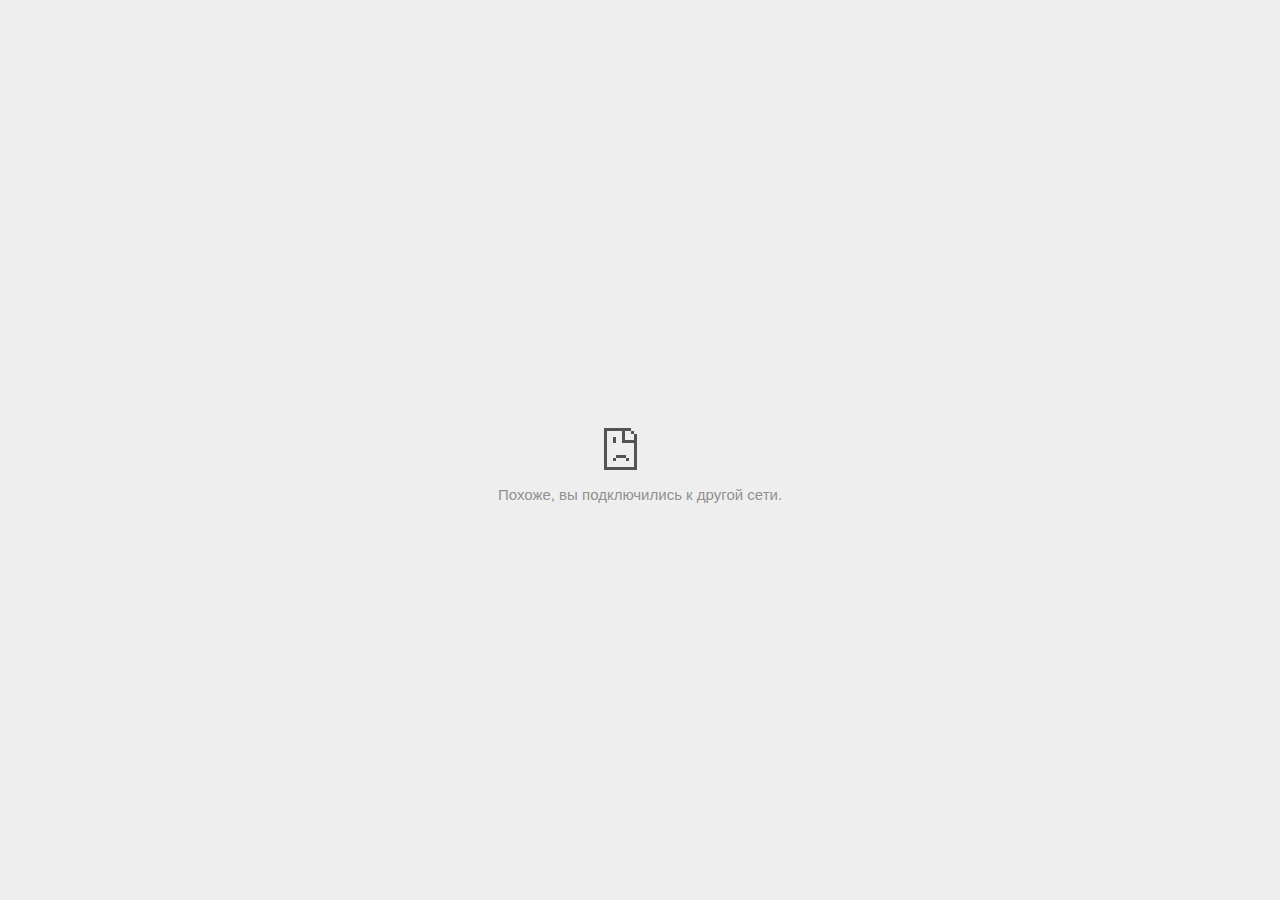
<file: 3 занятие/20221005115250.pdf_files/proxy.html>
<!DOCTYPE html>
<!-- saved from url=(0029)chrome-error://chromewebdata/ -->
<html dir="ltr" lang="ru" subframe=""><head><meta http-equiv="Content-Type" content="text/html; charset=UTF-8">
  
  <meta name="color-scheme" content="light dark">
  <meta name="theme-color" content="#fff">
  <meta name="viewport" content="width=device-width, initial-scale=1.0,
                                 maximum-scale=1.0, user-scalable=no">
  <title>clients6.google.com</title>
  <style>/* Copyright 2017 The Chromium Authors. All rights reserved.
 * Use of this source code is governed by a BSD-style license that can be
 * found in the LICENSE file. */

a {
  color: var(--link-color);
}

body {
  --background-color: #fff;
  --error-code-color: var(--google-gray-700);
  --google-blue-100: rgb(210, 227, 252);
  --google-blue-300: rgb(138, 180, 248);
  --google-blue-600: rgb(26, 115, 232);
  --google-blue-700: rgb(25, 103, 210);
  --google-gray-100: rgb(241, 243, 244);
  --google-gray-300: rgb(218, 220, 224);
  --google-gray-500: rgb(154, 160, 166);
  --google-gray-50: rgb(248, 249, 250);
  --google-gray-600: rgb(128, 134, 139);
  --google-gray-700: rgb(95, 99, 104);
  --google-gray-800: rgb(60, 64, 67);
  --google-gray-900: rgb(32, 33, 36);
  --heading-color: var(--google-gray-900);
  --link-color: rgb(88, 88, 88);
  --popup-container-background-color: rgba(0,0,0,.65);
  --primary-button-fill-color-active: var(--google-blue-700);
  --primary-button-fill-color: var(--google-blue-600);
  --primary-button-text-color: #fff;
  --quiet-background-color: rgb(247, 247, 247);
  --secondary-button-border-color: var(--google-gray-500);
  --secondary-button-fill-color: #fff;
  --secondary-button-hover-border-color: var(--google-gray-600);
  --secondary-button-hover-fill-color: var(--google-gray-50);
  --secondary-button-text-color: var(--google-gray-700);
  --small-link-color: var(--google-gray-700);
  --text-color: var(--google-gray-700);
  background: var(--background-color);
  color: var(--text-color);
  word-wrap: break-word;
}

.nav-wrapper .secondary-button {
  background: var(--secondary-button-fill-color);
  border: 1px solid var(--secondary-button-border-color);
  color: var(--secondary-button-text-color);
  float: none;
  margin: 0;
  padding: 8px 16px;
}

.hidden {
  display: none;
}

html {
  -webkit-text-size-adjust: 100%;
  font-size: 125%;
}

.icon {
  background-repeat: no-repeat;
  background-size: 100%;
}

@media (prefers-color-scheme: dark) {
  body {
    --background-color: var(--google-gray-900);
    --error-code-color: var(--google-gray-500);
    --heading-color: var(--google-gray-500);
    --link-color: var(--google-blue-300);
    --primary-button-fill-color-active: rgb(129, 162, 208);
    --primary-button-fill-color: var(--google-blue-300);
    --primary-button-text-color: var(--google-gray-900);
    --quiet-background-color: var(--background-color);
    --secondary-button-border-color: var(--google-gray-700);
    --secondary-button-fill-color: var(--google-gray-900);
    --secondary-button-hover-fill-color: rgb(48, 51, 57);
    --secondary-button-text-color: var(--google-blue-300);
    --small-link-color: var(--google-blue-300);
    --text-color: var(--google-gray-500);
  }
}
</style>
  <style>/* Copyright 2014 The Chromium Authors. All rights reserved.
   Use of this source code is governed by a BSD-style license that can be
   found in the LICENSE file. */

button {
  border: 0;
  border-radius: 4px;
  box-sizing: border-box;
  color: var(--primary-button-text-color);
  cursor: pointer;
  float: right;
  font-size: .875em;
  margin: 0;
  padding: 8px 16px;
  transition: box-shadow 150ms cubic-bezier(0.4, 0, 0.2, 1);
  user-select: none;
}

[dir='rtl'] button {
  float: left;
}

.bad-clock button,
.captive-portal button,
.https-only button,
.insecure-form button,
.lookalike-url button,
.main-frame-blocked button,
.neterror button,
.pdf button,
.ssl button,
.safe-browsing-billing button {
  background: var(--primary-button-fill-color);
}

button:active {
  background: var(--primary-button-fill-color-active);
  outline: 0;
}

#debugging {
  display: inline;
  overflow: auto;
}

.debugging-content {
  line-height: 1em;
  margin-bottom: 0;
  margin-top: 1em;
}

.debugging-content-fixed-width {
  display: block;
  font-family: monospace;
  font-size: 1.2em;
  margin-top: 0.5em;
}

.debugging-title {
  font-weight: bold;
}

#details {
  margin: 0 0 50px;
}

#details p:not(:first-of-type) {
  margin-top: 20px;
}

.secondary-button:active {
  border-color: white;
  box-shadow: 0 1px 2px 0 rgba(60, 64, 67, .3),
      0 2px 6px 2px rgba(60, 64, 67, .15);
}

.secondary-button:hover {
  background: var(--secondary-button-hover-fill-color);
  border-color: var(--secondary-button-hover-border-color);
  text-decoration: none;
}

.error-code {
  color: var(--error-code-color);
  font-size: .8em;
  margin-top: 12px;
  text-transform: uppercase;
}

#error-debugging-info {
  font-size: 0.8em;
}

h1 {
  color: var(--heading-color);
  font-size: 1.6em;
  font-weight: normal;
  line-height: 1.25em;
  margin-bottom: 16px;
}

h2 {
  font-size: 1.2em;
  font-weight: normal;
}

.icon {
  height: 72px;
  margin: 0 0 40px;
  width: 72px;
}

input[type=checkbox] {
  opacity: 0;
}

input[type=checkbox]:focus ~ .checkbox::after {
  outline: -webkit-focus-ring-color auto 5px;
}

.interstitial-wrapper {
  box-sizing: border-box;
  font-size: 1em;
  line-height: 1.6em;
  margin: 14vh auto 0;
  max-width: 600px;
  width: 100%;
}

#main-message > p {
  display: inline;
}

#extended-reporting-opt-in {
  font-size: .875em;
  margin-top: 32px;
}

#extended-reporting-opt-in label {
  display: grid;
  grid-template-columns: 1.8em 1fr;
  position: relative;
}

#enhanced-protection-message {
  border-radius: 4px;
  font-size: 1em;
  margin-top: 32px;
  padding: 10px 5px;
}

#enhanced-protection-message label {
  display: grid;
  grid-template-columns: 2.5em 1fr;
  position: relative;
}

#enhanced-protection-message div {
  margin: 0.5em;
}

#enhanced-protection-message .icon {
  height: 1.5em;
  vertical-align: middle;
  width: 1.5em;
}

.nav-wrapper {
  margin-top: 51px;
}

.nav-wrapper::after {
  clear: both;
  content: '';
  display: table;
  width: 100%;
}

.small-link {
  color: var(--small-link-color);
  font-size: .875em;
}

.checkboxes {
  flex: 0 0 24px;
}

.checkbox {
  --padding: .9em;
  background: transparent;
  display: block;
  height: 1em;
  left: -1em;
  padding-inline-start: var(--padding);
  position: absolute;
  right: 0;
  top: -.5em;
  width: 1em;
}

.checkbox::after {
  border: 1px solid white;
  border-radius: 2px;
  content: '';
  height: 1em;
  left: var(--padding);
  position: absolute;
  top: var(--padding);
  width: 1em;
}

.checkbox::before {
  background: transparent;
  border: 2px solid white;
  border-inline-end-width: 0;
  border-top-width: 0;
  content: '';
  height: .2em;
  left: calc(.3em + var(--padding));
  opacity: 0;
  position: absolute;
  top: calc(.3em  + var(--padding));
  transform: rotate(-45deg);
  width: .5em;
}

input[type=checkbox]:checked ~ .checkbox::before {
  opacity: 1;
}

#recurrent-error-message {
  background: #ededed;
  border-radius: 4px;
  margin-bottom: 16px;
  margin-top: 12px;
  padding: 12px 16px;
}

.showing-recurrent-error-message #extended-reporting-opt-in {
  margin-top: 16px;
}

.showing-recurrent-error-message #enhanced-protection-message {
  margin-top: 16px;
}

@media (max-width: 700px) {
  .interstitial-wrapper {
    padding: 0 10%;
  }

  #error-debugging-info {
    overflow: auto;
  }
}

@media (max-width: 420px) {
  button,
  [dir='rtl'] button,
  .small-link {
    float: none;
    font-size: .825em;
    font-weight: 500;
    margin: 0;
    width: 100%;
  }

  button {
    padding: 16px 24px;
  }

  #details {
    margin: 20px 0 20px 0;
  }

  #details p:not(:first-of-type) {
    margin-top: 10px;
  }

  .secondary-button:not(.hidden) {
    display: block;
    margin-top: 20px;
    text-align: center;
    width: 100%;
  }

  .interstitial-wrapper {
    padding: 0 5%;
  }

  #extended-reporting-opt-in {
    margin-top: 24px;
  }

  #enhanced-protection-message {
    margin-top: 24px;
  }

  .nav-wrapper {
    margin-top: 30px;
  }
}

/**
 * Mobile specific styling.
 * Navigation buttons are anchored to the bottom of the screen.
 * Details message replaces the top content in its own scrollable area.
 */

@media (max-width: 420px) {
  .nav-wrapper .secondary-button {
    border: 0;
    margin: 16px 0 0;
    margin-inline-end: 0;
    padding-bottom: 16px;
    padding-top: 16px;
  }
}

/* Fixed nav. */
@media (min-width: 240px) and (max-width: 420px) and
       (min-height: 401px),
       (min-width: 421px) and (min-height: 240px) and
       (max-height: 560px) {
  body .nav-wrapper {
    background: var(--background-color);
    bottom: 0;
    box-shadow: 0 -12px 24px var(--background-color);
    left: 0;
    margin: 0 auto;
    max-width: 736px;
    padding-inline-end: 24px;
    padding-inline-start: 24px;
    position: fixed;
    right: 0;
    width: 100%;
    z-index: 2;
  }

  .interstitial-wrapper {
    max-width: 736px;
  }

  #details,
  #main-content {
    padding-bottom: 40px;
  }

  #details {
    padding-top: 5.5vh;
  }

  button.small-link {
    color: var(--google-blue-600);
  }
}

@media (max-width: 420px) and (orientation: portrait),
       (max-height: 560px) {
  body {
    margin: 0 auto;
  }

  button,
  [dir='rtl'] button,
  button.small-link,
  .nav-wrapper .secondary-button {
    font-family: Roboto-Regular,Helvetica;
    font-size: .933em;
    margin: 6px 0;
    transform: translatez(0);
  }

  .nav-wrapper {
    box-sizing: border-box;
    padding-bottom: 8px;
    width: 100%;
  }

  #details {
    box-sizing: border-box;
    height: auto;
    margin: 0;
    opacity: 1;
    transition: opacity 250ms cubic-bezier(0.4, 0, 0.2, 1);
  }

  #details.hidden,
  #main-content.hidden {
    height: 0;
    opacity: 0;
    overflow: hidden;
    padding-bottom: 0;
    transition: none;
  }

  h1 {
    font-size: 1.5em;
    margin-bottom: 8px;
  }

  .icon {
    margin-bottom: 5.69vh;
  }

  .interstitial-wrapper {
    box-sizing: border-box;
    margin: 7vh auto 12px;
    padding: 0 24px;
    position: relative;
  }

  .interstitial-wrapper p {
    font-size: .95em;
    line-height: 1.61em;
    margin-top: 8px;
  }

  #main-content {
    margin: 0;
    transition: opacity 100ms cubic-bezier(0.4, 0, 0.2, 1);
  }

  .small-link {
    border: 0;
  }

  .suggested-left > #control-buttons,
  .suggested-right > #control-buttons {
    float: none;
    margin: 0;
  }
}

@media (min-width: 421px) and (min-height: 500px) and (max-height: 560px) {
  .interstitial-wrapper {
    margin-top: 10vh;
  }
}

@media (min-height: 400px) and (orientation:portrait) {
  .interstitial-wrapper {
    margin-bottom: 145px;
  }
}

@media (min-height: 299px) {
  .nav-wrapper {
    padding-bottom: 16px;
  }
}

@media (max-height: 560px) and (min-height: 240px) and (orientation:landscape) {
  .extended-reporting-has-checkbox #details {
    padding-bottom: 80px;
  }
}

@media (min-height: 500px) and (max-height: 650px) and (max-width: 414px) and
       (orientation: portrait) {
  .interstitial-wrapper {
    margin-top: 7vh;
  }
}

@media (min-height: 650px) and (max-width: 414px) and (orientation: portrait) {
  .interstitial-wrapper {
    margin-top: 10vh;
  }
}

/* Small mobile screens. No fixed nav. */
@media (max-height: 400px) and (orientation: portrait),
       (max-height: 239px) and (orientation: landscape),
       (max-width: 419px) and (max-height: 399px) {
  .interstitial-wrapper {
    display: flex;
    flex-direction: column;
    margin-bottom: 0;
  }

  #details {
    flex: 1 1 auto;
    order: 0;
  }

  #main-content {
    flex: 1 1 auto;
    order: 0;
  }

  .nav-wrapper {
    flex: 0 1 auto;
    margin-top: 8px;
    order: 1;
    padding-inline-end: 0;
    padding-inline-start: 0;
    position: relative;
    width: 100%;
  }

  button,
  .nav-wrapper .secondary-button {
    padding: 16px 24px;
  }

  button.small-link {
    color: var(--google-blue-600);
  }
}

@media (max-width: 239px) and (orientation: portrait) {
  .nav-wrapper {
    padding-inline-end: 0;
    padding-inline-start: 0;
  }
}
</style>
  <style>/* Copyright 2013 The Chromium Authors. All rights reserved.
 * Use of this source code is governed by a BSD-style license that can be
 * found in the LICENSE file. */

/* Don't use the main frame div when the error is in a subframe. */
html[subframe] #main-frame-error {
  display: none;
}

/* Don't use the subframe error div when the error is in a main frame. */
html:not([subframe]) #sub-frame-error {
  display: none;
}

h1 {
  margin-top: 0;
  word-wrap: break-word;
}

h1 span {
  font-weight: 500;
}

a {
  text-decoration: none;
}

.icon {
  -webkit-user-select: none;
  display: inline-block;
}

.icon-generic {
  /* Can't access chrome://theme/IDR_ERROR_NETWORK_GENERIC from an untrusted
   * renderer process, so embed the resource manually. */
  content: -webkit-image-set(
      url([data-uri]) 1x,
      url([data-uri]) 2x);
}

.icon-offline {
  content: -webkit-image-set(
      url([data-uri]) 1x,
      url([data-uri]) 2x);
  position: relative;
}

.icon-disabled {
  content: -webkit-image-set(
      url([data-uri]) 1x,
      url([data-uri]) 2x);
  width: 112px;
}

.hidden {
  display: none;
}

#suggestions-list a {
  color: var(--google-blue-600);
}

#suggestions-list p {
  margin-block-end: 0;
}

#suggestions-list ul {
  margin-top: 0;
}

.single-suggestion {
  list-style-type: none;
  padding-inline-start: 0;
}

#error-information-button {
  content: url([data-uri]);
  height: 24px;
  vertical-align: -.15em;
  width: 24px;
}

.use-popup-container#error-information-popup-container
  #error-information-popup {
  align-items: center;
  background-color: var(--popup-container-background-color);
  display: flex;
  height: 100%;
  left: 0;
  position: fixed;
  top: 0;
  width: 100%;
  z-index: 100;
}

.use-popup-container#error-information-popup-container
  #error-information-popup-content > p {
  margin-bottom: 11px;
  margin-inline-start: 20px;
}

.use-popup-container#error-information-popup-container #suggestions-list ul {
  margin-inline-start: 15px;
}

.use-popup-container#error-information-popup-container
  #error-information-popup-box {
  background-color: var(--background-color);
  left: 5%;
  padding-bottom: 15px;
  padding-top: 15px;
  position: fixed;
  width: 90%;
  z-index: 101;
}

.use-popup-container#error-information-popup-container div.error-code {
  margin-inline-start: 20px;
}

.use-popup-container#error-information-popup-container #suggestions-list p {
  margin-inline-start: 20px;
}

:not(.use-popup-container)#error-information-popup-container
  #error-information-popup-close {
  display: none;
}

#error-information-popup-close {
  margin-bottom: 0;
  margin-inline-end: 35px;
  margin-top: 15px;
  text-align: end;
}

.link-button {
  color: rgb(66, 133, 244);
  display: inline-block;
  font-weight: bold;
  text-transform: uppercase;
}

#sub-frame-error-details {

  color: #8F8F8F;

  /* Not done on mobile for performance reasons. */
  text-shadow: 0 1px 0 rgba(255,255,255,0.3);

}

[jscontent=hostName],
[jscontent=failedUrl] {
  overflow-wrap: break-word;
}

.secondary-button {
  background: #d9d9d9;
  color: #696969;
  margin-inline-end: 16px;
}

.snackbar {
  background: #323232;
  border-radius: 2px;
  bottom: 24px;
  box-sizing: border-box;
  color: #fff;
  font-size: .87em;
  left: 24px;
  max-width: 568px;
  min-width: 288px;
  opacity: 0;
  padding: 16px 24px 12px;
  position: fixed;
  transform: translateY(90px);
  will-change: opacity, transform;
  z-index: 999;
}

.snackbar-show {
  -webkit-animation:
    show-snackbar 250ms cubic-bezier(0, 0, 0.2, 1) forwards,
    hide-snackbar 250ms cubic-bezier(0.4, 0, 1, 1) forwards 5s;
}

@-webkit-keyframes show-snackbar {
  100% {
    opacity: 1;
    transform: translateY(0);
  }
}

@-webkit-keyframes hide-snackbar {
  0% {
    opacity: 1;
    transform: translateY(0);
  }
  100% {
    opacity: 0;
    transform: translateY(90px);
  }
}

.suggestions {
  margin-top: 18px;
}

.suggestion-header {
  font-weight: bold;
  margin-bottom: 4px;
}

.suggestion-body {
  color: #777;
}

/* Decrease padding at low sizes. */
@media (max-width: 640px), (max-height: 640px) {
  h1 {
    margin: 0 0 15px;
  }
  .suggestions {
    margin-top: 10px;
  }
  .suggestion-header {
    margin-bottom: 0;
  }
}

#download-link,
#download-link-clicked {
  margin-bottom: 30px;
  margin-top: 30px;
}

#download-link-clicked {
  color: #BBB;
}

#download-link::before,
#download-link-clicked::before {
  content: url([data-uri]);
  display: inline-block;
  margin-inline-end: 4px;
  vertical-align: -webkit-baseline-middle;
}

#download-link-clicked::before {
  opacity: 0;
  width: 0;
}

#offline-content-list-visibility-card {
  border: 1px solid white;
  border-radius: 8px;
  display: flex;
  font-size: .8em;
  justify-content: space-between;
  line-height: 1;
}

#offline-content-list.list-hidden #offline-content-list-visibility-card {
  border-color: rgb(218, 220, 224);
}

#offline-content-list-visibility-card > div {
  padding: 1em;
}

#offline-content-list-title {
  color: var(--google-gray-700);
}

#offline-content-list-show-text,
#offline-content-list-hide-text {
  color: rgb(66, 133, 244);
}

/* Hides the "hide" text div when the offline content list is collapsed/hidden
 * and, alternatively, hides the "show" text div when the offline content list
 * is expanded/shown.
 */
#offline-content-list.list-hidden #offline-content-list-hide-text,
#offline-content-list:not(.list-hidden) #offline-content-list-show-text {
  display: none;
}

/* Controls the animation of the offline content list when it is expanded/shown.
 */
#offline-content-suggestions {
  /* Max-height has to be set for the height animation to work. The chosen value
   * is a little greater than the maximum height the list will have, when all
   * suggestions have images, so that it is never clamped. This makes so that
   * when the actual height is smaller then the animation is not as smooth.
   */
  max-height: 27em;
  transition: max-height 200ms ease-in, visibility 0s 200ms,
              opacity 200ms 200ms linear;
}

/* Controls the animation of the offline content list when it is
 * collapsed/hidden.
 */
#offline-content-list.list-hidden #offline-content-suggestions {
  max-height: 0;
  opacity: 0;
  transition: opacity 200ms linear, visibility 0s 200ms,
              max-height 200ms 200ms ease-out;
  visibility: hidden;
}

#offline-content-list {
  margin-inline-start: -5%;
  width: 110%;
}

/* The selectors below adjust the "overflow" of the suggestion cards contents
 * based on the same screen size based strategy used for the main frame, which
 * is applied by the `interstitial-wrapper` class. */
@media (max-width: 420px)  {
  #offline-content-list {
    margin-inline-start: -2.5%;
    width: 105%;
  }
}
@media (max-width: 420px) and (orientation: portrait),
       (max-height: 560px) {
  #offline-content-list {
    margin-inline-start: -12px;
    width: calc(100% + 24px);
  }
}

.suggestion-with-image .offline-content-suggestion-thumbnail {
  flex-basis: 8.2em;
  flex-shrink: 0;
}

.suggestion-with-image .offline-content-suggestion-thumbnail > img {
  height: 100%;
  width: 100%;
}

.suggestion-with-image #offline-content-list:not(.is-rtl)
.offline-content-suggestion-thumbnail > img {
  border-bottom-right-radius: 7px;
  border-top-right-radius: 7px;
}

.suggestion-with-image #offline-content-list.is-rtl
.offline-content-suggestion-thumbnail > img {
  border-bottom-left-radius: 7px;
  border-top-left-radius: 7px;
}

.suggestion-with-icon .offline-content-suggestion-thumbnail {
  align-items: center;
  display: flex;
  justify-content: center;
  min-height: 4.2em;
  min-width: 4.2em;
}

.suggestion-with-icon .offline-content-suggestion-thumbnail > div {
  align-items: center;
  background-color: rgb(241, 243, 244);
  border-radius: 50%;
  display: flex;
  height: 2.3em;
  justify-content: center;
  width: 2.3em;
}

.suggestion-with-icon .offline-content-suggestion-thumbnail > div > img {
  height: 1.45em;
  width: 1.45em;
}

.offline-content-suggestion-favicon {
  height: 1em;
  margin-inline-end: 0.4em;
  width: 1.4em;
}

.offline-content-suggestion-favicon > img {
  height: 1.4em;
  width: 1.4em;
}

.no-favicon .offline-content-suggestion-favicon {
  display: none;
}

.image-video {
  content: url([data-uri]);
}

.image-music-note {
  content: url([data-uri]);
}

.image-earth {
  content: url([data-uri]);
}

.image-file {
  content: url([data-uri]);
}

.offline-content-suggestion-texts {
  display: flex;
  flex-direction: column;
  justify-content: space-between;
  line-height: 1.3;
  padding: .9em;
  width: 100%;
}

.offline-content-suggestion-title {
  -webkit-box-orient: vertical;
  -webkit-line-clamp: 3;
  color: rgb(32, 33, 36);
  display: -webkit-box;
  font-size: 1.1em;
  overflow: hidden;
  text-overflow: ellipsis;
}

div.offline-content-suggestion {
  align-items: stretch;
  border: 1px solid rgb(218, 220, 224);
  border-radius: 8px;
  display: flex;
  justify-content: space-between;
  margin-bottom: .8em;
}

.suggestion-with-image {
  flex-direction: row;
  height: 8.2em;
  max-height: 8.2em;
}

.suggestion-with-icon {
  flex-direction: row-reverse;
  height: 4.2em;
  max-height: 4.2em;
}

.suggestion-with-icon .offline-content-suggestion-title {
  -webkit-line-clamp: 1;
  word-break: break-all;
}

.suggestion-with-icon .offline-content-suggestion-texts {
  padding-inline-start: 0;
}

.offline-content-suggestion-attribution-freshness {
  color: rgb(95, 99, 104);
  display: flex;
  font-size: .8em;
  line-height: 1.7em;
}

.offline-content-suggestion-attribution {
  -webkit-box-orient: vertical;
  -webkit-line-clamp: 1;
  display: -webkit-box;
  flex-shrink: 1;
  margin-inline-end: 0.3em;
  overflow: hidden;
  overflow-wrap: break-word;
  text-overflow: ellipsis;
  word-break: break-all;
}

.no-attribution .offline-content-suggestion-attribution {
  display: none;
}

.offline-content-suggestion-freshness::before {
  content: '-';
  display: inline-block;
  flex-shrink: 0;
  margin-inline-end: .1em;
  margin-inline-start: .1em;
}

.no-attribution .offline-content-suggestion-freshness::before {
  display: none;
}

.offline-content-suggestion-freshness {
  flex-shrink: 0;
}

.suggestion-with-image .offline-content-suggestion-pin-spacer {
  flex-grow: 100;
  flex-shrink: 1;
}

.suggestion-with-image .offline-content-suggestion-pin {
  content: url([data-uri]);
  flex-shrink: 0;
  height: 1.4em;
  margin-inline-start: .4em;
  width: 1.4em;
}

/* Controls the animation (and a bit more) of the launch-downloads-home action
 * button when the offline content list is expanded/shown.
 */
#offline-content-list-action {
  text-align: center;
  transition: visibility 0s 200ms, opacity 200ms 200ms linear;
}

/* Controls the animation of the launch-downloads-home action button when the
 * offline content list is collapsed/hidden.
 */
#offline-content-list.list-hidden #offline-content-list-action {
  opacity: 0;
  transition: opacity 200ms linear, visibility 0s 200ms;
  visibility: hidden;
}

#cancel-save-page-button {
  background-image: url([data-uri]);
  background-position: right 27px center;
  background-repeat: no-repeat;
  border: 1px solid var(--google-gray-300);
  border-radius: 5px;
  color: var(--google-gray-700);
  margin-bottom: 26px;
  padding-bottom: 16px;
  padding-inline-end: 88px;
  padding-inline-start: 16px;
  padding-top: 16px;
  text-align: start;
}

html[dir='rtl'] #cancel-save-page-button {
  background-position: left 27px center;
}

#save-page-for-later-button {
  display: flex;
  justify-content: start;
}

#save-page-for-later-button a::before {
  content: url([data-uri]);
  display: inline-block;
  margin-inline-end: 4px;
  vertical-align: -webkit-baseline-middle;
}

.hidden#save-page-for-later-button {
  display: none;
}

/* Don't allow overflow when in a subframe. */
html[subframe] body {
  overflow: hidden;
}

#sub-frame-error {
  -webkit-align-items: center;
  -webkit-flex-flow: column;
  -webkit-justify-content: center;
  background-color: #DDD;
  display: -webkit-flex;
  height: 100%;
  left: 0;
  position: absolute;
  text-align: center;
  top: 0;
  transition: background-color 200ms ease-in-out;
  width: 100%;
}

#sub-frame-error:hover {
  background-color: #EEE;
}

#sub-frame-error .icon-generic {
  margin: 0 0 16px;
}

#sub-frame-error-details {
  margin: 0 10px;
  text-align: center;
  visibility: hidden;
}

/* Show details only when hovering. */
#sub-frame-error:hover #sub-frame-error-details {
  visibility: visible;
}

/* If the iframe is too small, always hide the error code. */
/* TODO(mmenke): See if overflow: no-display works better, once supported. */
@media (max-width: 200px), (max-height: 95px) {
  #sub-frame-error-details {
    display: none;
  }
}

/* Adjust icon for small embedded frames in apps. */
@media (max-height: 100px) {
  #sub-frame-error .icon-generic {
    height: auto;
    margin: 0;
    padding-top: 0;
    width: 25px;
  }
}

/* details-button is special; it's a <button> element that looks like a link. */
#details-button {
  box-shadow: none;
  min-width: 0;
}

/* Styles for platform dependent separation of controls and details button. */
.suggested-left > #control-buttons,
.suggested-right > #details-button {
  float: left;
}

.suggested-right > #control-buttons,
.suggested-left > #details-button {
  float: right;
}

.suggested-left .secondary-button {
  margin-inline-end: 0;
  margin-inline-start: 16px;
}

#details-button.singular {
  float: none;
}

/* download-button shows both icon and text. */
#download-button {
  padding-bottom: 4px;
  padding-top: 4px;
  position: relative;
}

#download-button::before {
  background: -webkit-image-set(
      url([data-uri]) 1x,
      url([data-uri]) 2x)
    no-repeat;
  content: '';
  display: inline-block;
  height: 24px;
  margin-inline-end: 4px;
  margin-inline-start: -4px;
  vertical-align: middle;
  width: 24px;
}

#download-button:disabled {
  background: rgb(180, 206, 249);
  color: rgb(255, 255, 255);
}

#buttons::after {
  clear: both;
  content: '';
  display: block;
  width: 100%;
}

/* Offline page */
html[dir='rtl'] .runner-container,
html[dir='rtl'].offline .icon-offline {
  transform: scaleX(-1);
}

.offline {
  transition: filter 1.5s cubic-bezier(0.65, 0.05, 0.36, 1),
              background-color 1.5s cubic-bezier(0.65, 0.05, 0.36, 1);

  will-change: filter, background-color;

}

.offline body {
  transition: background-color 1.5s cubic-bezier(0.65, 0.05, 0.36, 1);
}

.offline #main-message > p {
  display: none;
}

.offline.inverted {
  background-color: #fff;
  filter: invert(1);
}

.offline.inverted body {
  background-color: #fff;
}

.offline .interstitial-wrapper {
  color: var(--text-color);
  font-size: 1em;
  line-height: 1.55;
  margin: 0 auto;
  max-width: 600px;
  padding-top: 100px;
  position: relative;
  width: 100%;
}

.offline .runner-container {
  direction: ltr;
  height: 150px;
  max-width: 600px;
  overflow: hidden;
  position: absolute;
  top: 35px;
  width: 44px;
}

.offline .runner-container:focus {
  outline: none;
}

.offline .runner-container:focus-visible {
  outline: 3px solid var(--google-blue-300);
}

.offline .runner-canvas {
  height: 150px;
  max-width: 600px;
  opacity: 1;
  overflow: hidden;
  position: absolute;
  top: 0;
  z-index: 10;
}

.offline .controller {
  height: 100vh;
  left: 0;
  position: absolute;
  top: 0;
  width: 100vw;
  z-index: 9;
}

#offline-resources {
  display: none;
}

#offline-instruction {
  image-rendering: pixelated;
  left: 0;
  margin: auto;
  position: absolute;
  right: 0;
  top: 60px;
  width: fit-content;
}

.offline-runner-live-region {
  bottom: 0;
  clip-path: polygon(0 0, 0 0, 0 0);
  color: var(--background-color);
  display: block;
  font-size: xx-small;
  overflow: hidden;
  position: absolute;
  text-align: center;
  transition: color 1.5s cubic-bezier(0.65, 0.05, 0.36, 1);
  user-select: none;
}

/* Custom toggle */
.slow-speed-option {
  align-items: center;
  background: var(--google-gray-50);
  border-radius: 24px/50%;
  bottom: 0;
  color: var(--error-code-color);
  display: inline-flex;
  font-size: 1em;
  left: 0;
  line-height: 1.1em;
  margin: 5px auto;
  padding: 2px 12px 3px 20px;
  position: absolute;
  right: 0;
  width: max-content;
  z-index: 999;
}

.slow-speed-option.hidden {
  display: none;
}

.slow-speed-option [type=checkbox] {
  opacity: 0;
  pointer-events: none;
  position: absolute;
}

.slow-speed-option .slow-speed-toggle {
  cursor: pointer;
  margin-inline-start: 8px;
  padding: 8px 4px;
  position: relative;
}

.slow-speed-option [type=checkbox]:disabled ~ .slow-speed-toggle {
  cursor: default;
}

.slow-speed-option-label [type=checkbox] {
  opacity: 0;
  pointer-events: none;
  position: absolute;
}

.slow-speed-option .slow-speed-toggle::before,
.slow-speed-option .slow-speed-toggle::after {
  content: '';
  display: block;
  margin: 0 3px;
  transition: all 100ms cubic-bezier(0.4, 0, 1, 1);
}

.slow-speed-option .slow-speed-toggle::before {
  background: rgb(189,193,198);
  border-radius: 0.65em;
  height: 0.9em;
  width: 2em;
}

.slow-speed-option .slow-speed-toggle::after {
  background: #fff;
  border-radius: 50%;
  box-shadow: 0 1px 3px 0 rgb(0 0 0 / 40%);
  height: 1.2em;
  position: absolute;
  top: 51%;
  transform: translate(-20%, -50%);
  width: 1.1em;
}

.slow-speed-option [type=checkbox]:focus + .slow-speed-toggle {
  box-shadow: 0 0 8px rgb(94, 158, 214);
  outline: 1px solid rgb(93, 157, 213);
}

.slow-speed-option [type=checkbox]:checked + .slow-speed-toggle::before {
  background: var(--google-blue-600);
  opacity: 0.5;
}

.slow-speed-option [type=checkbox]:checked + .slow-speed-toggle::after {
  background: var(--google-blue-600);
  transform: translate(calc(2em - 90%), -50%);
}

.slow-speed-option [type=checkbox]:checked:disabled +
  .slow-speed-toggle::before {
  background: rgb(189,193,198);
}

.slow-speed-option [type=checkbox]:checked:disabled +
  .slow-speed-toggle::after {
  background: var(--google-gray-50);
}

@media (max-width: 420px) {
  #download-button {
    padding-bottom: 12px;
    padding-top: 12px;
  }

  .suggested-left > #control-buttons,
  .suggested-right > #control-buttons {
    float: none;
  }

  .snackbar {
    border-radius: 0;
    bottom: 0;
    left: 0;
    width: 100%;
  }
}

@media (max-height: 350px) {
  h1 {
    margin: 0 0 15px;
  }

  .icon-offline {
    margin: 0 0 10px;
  }

  .interstitial-wrapper {
    margin-top: 5%;
  }

  .nav-wrapper {
    margin-top: 30px;
  }
}

@media (min-width: 420px) and (max-width: 736px) and
       (min-height: 240px) and (max-height: 420px) and
       (orientation:landscape) {
  .interstitial-wrapper {
    margin-bottom: 100px;
  }
}

@media (max-width: 360px) and (max-height: 480px) {
  .offline .interstitial-wrapper {
    padding-top: 60px;
  }

  .offline .runner-container {
    top: 8px;
  }
}

@media (min-height: 240px) and (orientation: landscape) {
  .offline .interstitial-wrapper {
    margin-bottom: 90px;
  }

  .icon-offline {
    margin-bottom: 20px;
  }
}

@media (max-height: 320px) and (orientation: landscape) {
  .icon-offline {
    margin-bottom: 0;
  }

  .offline .runner-container {
    top: 10px;
  }
}

@media (max-width: 240px) {
  button {
    padding-inline-end: 12px;
    padding-inline-start: 12px;
  }

  .interstitial-wrapper {
    overflow: inherit;
    padding: 0 8px;
  }
}

@media (max-width: 120px) {
  button {
    width: auto;
  }
}

.arcade-mode,
.arcade-mode .runner-container,
.arcade-mode .runner-canvas {
  image-rendering: pixelated;
  max-width: 100%;
  overflow: hidden;
}

.arcade-mode #buttons,
.arcade-mode #main-content {
  opacity: 0;
  overflow: hidden;
}

.arcade-mode .interstitial-wrapper {
  height: 100vh;
  max-width: 100%;
  overflow: hidden;
}

.arcade-mode .runner-container {
  left: 0;
  margin: auto;
  right: 0;
  transform-origin: top center;
  transition: transform 250ms cubic-bezier(0.4, 0, 1, 1) 400ms;
  z-index: 2;
}

@media (prefers-color-scheme: dark) {
  .icon {
    filter: invert(1);
  }

  .offline .runner-canvas {
    filter: invert(1);
  }

  .offline.inverted {
    background-color: var(--background-color);
    filter: invert(0);
  }

  .offline.inverted body {
    background-color: #fff;
  }

  .offline.inverted .offline-runner-live-region {
    color: #fff;
  }

  #suggestions-list a {
    color: var(--link-color);
  }

  #error-information-button {
    filter: invert(0.6);
  }

  .slow-speed-option {
    background: var(--google-gray-800);
    color: var(--google-gray-100);
  }

  .slow-speed-option .slow-speed-toggle::before,
  .slow-speed-option [type=checkbox]:checked:disabled +
    .slow-speed-toggle::before {
     background: rgb(189,193,198);
  }

  .slow-speed-option [type=checkbox]:checked + .slow-speed-toggle::after,
  .slow-speed-option [type=checkbox]:checked + .slow-speed-toggle::before {
    background: var(--google-blue-300);
  }
}
</style>
  <script>// Copyright 2013 The Chromium Authors. All rights reserved.
// Use of this source code is governed by a BSD-style license that can be
// found in the LICENSE file.

/**
 * @typedef {{
 *   downloadButtonClick: function(),
 *   reloadButtonClick: function(string),
 *   detailsButtonClick: function(),
 *   diagnoseErrorsButtonClick: function(),
 *   trackEasterEgg: function(),
 *   updateEasterEggHighScore: function(number),
 *   resetEasterEggHighScore: function(),
 *   launchOfflineItem: function(string, string),
 *   savePageForLater: function(),
 *   cancelSavePage: function(),
 *   listVisibilityChange: function(boolean),
 * }}
 */
// eslint-disable-next-line no-var
var errorPageController;

const HIDDEN_CLASS = 'hidden';

// Decodes a UTF16 string that is encoded as base64.
function decodeUTF16Base64ToString(encoded_text) {
  const data = atob(encoded_text);
  let result = '';
  for (let i = 0; i < data.length; i += 2) {
    result +=
        String.fromCharCode(data.charCodeAt(i) * 256 + data.charCodeAt(i + 1));
  }
  return result;
}

function toggleHelpBox() {
  const helpBoxOuter = document.getElementById('details');
  helpBoxOuter.classList.toggle(HIDDEN_CLASS);
  const detailsButton = document.getElementById('details-button');
  if (helpBoxOuter.classList.contains(HIDDEN_CLASS)) {
    /** @suppress {missingProperties} */
    detailsButton.innerText = detailsButton.detailsText;
  } else {
    /** @suppress {missingProperties} */
    detailsButton.innerText = detailsButton.hideDetailsText;
  }

  // Details appears over the main content on small screens.
  if (mobileNav) {
    document.getElementById('main-content').classList.toggle(HIDDEN_CLASS);
    const runnerContainer = document.querySelector('.runner-container');
    if (runnerContainer) {
      runnerContainer.classList.toggle(HIDDEN_CLASS);
    }
  }
}

function diagnoseErrors() {
  if (window.errorPageController) {
    errorPageController.diagnoseErrorsButtonClick();
  }
}

// Subframes use a different layout but the same html file.  This is to make it
// easier to support platforms that load the error page via different
// mechanisms (Currently just iOS). We also use the subframe style for portals
// as they are embedded like subframes and can't be interacted with by the user.
let isSubFrame = false;
if (window.top.location !== window.location || window.portalHost) {
  document.documentElement.setAttribute('subframe', '');
  isSubFrame = true;
}

// Re-renders the error page using |strings| as the dictionary of values.
// Used by NetErrorTabHelper to update DNS error pages with probe results.
function updateForDnsProbe(strings) {
  const context = new JsEvalContext(strings);
  jstProcess(context, document.getElementById('t'));
  onDocumentLoadOrUpdate();
}

// Adds an icon class to the list and removes classes previously set.
function updateIconClass(newClass) {
  const frameSelector = isSubFrame ? '#sub-frame-error' : '#main-frame-error';
  const iconEl = document.querySelector(frameSelector + ' .icon');

  if (iconEl.classList.contains(newClass)) {
    return;
  }

  iconEl.className = 'icon ' + newClass;
}

// Implements button clicks.  This function is needed during the transition
// between implementing these in trunk chromium and implementing them in iOS.
function reloadButtonClick(url) {
  if (window.errorPageController) {
    // 

    // 
    errorPageController.reloadButtonClick();
    // 
  } else {
    window.location = url;
  }
}

function downloadButtonClick() {
  if (window.errorPageController) {
    errorPageController.downloadButtonClick();
    const downloadButton = document.getElementById('download-button');
    downloadButton.disabled = true;
    /** @suppress {missingProperties} */
    downloadButton.textContent = downloadButton.disabledText;

    document.getElementById('download-link-wrapper')
        .classList.add(HIDDEN_CLASS);
    document.getElementById('download-link-clicked-wrapper')
        .classList.remove(HIDDEN_CLASS);
  }
}

function detailsButtonClick() {
  if (window.errorPageController) {
    errorPageController.detailsButtonClick();
  }
}

let primaryControlOnLeft = true;
// clang-format off
// 

function setAutoFetchState(scheduled, can_schedule) {
  document.getElementById('cancel-save-page-button')
      .classList.toggle(HIDDEN_CLASS, !scheduled);
  document.getElementById('save-page-for-later-button')
      .classList.toggle(HIDDEN_CLASS, scheduled || !can_schedule);
}

function savePageLaterClick() {
  errorPageController.savePageForLater();
  // savePageForLater will eventually trigger a call to setAutoFetchState() when
  // it completes.
}

function cancelSavePageClick() {
  errorPageController.cancelSavePage();
  // setAutoFetchState is not called in response to cancelSavePage(), so do it
  // now.
  setAutoFetchState(false, true);
}

function toggleErrorInformationPopup() {
  document.getElementById('error-information-popup-container')
      .classList.toggle(HIDDEN_CLASS);
}

function launchOfflineItem(itemID, name_space) {
  errorPageController.launchOfflineItem(itemID, name_space);
}

function launchDownloadsPage() {
  errorPageController.launchDownloadsPage();
}

function getIconForSuggestedItem(item) {
  // Note: |item.content_type| contains the enum values from
  // chrome::mojom::AvailableContentType.
  switch (item.content_type) {
    case 1:  // kVideo
      return 'image-video';
    case 2:  // kAudio
      return 'image-music-note';
    case 0:  // kPrefetchedPage
    case 3:  // kOtherPage
      return 'image-earth';
  }
  return 'image-file';
}

function getSuggestedContentDiv(item, index) {
  // Note: See AvailableContentToValue in available_offline_content_helper.cc
  // for the data contained in an |item|.
  // TODO(carlosk): Present |snippet_base64| when that content becomes
  // available.
  let thumbnail = '';
  const extraContainerClasses = [];
  // html_inline.py will try to replace src attributes with data URIs using a
  // simple regex. The following is obfuscated slightly to avoid that.
  const source = 'src';
  if (item.thumbnail_data_uri) {
    extraContainerClasses.push('suggestion-with-image');
    thumbnail = `<img ${source}="${item.thumbnail_data_uri}">`;
  } else {
    extraContainerClasses.push('suggestion-with-icon');
    const iconClass = getIconForSuggestedItem(item);
    thumbnail = `<div><img class="${iconClass}"></div>`;
  }

  let favicon = '';
  if (item.favicon_data_uri) {
    favicon = `<img ${source}="${item.favicon_data_uri}">`;
  } else {
    extraContainerClasses.push('no-favicon');
  }

  if (!item.attribution_base64) {
    extraContainerClasses.push('no-attribution');
  }

  return `
  <div class="offline-content-suggestion ${extraContainerClasses.join(' ')}"
    onclick="launchOfflineItem('${item.ID}', '${item.name_space}')">
      <div class="offline-content-suggestion-texts">
        <div id="offline-content-suggestion-title-${index}"
             class="offline-content-suggestion-title">
        </div>
        <div class="offline-content-suggestion-attribution-freshness">
          <div id="offline-content-suggestion-favicon-${index}"
               class="offline-content-suggestion-favicon">
            ${favicon}
          </div>
          <div id="offline-content-suggestion-attribution-${index}"
               class="offline-content-suggestion-attribution">
          </div>
          <div class="offline-content-suggestion-freshness">
            ${item.date_modified}
          </div>
          <div class="offline-content-suggestion-pin-spacer"></div>
          <div class="offline-content-suggestion-pin"></div>
        </div>
      </div>
      <div class="offline-content-suggestion-thumbnail">
        ${thumbnail}
      </div>
  </div>`;
}

/**
 * @typedef {{
 *   ID: string,
 *   name_space: string,
 *   title_base64: string,
 *   snippet_base64: string,
 *   date_modified: string,
 *   attribution_base64: string,
 *   thumbnail_data_uri: string,
 *   favicon_data_uri: string,
 *   content_type: number,
 * }}
 */
let AvailableOfflineContent;

// Populates a list of suggested offline content.
// Note: For security reasons all content downloaded from the web is considered
// unsafe and must be securely handled to be presented on the dino page. Images
// have already been safely re-encoded but textual content -- like title and
// attribution -- must be properly handled here.
// @param {boolean} isShown
// @param {Array<AvailableOfflineContent>} suggestions
function offlineContentAvailable(isShown, suggestions) {
  if (!suggestions || !loadTimeData.valueExists('offlineContentList')) {
    return;
  }

  const suggestionsHTML = [];
  for (let index = 0; index < suggestions.length; index++) {
    suggestionsHTML.push(getSuggestedContentDiv(suggestions[index], index));
  }

  document.getElementById('offline-content-suggestions').innerHTML =
      suggestionsHTML.join('\n');

  // Sets textual web content using |textContent| to make sure it's handled as
  // plain text.
  for (let index = 0; index < suggestions.length; index++) {
    document.getElementById(`offline-content-suggestion-title-${index}`)
        .textContent =
        decodeUTF16Base64ToString(suggestions[index].title_base64);
    document.getElementById(`offline-content-suggestion-attribution-${index}`)
        .textContent =
        decodeUTF16Base64ToString(suggestions[index].attribution_base64);
  }

  const contentListElement = document.getElementById('offline-content-list');
  if (document.dir === 'rtl') {
    contentListElement.classList.add('is-rtl');
  }
  contentListElement.hidden = false;
  // The list is configured as hidden by default. Show it if needed.
  if (isShown) {
    toggleOfflineContentListVisibility(false);
  }
}

function toggleOfflineContentListVisibility(updatePref) {
  if (!loadTimeData.valueExists('offlineContentList')) {
    return;
  }

  const contentListElement = document.getElementById('offline-content-list');
  const isVisible = !contentListElement.classList.toggle('list-hidden');

  if (updatePref && window.errorPageController) {
    errorPageController.listVisibilityChanged(isVisible);
  }
}

// Called on document load, and from updateForDnsProbe().
function onDocumentLoadOrUpdate() {
  const downloadButtonVisible = loadTimeData.valueExists('downloadButton') &&
      loadTimeData.getValue('downloadButton').msg;
  const detailsButton = document.getElementById('details-button');

  // If offline content suggestions will be visible, the usual buttons will not
  // be presented.
  const offlineContentVisible =
      loadTimeData.valueExists('suggestedOfflineContentPresentation');
  if (offlineContentVisible) {
    document.querySelector('.nav-wrapper').classList.add(HIDDEN_CLASS);
    detailsButton.classList.add(HIDDEN_CLASS);

    document.getElementById('download-link').hidden = !downloadButtonVisible;
    document.getElementById('download-links-wrapper')
        .classList.remove(HIDDEN_CLASS);
    document.getElementById('error-information-popup-container')
        .classList.add('use-popup-container', HIDDEN_CLASS);
    document.getElementById('error-information-button')
        .classList.remove(HIDDEN_CLASS);
  }

  const attemptAutoFetch = loadTimeData.valueExists('attemptAutoFetch') &&
      loadTimeData.getValue('attemptAutoFetch');

  const reloadButtonVisible = loadTimeData.valueExists('reloadButton') &&
      loadTimeData.getValue('reloadButton').msg;

  const reloadButton = document.getElementById('reload-button');
  const downloadButton = document.getElementById('download-button');
  if (reloadButton.style.display === 'none' &&
      downloadButton.style.display === 'none') {
    detailsButton.classList.add('singular');
  }

  // Show or hide control buttons.
  const controlButtonDiv = document.getElementById('control-buttons');
  controlButtonDiv.hidden =
      offlineContentVisible || !(reloadButtonVisible || downloadButtonVisible);

  const iconClass = loadTimeData.valueExists('iconClass') &&
      loadTimeData.getValue('iconClass');

  updateIconClass(iconClass);

  if (!isSubFrame && iconClass === 'icon-offline') {
    document.documentElement.classList.add('offline');
    new Runner('.interstitial-wrapper');
  }
}

function onDocumentLoad() {
  // Sets up the proper button layout for the current platform.
  const buttonsDiv = document.getElementById('buttons');
  if (primaryControlOnLeft) {
    buttonsDiv.classList.add('suggested-left');
  } else {
    buttonsDiv.classList.add('suggested-right');
  }

  onDocumentLoadOrUpdate();
}

document.addEventListener('DOMContentLoaded', onDocumentLoad);
</script>
  <script>// Copyright 2015 The Chromium Authors. All rights reserved.
// Use of this source code is governed by a BSD-style license that can be
// found in the LICENSE file.

let mobileNav = false;

/**
 * For small screen mobile the navigation buttons are moved
 * below the advanced text.
 */
function onResize() {
  const helpOuterBox = document.querySelector('#details');
  const mainContent = document.querySelector('#main-content');
  const mediaQuery = '(min-width: 240px) and (max-width: 420px) and ' +
      '(min-height: 401px), ' +
      '(max-height: 560px) and (min-height: 240px) and ' +
      '(min-width: 421px)';

  const detailsHidden = helpOuterBox.classList.contains(HIDDEN_CLASS);
  const runnerContainer = document.querySelector('.runner-container');

  // Check for change in nav status.
  if (mobileNav !== window.matchMedia(mediaQuery).matches) {
    mobileNav = !mobileNav;

    // Handle showing the top content / details sections according to state.
    if (mobileNav) {
      mainContent.classList.toggle(HIDDEN_CLASS, !detailsHidden);
      helpOuterBox.classList.toggle(HIDDEN_CLASS, detailsHidden);
      if (runnerContainer) {
        runnerContainer.classList.toggle(HIDDEN_CLASS, !detailsHidden);
      }
    } else if (!detailsHidden) {
      // Non mobile nav with visible details.
      mainContent.classList.remove(HIDDEN_CLASS);
      helpOuterBox.classList.remove(HIDDEN_CLASS);
      if (runnerContainer) {
        runnerContainer.classList.remove(HIDDEN_CLASS);
      }
    }
  }
}

function setupMobileNav() {
  window.addEventListener('resize', onResize);
  onResize();
}

document.addEventListener('DOMContentLoaded', setupMobileNav);
</script>
  <script>// Copyright (c) 2014 The Chromium Authors. All rights reserved.
// Use of this source code is governed by a BSD-style license that can be
// found in the LICENSE file.

/**
 * T-Rex runner.
 * @param {string} outerContainerId Outer containing element id.
 * @param {!Object=} opt_config
 * @constructor
 * @implements {EventListener}
 * @export
 */
function Runner(outerContainerId, opt_config) {
  // Singleton
  if (Runner.instance_) {
    return Runner.instance_;
  }
  Runner.instance_ = this;

  this.outerContainerEl = document.querySelector(outerContainerId);
  this.containerEl = null;
  this.snackbarEl = null;
  // A div to intercept touch events. Only set while (playing && useTouch).
  this.touchController = null;

  this.config = opt_config || Object.assign(Runner.config, Runner.normalConfig);
  // Logical dimensions of the container.
  this.dimensions = Runner.defaultDimensions;

  this.gameType = null;
  Runner.spriteDefinition = Runner.spriteDefinitionByType['original'];

  this.altGameImageSprite = null;
  this.altGameModeActive = false;
  this.altGameModeFlashTimer = null;
  this.fadeInTimer = 0;

  this.canvas = null;
  this.canvasCtx = null;

  this.tRex = null;

  this.distanceMeter = null;
  this.distanceRan = 0;

  this.highestScore = 0;
  this.syncHighestScore = false;

  this.time = 0;
  this.runningTime = 0;
  this.msPerFrame = 1000 / FPS;
  this.currentSpeed = this.config.SPEED;
  Runner.slowDown = false;

  this.obstacles = [];

  this.activated = false; // Whether the easter egg has been activated.
  this.playing = false; // Whether the game is currently in play state.
  this.crashed = false;
  this.paused = false;
  this.inverted = false;
  this.invertTimer = 0;
  this.resizeTimerId_ = null;

  this.playCount = 0;

  // Sound FX.
  this.audioBuffer = null;

  /** @type {Object} */
  this.soundFx = {};
  this.generatedSoundFx = null;

  // Global web audio context for playing sounds.
  this.audioContext = null;

  // Images.
  this.images = {};
  this.imagesLoaded = 0;

  // Gamepad state.
  this.pollingGamepads = false;
  this.gamepadIndex = undefined;
  this.previousGamepad = null;

  if (this.isDisabled()) {
    this.setupDisabledRunner();
  } else {
    if (Runner.isAltGameModeEnabled()) {
      this.initAltGameType();
      Runner.gameType = this.gameType;
    }
    this.loadImages();

    window['initializeEasterEggHighScore'] =
        this.initializeHighScore.bind(this);
  }
}

/**
 * Default game width.
 * @const
 */
const DEFAULT_WIDTH = 600;

/**
 * Frames per second.
 * @const
 */
const FPS = 60;

/** @const */
const IS_HIDPI = window.devicePixelRatio > 1;

/** @const */
const IS_IOS = /CriOS/.test(window.navigator.userAgent);

/** @const */
const IS_MOBILE = /Android/.test(window.navigator.userAgent) || IS_IOS;

/** @const */
const IS_RTL = document.querySelector('html').dir == 'rtl';

/** @const */
const ARCADE_MODE_URL = 'chrome://dino/';

/** @const */
const RESOURCE_POSTFIX = 'offline-resources-';

/** @const */
const A11Y_STRINGS = {
  ariaLabel: 'dinoGameA11yAriaLabel',
  description: 'dinoGameA11yDescription',
  gameOver: 'dinoGameA11yGameOver',
  highScore: 'dinoGameA11yHighScore',
  jump: 'dinoGameA11yJump',
  started: 'dinoGameA11yStartGame',
  speedLabel: 'dinoGameA11ySpeedToggle',
};

/**
 * Default game configuration.
 * Shared config for all  versions of the game. Additional parameters are
 * defined in Runner.normalConfig and Runner.slowConfig.
 */
Runner.config = {
  AUDIOCUE_PROXIMITY_THRESHOLD: 190,
  AUDIOCUE_PROXIMITY_THRESHOLD_MOBILE_A11Y: 250,
  BG_CLOUD_SPEED: 0.2,
  BOTTOM_PAD: 10,
  // Scroll Y threshold at which the game can be activated.
  CANVAS_IN_VIEW_OFFSET: -10,
  CLEAR_TIME: 3000,
  CLOUD_FREQUENCY: 0.5,
  FADE_DURATION: 1,
  FLASH_DURATION: 1000,
  GAMEOVER_CLEAR_TIME: 1200,
  INITIAL_JUMP_VELOCITY: 12,
  INVERT_FADE_DURATION: 12000,
  MAX_BLINK_COUNT: 3,
  MAX_CLOUDS: 6,
  MAX_OBSTACLE_LENGTH: 3,
  MAX_OBSTACLE_DUPLICATION: 2,
  RESOURCE_TEMPLATE_ID: 'audio-resources',
  SPEED: 6,
  SPEED_DROP_COEFFICIENT: 3,
  ARCADE_MODE_INITIAL_TOP_POSITION: 35,
  ARCADE_MODE_TOP_POSITION_PERCENT: 0.1,
};

Runner.normalConfig = {
  ACCELERATION: 0.001,
  AUDIOCUE_PROXIMITY_THRESHOLD: 190,
  AUDIOCUE_PROXIMITY_THRESHOLD_MOBILE_A11Y: 250,
  GAP_COEFFICIENT: 0.6,
  INVERT_DISTANCE: 700,
  MAX_SPEED: 13,
  MOBILE_SPEED_COEFFICIENT: 1.2,
  SPEED: 6,
};


Runner.slowConfig = {
  ACCELERATION: 0.0005,
  AUDIOCUE_PROXIMITY_THRESHOLD: 170,
  AUDIOCUE_PROXIMITY_THRESHOLD_MOBILE_A11Y: 220,
  GAP_COEFFICIENT: 0.3,
  INVERT_DISTANCE: 350,
  MAX_SPEED: 9,
  MOBILE_SPEED_COEFFICIENT: 1.5,
  SPEED: 4.2,
};


/**
 * Default dimensions.
 */
Runner.defaultDimensions = {
  WIDTH: DEFAULT_WIDTH,
  HEIGHT: 150,
};


/**
 * CSS class names.
 * @enum {string}
 */
Runner.classes = {
  ARCADE_MODE: 'arcade-mode',
  CANVAS: 'runner-canvas',
  CONTAINER: 'runner-container',
  CRASHED: 'crashed',
  ICON: 'icon-offline',
  INVERTED: 'inverted',
  SNACKBAR: 'snackbar',
  SNACKBAR_SHOW: 'snackbar-show',
  TOUCH_CONTROLLER: 'controller',
};


/**
 * Sound FX. Reference to the ID of the audio tag on interstitial page.
 * @enum {string}
 */
Runner.sounds = {
  BUTTON_PRESS: 'offline-sound-press',
  HIT: 'offline-sound-hit',
  SCORE: 'offline-sound-reached',
};


/**
 * Key code mapping.
 * @enum {Object}
 */
Runner.keycodes = {
  JUMP: {'38': 1, '32': 1},  // Up, spacebar
  DUCK: {'40': 1},           // Down
  RESTART: {'13': 1},        // Enter
};


/**
 * Runner event names.
 * @enum {string}
 */
Runner.events = {
  ANIM_END: 'webkitAnimationEnd',
  CLICK: 'click',
  KEYDOWN: 'keydown',
  KEYUP: 'keyup',
  POINTERDOWN: 'pointerdown',
  POINTERUP: 'pointerup',
  RESIZE: 'resize',
  TOUCHEND: 'touchend',
  TOUCHSTART: 'touchstart',
  VISIBILITY: 'visibilitychange',
  BLUR: 'blur',
  FOCUS: 'focus',
  LOAD: 'load',
  GAMEPADCONNECTED: 'gamepadconnected',
};

Runner.prototype = {
  /**
   * Initialize alternative game type.
   */
  initAltGameType() {
    if (GAME_TYPE.length > 0) {
      this.gameType = loadTimeData && loadTimeData.valueExists('altGameType') ?
          GAME_TYPE[parseInt(loadTimeData.getValue('altGameType'), 10) - 1] :
          '';
    }
  },

  /**
   * Whether the easter egg has been disabled. CrOS enterprise enrolled devices.
   * @return {boolean}
   */
  isDisabled() {
    return loadTimeData && loadTimeData.valueExists('disabledEasterEgg');
  },

  /**
   * For disabled instances, set up a snackbar with the disabled message.
   */
  setupDisabledRunner() {
    this.containerEl = document.createElement('div');
    this.containerEl.className = Runner.classes.SNACKBAR;
    this.containerEl.textContent = loadTimeData.getValue('disabledEasterEgg');
    this.outerContainerEl.appendChild(this.containerEl);

    // Show notification when the activation key is pressed.
    document.addEventListener(Runner.events.KEYDOWN, function(e) {
      if (Runner.keycodes.JUMP[e.keyCode]) {
        this.containerEl.classList.add(Runner.classes.SNACKBAR_SHOW);
        document.querySelector('.icon').classList.add('icon-disabled');
      }
    }.bind(this));
  },

  /**
   * Setting individual settings for debugging.
   * @param {string} setting
   * @param {number|string} value
   */
  updateConfigSetting(setting, value) {
    if (setting in this.config && value !== undefined) {
      this.config[setting] = value;

      switch (setting) {
        case 'GRAVITY':
        case 'MIN_JUMP_HEIGHT':
        case 'SPEED_DROP_COEFFICIENT':
          this.tRex.config[setting] = value;
          break;
        case 'INITIAL_JUMP_VELOCITY':
          this.tRex.setJumpVelocity(value);
          break;
        case 'SPEED':
          this.setSpeed(/** @type {number} */ (value));
          break;
      }
    }
  },

  /**
   * Creates an on page image element from the base 64 encoded string source.
   * @param {string} resourceName Name in data object,
   * @return {HTMLImageElement} The created element.
   */
  createImageElement(resourceName) {
    const imgSrc = loadTimeData && loadTimeData.valueExists(resourceName) ?
        loadTimeData.getString(resourceName) :
        null;

    if (imgSrc) {
      const el =
          /** @type {HTMLImageElement} */ (document.createElement('img'));
      el.id = resourceName;
      el.src = imgSrc;
      document.getElementById('offline-resources').appendChild(el);
      return el;
    }
    return null;
  },

  /**
   * Cache the appropriate image sprite from the page and get the sprite sheet
   * definition.
   */
  loadImages() {
    let scale = '1x';
    this.spriteDef = Runner.spriteDefinition.LDPI;
    if (IS_HIDPI) {
      scale = '2x';
      this.spriteDef = Runner.spriteDefinition.HDPI;
    }

    Runner.imageSprite = /** @type {HTMLImageElement} */
        (document.getElementById(RESOURCE_POSTFIX + scale));

    if (this.gameType) {
      Runner.altGameImageSprite = /** @type {HTMLImageElement} */
          (this.createImageElement('altGameSpecificImage' + scale));
      Runner.altCommonImageSprite = /** @type {HTMLImageElement} */
          (this.createImageElement('altGameCommonImage' + scale));
    }
    Runner.origImageSprite = Runner.imageSprite;

    // Disable the alt game mode if the sprites can't be loaded.
    if (!Runner.altGameImageSprite || !Runner.altCommonImageSprite) {
      Runner.isAltGameModeEnabled = () => false;
      this.altGameModeActive = false;
    }

    if (Runner.imageSprite.complete) {
      this.init();
    } else {
      // If the images are not yet loaded, add a listener.
      Runner.imageSprite.addEventListener(Runner.events.LOAD,
          this.init.bind(this));
    }
  },

  /**
   * Load and decode base 64 encoded sounds.
   */
  loadSounds() {
    if (!IS_IOS) {
      this.audioContext = new AudioContext();

      const resourceTemplate =
          document.getElementById(this.config.RESOURCE_TEMPLATE_ID).content;

      for (const sound in Runner.sounds) {
        let soundSrc =
            resourceTemplate.getElementById(Runner.sounds[sound]).src;
        soundSrc = soundSrc.substr(soundSrc.indexOf(',') + 1);
        const buffer = decodeBase64ToArrayBuffer(soundSrc);

        // Async, so no guarantee of order in array.
        this.audioContext.decodeAudioData(buffer, function(index, audioData) {
            this.soundFx[index] = audioData;
          }.bind(this, sound));
      }
    }
  },

  /**
   * Sets the game speed. Adjust the speed accordingly if on a smaller screen.
   * @param {number=} opt_speed
   */
  setSpeed(opt_speed) {
    const speed = opt_speed || this.currentSpeed;

    // Reduce the speed on smaller mobile screens.
    if (this.dimensions.WIDTH < DEFAULT_WIDTH) {
      const mobileSpeed = Runner.slowDown ? speed :
                                            speed * this.dimensions.WIDTH /
              DEFAULT_WIDTH * this.config.MOBILE_SPEED_COEFFICIENT;
      this.currentSpeed = mobileSpeed > speed ? speed : mobileSpeed;
    } else if (opt_speed) {
      this.currentSpeed = opt_speed;
    }
  },

  /**
   * Game initialiser.
   */
  init() {
    // Hide the static icon.
    document.querySelector('.' + Runner.classes.ICON).style.visibility =
        'hidden';

    this.adjustDimensions();
    this.setSpeed();

    const ariaLabel = getA11yString(A11Y_STRINGS.ariaLabel);
    this.containerEl = document.createElement('div');
    this.containerEl.setAttribute('role', IS_MOBILE ? 'button' : 'application');
    this.containerEl.setAttribute('tabindex', '0');
    this.containerEl.setAttribute('title', ariaLabel);

    this.containerEl.className = Runner.classes.CONTAINER;

    // Player canvas container.
    this.canvas = createCanvas(this.containerEl, this.dimensions.WIDTH,
        this.dimensions.HEIGHT);

    // Live region for game status updates.
    this.a11yStatusEl = document.createElement('span');
    this.a11yStatusEl.className = 'offline-runner-live-region';
    this.a11yStatusEl.setAttribute('aria-live', 'assertive');
    this.a11yStatusEl.textContent = '';
    Runner.a11yStatusEl = this.a11yStatusEl;

    // Add checkbox to slow down the game.
    this.slowSpeedCheckboxLabel = document.createElement('label');
    this.slowSpeedCheckboxLabel.className = 'slow-speed-option hidden';
    this.slowSpeedCheckboxLabel.textContent =
        getA11yString(A11Y_STRINGS.speedLabel);

    this.slowSpeedCheckbox = document.createElement('input');
    this.slowSpeedCheckbox.setAttribute('type', 'checkbox');
    this.slowSpeedCheckbox.setAttribute(
        'title', getA11yString(A11Y_STRINGS.speedLabel));
    this.slowSpeedCheckbox.setAttribute('tabindex', '0');
    this.slowSpeedCheckbox.setAttribute('checked', 'checked');

    this.slowSpeedToggleEl = document.createElement('span');
    this.slowSpeedToggleEl.className = 'slow-speed-toggle';

    this.slowSpeedCheckboxLabel.appendChild(this.slowSpeedCheckbox);
    this.slowSpeedCheckboxLabel.appendChild(this.slowSpeedToggleEl);

    if (IS_IOS) {
      this.outerContainerEl.appendChild(this.a11yStatusEl);
    } else {
      this.containerEl.appendChild(this.a11yStatusEl);
    }

    announcePhrase(getA11yString(A11Y_STRINGS.description));

    this.generatedSoundFx = new GeneratedSoundFx();

    this.canvasCtx =
        /** @type {CanvasRenderingContext2D} */ (this.canvas.getContext('2d'));
    this.canvasCtx.fillStyle = '#f7f7f7';
    this.canvasCtx.fill();
    Runner.updateCanvasScaling(this.canvas);

    // Horizon contains clouds, obstacles and the ground.
    this.horizon = new Horizon(this.canvas, this.spriteDef, this.dimensions,
        this.config.GAP_COEFFICIENT);

    // Distance meter
    this.distanceMeter = new DistanceMeter(this.canvas,
          this.spriteDef.TEXT_SPRITE, this.dimensions.WIDTH);

    // Draw t-rex
    this.tRex = new Trex(this.canvas, this.spriteDef.TREX);

    this.outerContainerEl.appendChild(this.containerEl);
    this.outerContainerEl.appendChild(this.slowSpeedCheckboxLabel);

    this.startListening();
    this.update();

    window.addEventListener(Runner.events.RESIZE,
        this.debounceResize.bind(this));

    // Handle dark mode
    const darkModeMediaQuery =
        window.matchMedia('(prefers-color-scheme: dark)');
    this.isDarkMode = darkModeMediaQuery && darkModeMediaQuery.matches;
    darkModeMediaQuery.addListener((e) => {
      this.isDarkMode = e.matches;
    });
  },

  /**
   * Create the touch controller. A div that covers whole screen.
   */
  createTouchController() {
    this.touchController = document.createElement('div');
    this.touchController.className = Runner.classes.TOUCH_CONTROLLER;
    this.touchController.addEventListener(Runner.events.TOUCHSTART, this);
    this.touchController.addEventListener(Runner.events.TOUCHEND, this);
    this.outerContainerEl.appendChild(this.touchController);
  },

  /**
   * Debounce the resize event.
   */
  debounceResize() {
    if (!this.resizeTimerId_) {
      this.resizeTimerId_ =
          setInterval(this.adjustDimensions.bind(this), 250);
    }
  },

  /**
   * Adjust game space dimensions on resize.
   */
  adjustDimensions() {
    clearInterval(this.resizeTimerId_);
    this.resizeTimerId_ = null;

    const boxStyles = window.getComputedStyle(this.outerContainerEl);
    const padding = Number(boxStyles.paddingLeft.substr(0,
        boxStyles.paddingLeft.length - 2));

    this.dimensions.WIDTH = this.outerContainerEl.offsetWidth - padding * 2;
    if (this.isArcadeMode()) {
      this.dimensions.WIDTH = Math.min(DEFAULT_WIDTH, this.dimensions.WIDTH);
      if (this.activated) {
        this.setArcadeModeContainerScale();
      }
    }

    // Redraw the elements back onto the canvas.
    if (this.canvas) {
      this.canvas.width = this.dimensions.WIDTH;
      this.canvas.height = this.dimensions.HEIGHT;

      Runner.updateCanvasScaling(this.canvas);

      this.distanceMeter.calcXPos(this.dimensions.WIDTH);
      this.clearCanvas();
      this.horizon.update(0, 0, true);
      this.tRex.update(0);

      // Outer container and distance meter.
      if (this.playing || this.crashed || this.paused) {
        this.containerEl.style.width = this.dimensions.WIDTH + 'px';
        this.containerEl.style.height = this.dimensions.HEIGHT + 'px';
        this.distanceMeter.update(0, Math.ceil(this.distanceRan));
        this.stop();
      } else {
        this.tRex.draw(0, 0);
      }

      // Game over panel.
      if (this.crashed && this.gameOverPanel) {
        this.gameOverPanel.updateDimensions(this.dimensions.WIDTH);
        this.gameOverPanel.draw(this.altGameModeActive, this.tRex);
      }
    }
  },

  /**
   * Play the game intro.
   * Canvas container width expands out to the full width.
   */
  playIntro() {
    if (!this.activated && !this.crashed) {
      this.playingIntro = true;
      this.tRex.playingIntro = true;

      // CSS animation definition.
      const keyframes = '@-webkit-keyframes intro { ' +
            'from { width:' + Trex.config.WIDTH + 'px }' +
            'to { width: ' + this.dimensions.WIDTH + 'px }' +
          '}';
      document.styleSheets[0].insertRule(keyframes, 0);

      this.containerEl.addEventListener(Runner.events.ANIM_END,
          this.startGame.bind(this));

      this.containerEl.style.webkitAnimation = 'intro .4s ease-out 1 both';
      this.containerEl.style.width = this.dimensions.WIDTH + 'px';

      this.setPlayStatus(true);
      this.activated = true;
    } else if (this.crashed) {
      this.restart();
    }
  },


  /**
   * Update the game status to started.
   */
  startGame() {
    if (this.isArcadeMode()) {
      this.setArcadeMode();
    }
    this.toggleSpeed();
    this.runningTime = 0;
    this.playingIntro = false;
    this.tRex.playingIntro = false;
    this.containerEl.style.webkitAnimation = '';
    this.playCount++;
    this.generatedSoundFx.background();
    announcePhrase(getA11yString(A11Y_STRINGS.started));

    if (Runner.audioCues) {
      this.containerEl.setAttribute('title', getA11yString(A11Y_STRINGS.jump));
    }

    // Handle tabbing off the page. Pause the current game.
    document.addEventListener(Runner.events.VISIBILITY,
          this.onVisibilityChange.bind(this));

    window.addEventListener(Runner.events.BLUR,
          this.onVisibilityChange.bind(this));

    window.addEventListener(Runner.events.FOCUS,
          this.onVisibilityChange.bind(this));
  },

  clearCanvas() {
    this.canvasCtx.clearRect(0, 0, this.dimensions.WIDTH,
        this.dimensions.HEIGHT);
  },

  /**
   * Checks whether the canvas area is in the viewport of the browser
   * through the current scroll position.
   * @return boolean.
   */
  isCanvasInView() {
    return this.containerEl.getBoundingClientRect().top >
        Runner.config.CANVAS_IN_VIEW_OFFSET;
  },

  /**
   * Enable the alt game mode. Switching out the sprites.
   */
  enableAltGameMode() {
    Runner.imageSprite = Runner.altGameImageSprite;
    Runner.spriteDefinition = Runner.spriteDefinitionByType[Runner.gameType];

    if (IS_HIDPI) {
      this.spriteDef = Runner.spriteDefinition.HDPI;
    } else {
      this.spriteDef = Runner.spriteDefinition.LDPI;
    }

    this.altGameModeActive = true;
    this.tRex.enableAltGameMode(this.spriteDef.TREX);
    this.horizon.enableAltGameMode(this.spriteDef);
    this.generatedSoundFx.background();
  },

  /**
   * Update the game frame and schedules the next one.
   */
  update() {
    this.updatePending = false;

    const now = getTimeStamp();
    let deltaTime = now - (this.time || now);

    // Flashing when switching game modes.
    if (this.altGameModeFlashTimer < 0 || this.altGameModeFlashTimer === 0) {
      this.altGameModeFlashTimer = null;
      this.tRex.setFlashing(false);
      this.enableAltGameMode();
    } else if (this.altGameModeFlashTimer > 0) {
      this.altGameModeFlashTimer -= deltaTime;
      this.tRex.update(deltaTime);
      deltaTime = 0;
    }

    this.time = now;

    if (this.playing) {
      this.clearCanvas();

      // Additional fade in - Prevents jump when switching sprites
      if (this.altGameModeActive &&
          this.fadeInTimer <= this.config.FADE_DURATION) {
        this.fadeInTimer += deltaTime / 1000;
        this.canvasCtx.globalAlpha = this.fadeInTimer;
      } else {
        this.canvasCtx.globalAlpha = 1;
      }

      if (this.tRex.jumping) {
        this.tRex.updateJump(deltaTime);
      }

      this.runningTime += deltaTime;
      const hasObstacles = this.runningTime > this.config.CLEAR_TIME;

      // First jump triggers the intro.
      if (this.tRex.jumpCount === 1 && !this.playingIntro) {
        this.playIntro();
      }

      // The horizon doesn't move until the intro is over.
      if (this.playingIntro) {
        this.horizon.update(0, this.currentSpeed, hasObstacles);
      } else if (!this.crashed) {
        const showNightMode = this.isDarkMode ^ this.inverted;
        deltaTime = !this.activated ? 0 : deltaTime;
        this.horizon.update(
            deltaTime, this.currentSpeed, hasObstacles, showNightMode);
      }

      // Check for collisions.
      let collision = hasObstacles &&
          checkForCollision(this.horizon.obstacles[0], this.tRex);

      // For a11y, audio cues.
      if (Runner.audioCues && hasObstacles) {
        const jumpObstacle =
            this.horizon.obstacles[0].typeConfig.type != 'COLLECTABLE';

        if (!this.horizon.obstacles[0].jumpAlerted) {
          const threshold = Runner.isMobileMouseInput ?
              Runner.config.AUDIOCUE_PROXIMITY_THRESHOLD_MOBILE_A11Y :
              Runner.config.AUDIOCUE_PROXIMITY_THRESHOLD;
          const adjProximityThreshold = threshold +
              (threshold * Math.log10(this.currentSpeed / Runner.config.SPEED));

          if (this.horizon.obstacles[0].xPos < adjProximityThreshold) {
            if (jumpObstacle) {
              this.generatedSoundFx.jump();
            }
            this.horizon.obstacles[0].jumpAlerted = true;
          }
        }
      }

      // Activated alt game mode.
      if (Runner.isAltGameModeEnabled() && collision &&
          this.horizon.obstacles[0].typeConfig.type == 'COLLECTABLE') {
        this.horizon.removeFirstObstacle();
        this.tRex.setFlashing(true);
        collision = false;
        this.altGameModeFlashTimer = this.config.FLASH_DURATION;
        this.runningTime = 0;
        this.generatedSoundFx.collect();
      }

      if (!collision) {
        this.distanceRan += this.currentSpeed * deltaTime / this.msPerFrame;

        if (this.currentSpeed < this.config.MAX_SPEED) {
          this.currentSpeed += this.config.ACCELERATION;
        }
      } else {
        this.gameOver();
      }

      const playAchievementSound = this.distanceMeter.update(deltaTime,
          Math.ceil(this.distanceRan));

      if (!Runner.audioCues && playAchievementSound) {
        this.playSound(this.soundFx.SCORE);
      }

      // Night mode.
      if (!Runner.isAltGameModeEnabled()) {
        if (this.invertTimer > this.config.INVERT_FADE_DURATION) {
          this.invertTimer = 0;
          this.invertTrigger = false;
          this.invert(false);
        } else if (this.invertTimer) {
          this.invertTimer += deltaTime;
        } else {
          const actualDistance =
              this.distanceMeter.getActualDistance(Math.ceil(this.distanceRan));

          if (actualDistance > 0) {
            this.invertTrigger =
                !(actualDistance % this.config.INVERT_DISTANCE);

            if (this.invertTrigger && this.invertTimer === 0) {
              this.invertTimer += deltaTime;
              this.invert(false);
            }
          }
        }
      }
    }

    if (this.playing || (!this.activated &&
        this.tRex.blinkCount < Runner.config.MAX_BLINK_COUNT)) {
      this.tRex.update(deltaTime);
      this.scheduleNextUpdate();
    }
  },

  /**
   * Event handler.
   * @param {Event} e
   */
  handleEvent(e) {
    return (function(evtType, events) {
      switch (evtType) {
        case events.KEYDOWN:
        case events.TOUCHSTART:
        case events.POINTERDOWN:
          this.onKeyDown(e);
          break;
        case events.KEYUP:
        case events.TOUCHEND:
        case events.POINTERUP:
          this.onKeyUp(e);
          break;
        case events.GAMEPADCONNECTED:
          this.onGamepadConnected(e);
          break;
      }
    }.bind(this))(e.type, Runner.events);
  },

  /**
   * Initialize audio cues if activated by focus on the canvas element.
   * @param {Event} e
   */
  handleCanvasKeyPress(e) {
    if (!this.activated && !Runner.audioCues) {
      this.toggleSpeed();
      Runner.audioCues = true;
      this.generatedSoundFx.init();
      Runner.generatedSoundFx = this.generatedSoundFx;
      Runner.config.CLEAR_TIME *= 1.2;
    } else if (e.keyCode && Runner.keycodes.JUMP[e.keyCode]) {
      this.onKeyDown(e);
    }
  },

  /**
   * Prevent space key press from scrolling.
   * @param {Event} e
   */
  preventScrolling(e) {
    if (e.keyCode === 32) {
      e.preventDefault();
    }
  },

  /**
   * Toggle speed setting if toggle is shown.
   */
  toggleSpeed() {
    if (Runner.audioCues) {
      const speedChange = Runner.slowDown != this.slowSpeedCheckbox.checked;

      if (speedChange) {
        Runner.slowDown = this.slowSpeedCheckbox.checked;
        const updatedConfig =
            Runner.slowDown ? Runner.slowConfig : Runner.normalConfig;

        Runner.config = Object.assign(Runner.config, updatedConfig);
        this.currentSpeed = updatedConfig.SPEED;
        this.tRex.enableSlowConfig();
        this.horizon.adjustObstacleSpeed();
      }
      if (this.playing) {
        this.disableSpeedToggle(true);
      }
    }
  },

  /**
   * Show the speed toggle.
   * From focus event or when audio cues are activated.
   * @param {Event=} e
   */
  showSpeedToggle(e) {
    const isFocusEvent = e && e.type == 'focus';
    if (Runner.audioCues || isFocusEvent) {
      this.slowSpeedCheckboxLabel.classList.toggle(
          HIDDEN_CLASS, isFocusEvent ? false : !this.crashed);
    }
  },

  /**
   * Disable the speed toggle.
   * @param {boolean} disable
   */
  disableSpeedToggle(disable) {
    if (disable) {
      this.slowSpeedCheckbox.setAttribute('disabled', 'disabled');
    } else {
      this.slowSpeedCheckbox.removeAttribute('disabled');
    }
  },

  /**
   * Bind relevant key / mouse / touch listeners.
   */
  startListening() {
    // A11y keyboard / screen reader activation.
    this.containerEl.addEventListener(
        Runner.events.KEYDOWN, this.handleCanvasKeyPress.bind(this));
    if (!IS_MOBILE) {
      this.containerEl.addEventListener(
          Runner.events.FOCUS, this.showSpeedToggle.bind(this));
    }
    this.canvas.addEventListener(
        Runner.events.KEYDOWN, this.preventScrolling.bind(this));
    this.canvas.addEventListener(
        Runner.events.KEYUP, this.preventScrolling.bind(this));

    // Keys.
    document.addEventListener(Runner.events.KEYDOWN, this);
    document.addEventListener(Runner.events.KEYUP, this);

    // Touch / pointer.
    this.containerEl.addEventListener(Runner.events.TOUCHSTART, this);
    document.addEventListener(Runner.events.POINTERDOWN, this);
    document.addEventListener(Runner.events.POINTERUP, this);

    if (this.isArcadeMode()) {
      // Gamepad
      window.addEventListener(Runner.events.GAMEPADCONNECTED, this);
    }
  },

  /**
   * Remove all listeners.
   */
  stopListening() {
    document.removeEventListener(Runner.events.KEYDOWN, this);
    document.removeEventListener(Runner.events.KEYUP, this);

    if (this.touchController) {
      this.touchController.removeEventListener(Runner.events.TOUCHSTART, this);
      this.touchController.removeEventListener(Runner.events.TOUCHEND, this);
    }

    this.containerEl.removeEventListener(Runner.events.TOUCHSTART, this);
    document.removeEventListener(Runner.events.POINTERDOWN, this);
    document.removeEventListener(Runner.events.POINTERUP, this);

    if (this.isArcadeMode()) {
      window.removeEventListener(Runner.events.GAMEPADCONNECTED, this);
    }
  },

  /**
   * Process keydown.
   * @param {Event} e
   */
  onKeyDown(e) {
    // Prevent native page scrolling whilst tapping on mobile.
    if (IS_MOBILE && this.playing) {
      e.preventDefault();
    }

    if (this.isCanvasInView()) {
      // Allow toggling of speed toggle.
      if (Runner.keycodes.JUMP[e.keyCode] &&
          e.target == this.slowSpeedCheckbox) {
        return;
      }

      if (!this.crashed && !this.paused) {
        // For a11y, screen reader activation.
        const isMobileMouseInput = IS_MOBILE &&
                e.type === Runner.events.POINTERDOWN &&
                e.pointerType == 'mouse' && e.target == this.containerEl ||
            (IS_IOS && e.pointerType == 'touch' &&
             document.activeElement == this.containerEl);

        if (Runner.keycodes.JUMP[e.keyCode] ||
            e.type === Runner.events.TOUCHSTART || isMobileMouseInput ||
            (Runner.keycodes.DUCK[e.keyCode] && this.altGameModeActive)) {
          e.preventDefault();
          // Starting the game for the first time.
          if (!this.playing) {
            // Started by touch so create a touch controller.
            if (!this.touchController && e.type === Runner.events.TOUCHSTART) {
              this.createTouchController();
            }

            if (isMobileMouseInput) {
              this.handleCanvasKeyPress(e);
            }
            this.loadSounds();
            this.setPlayStatus(true);
            this.update();
            if (window.errorPageController) {
              errorPageController.trackEasterEgg();
            }
          }
          // Start jump.
          if (!this.tRex.jumping && !this.tRex.ducking) {
            if (Runner.audioCues) {
              this.generatedSoundFx.cancelFootSteps();
            } else {
              this.playSound(this.soundFx.BUTTON_PRESS);
            }
            this.tRex.startJump(this.currentSpeed);
          }
          // Ducking is disabled on alt game modes.
        } else if (
            !this.altGameModeActive && this.playing &&
            Runner.keycodes.DUCK[e.keyCode]) {
          e.preventDefault();
          if (this.tRex.jumping) {
            // Speed drop, activated only when jump key is not pressed.
            this.tRex.setSpeedDrop();
          } else if (!this.tRex.jumping && !this.tRex.ducking) {
            // Duck.
            this.tRex.setDuck(true);
          }
        }
      }
    }
  },

  /**
   * Process key up.
   * @param {Event} e
   */
  onKeyUp(e) {
    const keyCode = String(e.keyCode);
    const isjumpKey = Runner.keycodes.JUMP[keyCode] ||
        e.type === Runner.events.TOUCHEND || e.type === Runner.events.POINTERUP;

    if (this.isRunning() && isjumpKey) {
      this.tRex.endJump();
    } else if (Runner.keycodes.DUCK[keyCode]) {
      this.tRex.speedDrop = false;
      this.tRex.setDuck(false);
    } else if (this.crashed) {
      // Check that enough time has elapsed before allowing jump key to restart.
      const deltaTime = getTimeStamp() - this.time;

      if (this.isCanvasInView() &&
          (Runner.keycodes.RESTART[keyCode] || this.isLeftClickOnCanvas(e) ||
          (deltaTime >= this.config.GAMEOVER_CLEAR_TIME &&
          Runner.keycodes.JUMP[keyCode]))) {
        this.handleGameOverClicks(e);
      }
    } else if (this.paused && isjumpKey) {
      // Reset the jump state
      this.tRex.reset();
      this.play();
    }
  },

  /**
   * Process gamepad connected event.
   * @param {Event} e
   */
  onGamepadConnected(e) {
    if (!this.pollingGamepads) {
      this.pollGamepadState();
    }
  },

  /**
   * rAF loop for gamepad polling.
   */
  pollGamepadState() {
    const gamepads = navigator.getGamepads();
    this.pollActiveGamepad(gamepads);

    this.pollingGamepads = true;
    requestAnimationFrame(this.pollGamepadState.bind(this));
  },

  /**
   * Polls for a gamepad with the jump button pressed. If one is found this
   * becomes the "active" gamepad and all others are ignored.
   * @param {!Array<Gamepad>} gamepads
   */
  pollForActiveGamepad(gamepads) {
    for (let i = 0; i < gamepads.length; ++i) {
      if (gamepads[i] && gamepads[i].buttons.length > 0 &&
          gamepads[i].buttons[0].pressed) {
        this.gamepadIndex = i;
        this.pollActiveGamepad(gamepads);
        return;
      }
    }
  },

  /**
   * Polls the chosen gamepad for button presses and generates KeyboardEvents
   * to integrate with the rest of the game logic.
   * @param {!Array<Gamepad>} gamepads
   */
  pollActiveGamepad(gamepads) {
    if (this.gamepadIndex === undefined) {
      this.pollForActiveGamepad(gamepads);
      return;
    }

    const gamepad = gamepads[this.gamepadIndex];
    if (!gamepad) {
      this.gamepadIndex = undefined;
      this.pollForActiveGamepad(gamepads);
      return;
    }

    // The gamepad specification defines the typical mapping of physical buttons
    // to button indicies: https://w3c.github.io/gamepad/#remapping
    this.pollGamepadButton(gamepad, 0, 38);  // Jump
    if (gamepad.buttons.length >= 2) {
      this.pollGamepadButton(gamepad, 1, 40);  // Duck
    }
    if (gamepad.buttons.length >= 10) {
      this.pollGamepadButton(gamepad, 9, 13);  // Restart
    }

    this.previousGamepad = gamepad;
  },

  /**
   * Generates a key event based on a gamepad button.
   * @param {!Gamepad} gamepad
   * @param {number} buttonIndex
   * @param {number} keyCode
   */
  pollGamepadButton(gamepad, buttonIndex, keyCode) {
    const state = gamepad.buttons[buttonIndex].pressed;
    let previousState = false;
    if (this.previousGamepad) {
      previousState = this.previousGamepad.buttons[buttonIndex].pressed;
    }
    // Generate key events on the rising and falling edge of a button press.
    if (state !== previousState) {
      const e = new KeyboardEvent(state ? Runner.events.KEYDOWN
                                      : Runner.events.KEYUP,
                                { keyCode: keyCode });
      document.dispatchEvent(e);
    }
  },

  /**
   * Handle interactions on the game over screen state.
   * A user is able to tap the high score twice to reset it.
   * @param {Event} e
   */
  handleGameOverClicks(e) {
    if (e.target != this.slowSpeedCheckbox) {
      e.preventDefault();
      if (this.distanceMeter.hasClickedOnHighScore(e) && this.highestScore) {
        if (this.distanceMeter.isHighScoreFlashing()) {
          // Subsequent click, reset the high score.
          this.saveHighScore(0, true);
          this.distanceMeter.resetHighScore();
        } else {
          // First click, flash the high score.
          this.distanceMeter.startHighScoreFlashing();
        }
      } else {
        this.distanceMeter.cancelHighScoreFlashing();
        this.restart();
      }
    }
  },

  /**
   * Returns whether the event was a left click on canvas.
   * On Windows right click is registered as a click.
   * @param {Event} e
   * @return {boolean}
   */
  isLeftClickOnCanvas(e) {
    return e.button != null && e.button < 2 &&
        e.type === Runner.events.POINTERUP &&
        (e.target === this.canvas ||
         (IS_MOBILE && Runner.audioCues && e.target === this.containerEl));
  },

  /**
   * RequestAnimationFrame wrapper.
   */
  scheduleNextUpdate() {
    if (!this.updatePending) {
      this.updatePending = true;
      this.raqId = requestAnimationFrame(this.update.bind(this));
    }
  },

  /**
   * Whether the game is running.
   * @return {boolean}
   */
  isRunning() {
    return !!this.raqId;
  },

  /**
   * Set the initial high score as stored in the user's profile.
   * @param {number} highScore
   */
  initializeHighScore(highScore) {
    this.syncHighestScore = true;
    highScore = Math.ceil(highScore);
    if (highScore < this.highestScore) {
      if (window.errorPageController) {
        errorPageController.updateEasterEggHighScore(this.highestScore);
      }
      return;
    }
    this.highestScore = highScore;
    this.distanceMeter.setHighScore(this.highestScore);
  },

  /**
   * Sets the current high score and saves to the profile if available.
   * @param {number} distanceRan Total distance ran.
   * @param {boolean=} opt_resetScore Whether to reset the score.
   */
  saveHighScore(distanceRan, opt_resetScore) {
    this.highestScore = Math.ceil(distanceRan);
    this.distanceMeter.setHighScore(this.highestScore);

    // Store the new high score in the profile.
    if (this.syncHighestScore && window.errorPageController) {
      if (opt_resetScore) {
        errorPageController.resetEasterEggHighScore();
      } else {
        errorPageController.updateEasterEggHighScore(this.highestScore);
      }
    }
  },

  /**
   * Game over state.
   */
  gameOver() {
    this.playSound(this.soundFx.HIT);
    vibrate(200);

    this.stop();
    this.crashed = true;
    this.distanceMeter.achievement = false;

    this.tRex.update(100, Trex.status.CRASHED);

    // Game over panel.
    if (!this.gameOverPanel) {
      const origSpriteDef = IS_HIDPI ?
          Runner.spriteDefinitionByType.original.HDPI :
          Runner.spriteDefinitionByType.original.LDPI;

      if (this.canvas) {
        if (Runner.isAltGameModeEnabled) {
          this.gameOverPanel = new GameOverPanel(
              this.canvas, origSpriteDef.TEXT_SPRITE, origSpriteDef.RESTART,
              this.dimensions, origSpriteDef.ALT_GAME_END,
              this.altGameModeActive);
        } else {
          this.gameOverPanel = new GameOverPanel(
              this.canvas, origSpriteDef.TEXT_SPRITE, origSpriteDef.RESTART,
              this.dimensions);
        }
      }
    }

    this.gameOverPanel.draw(this.altGameModeActive, this.tRex);

    // Update the high score.
    if (this.distanceRan > this.highestScore) {
      this.saveHighScore(this.distanceRan);
    }

    // Reset the time clock.
    this.time = getTimeStamp();

    if (Runner.audioCues) {
      this.generatedSoundFx.stopAll();
      announcePhrase(
          getA11yString(A11Y_STRINGS.gameOver)
              .replace(
                  '$1',
                  this.distanceMeter.getActualDistance(this.distanceRan)
                      .toString()) +
          ' ' +
          getA11yString(A11Y_STRINGS.highScore)
              .replace(
                  '$1',

                  this.distanceMeter.getActualDistance(this.highestScore)
                      .toString()));
      this.containerEl.setAttribute(
          'title', getA11yString(A11Y_STRINGS.ariaLabel));
    }
    this.showSpeedToggle();
    this.disableSpeedToggle(false);
  },

  stop() {
    this.setPlayStatus(false);
    this.paused = true;
    cancelAnimationFrame(this.raqId);
    this.raqId = 0;
    this.generatedSoundFx.stopAll();
  },

  play() {
    if (!this.crashed) {
      this.setPlayStatus(true);
      this.paused = false;
      this.tRex.update(0, Trex.status.RUNNING);
      this.time = getTimeStamp();
      this.update();
      this.generatedSoundFx.background();
    }
  },

  restart() {
    if (!this.raqId) {
      this.playCount++;
      this.runningTime = 0;
      this.setPlayStatus(true);
      this.toggleSpeed();
      this.paused = false;
      this.crashed = false;
      this.distanceRan = 0;
      this.setSpeed(this.config.SPEED);
      this.time = getTimeStamp();
      this.containerEl.classList.remove(Runner.classes.CRASHED);
      this.clearCanvas();
      this.distanceMeter.reset();
      this.horizon.reset();
      this.tRex.reset();
      this.playSound(this.soundFx.BUTTON_PRESS);
      this.invert(true);
      this.flashTimer = null;
      this.update();
      this.gameOverPanel.reset();
      this.generatedSoundFx.background();
      this.containerEl.setAttribute('title', getA11yString(A11Y_STRINGS.jump));
      announcePhrase(getA11yString(A11Y_STRINGS.started));
    }
  },

  setPlayStatus(isPlaying) {
    if (this.touchController) {
      this.touchController.classList.toggle(HIDDEN_CLASS, !isPlaying);
    }
    this.playing = isPlaying;
  },

  /**
   * Whether the game should go into arcade mode.
   * @return {boolean}
   */
  isArcadeMode() {
    // In RTL languages the title is wrapped with the left to right mark
    // control characters &#x202A; and &#x202C but are invisible.
    return IS_RTL ? document.title.indexOf(ARCADE_MODE_URL) == 1 :
                    document.title === ARCADE_MODE_URL;
  },

  /**
   * Hides offline messaging for a fullscreen game only experience.
   */
  setArcadeMode() {
    document.body.classList.add(Runner.classes.ARCADE_MODE);
    this.setArcadeModeContainerScale();
  },

  /**
   * Sets the scaling for arcade mode.
   */
  setArcadeModeContainerScale() {
    const windowHeight = window.innerHeight;
    const scaleHeight = windowHeight / this.dimensions.HEIGHT;
    const scaleWidth = window.innerWidth / this.dimensions.WIDTH;
    const scale = Math.max(1, Math.min(scaleHeight, scaleWidth));
    const scaledCanvasHeight = this.dimensions.HEIGHT * scale;
    // Positions the game container at 10% of the available vertical window
    // height minus the game container height.
    const translateY = Math.ceil(Math.max(0, (windowHeight - scaledCanvasHeight -
        Runner.config.ARCADE_MODE_INITIAL_TOP_POSITION) *
        Runner.config.ARCADE_MODE_TOP_POSITION_PERCENT)) *
        window.devicePixelRatio;

    const cssScale = IS_RTL ? -scale + ',' + scale : scale;
    this.containerEl.style.transform =
        'scale(' + cssScale + ') translateY(' + translateY + 'px)';
  },

  /**
   * Pause the game if the tab is not in focus.
   */
  onVisibilityChange(e) {
    if (document.hidden || document.webkitHidden || e.type === 'blur' ||
        document.visibilityState !== 'visible') {
      this.stop();
    } else if (!this.crashed) {
      this.tRex.reset();
      this.play();
    }
  },

  /**
   * Play a sound.
   * @param {AudioBuffer} soundBuffer
   */
  playSound(soundBuffer) {
    if (soundBuffer) {
      const sourceNode = this.audioContext.createBufferSource();
      sourceNode.buffer = soundBuffer;
      sourceNode.connect(this.audioContext.destination);
      sourceNode.start(0);
    }
  },

  /**
   * Inverts the current page / canvas colors.
   * @param {boolean} reset Whether to reset colors.
   */
  invert(reset) {
    const htmlEl = document.firstElementChild;

    if (reset) {
      htmlEl.classList.toggle(Runner.classes.INVERTED,
          false);
      this.invertTimer = 0;
      this.inverted = false;
    } else {
      this.inverted = htmlEl.classList.toggle(
          Runner.classes.INVERTED, this.invertTrigger);
    }
  },
};


/**
 * Updates the canvas size taking into
 * account the backing store pixel ratio and
 * the device pixel ratio.
 *
 * See article by Paul Lewis:
 * http://www.html5rocks.com/en/tutorials/canvas/hidpi/
 *
 * @param {HTMLCanvasElement} canvas
 * @param {number=} opt_width
 * @param {number=} opt_height
 * @return {boolean} Whether the canvas was scaled.
 */
Runner.updateCanvasScaling = function(canvas, opt_width, opt_height) {
  const context =
      /** @type {CanvasRenderingContext2D} */ (canvas.getContext('2d'));

  // Query the various pixel ratios
  const devicePixelRatio = Math.floor(window.devicePixelRatio) || 1;
  /** @suppress {missingProperties} */
  const backingStoreRatio =
      Math.floor(context.webkitBackingStorePixelRatio) || 1;
  const ratio = devicePixelRatio / backingStoreRatio;

  // Upscale the canvas if the two ratios don't match
  if (devicePixelRatio !== backingStoreRatio) {
    const oldWidth = opt_width || canvas.width;
    const oldHeight = opt_height || canvas.height;

    canvas.width = oldWidth * ratio;
    canvas.height = oldHeight * ratio;

    canvas.style.width = oldWidth + 'px';
    canvas.style.height = oldHeight + 'px';

    // Scale the context to counter the fact that we've manually scaled
    // our canvas element.
    context.scale(ratio, ratio);
    return true;
  } else if (devicePixelRatio === 1) {
    // Reset the canvas width / height. Fixes scaling bug when the page is
    // zoomed and the devicePixelRatio changes accordingly.
    canvas.style.width = canvas.width + 'px';
    canvas.style.height = canvas.height + 'px';
  }
  return false;
};


/**
 * Whether events are enabled.
 * @return {boolean}
 */
Runner.isAltGameModeEnabled = function() {
  return loadTimeData && loadTimeData.valueExists('enableAltGameMode');
};


/**
 * Generated sound FX class for audio cues.
 * @constructor
 */
function GeneratedSoundFx() {
  this.audioCues = false;
  this.context = null;
  this.panner = null;
}

GeneratedSoundFx.prototype = {
  init() {
    this.audioCues = true;
    if (!this.context) {
      // iOS only supports the webkit version.
      this.context = window.webkitAudioContext ? new webkitAudioContext() :
                                                 new AudioContext();
      if (IS_IOS) {
        this.context.onstatechange = (function() {
                                       if (this.context.state != 'running') {
                                         this.context.resume();
                                       }
                                     }).bind(this);
        this.context.resume();
      }
      this.panner = this.context.createStereoPanner ?
          this.context.createStereoPanner() :
          null;
    }
  },

  stopAll() {
    this.cancelFootSteps();
  },

  /**
   * Play oscillators at certain frequency and for a certain time.
   * @param {number} frequency
   * @param {number} startTime
   * @param {number} duration
   * @param {?number=} opt_vol
   * @param {number=} opt_pan
   */
  playNote(frequency, startTime, duration, opt_vol, opt_pan) {
    const osc1 = this.context.createOscillator();
    const osc2 = this.context.createOscillator();
    const volume = this.context.createGain();

    // Set oscillator wave type
    osc1.type = 'triangle';
    osc2.type = 'triangle';
    volume.gain.value = 0.1;

    // Set up node routing
    if (this.panner) {
      this.panner.pan.value = opt_pan || 0;
      osc1.connect(volume).connect(this.panner);
      osc2.connect(volume).connect(this.panner);
      this.panner.connect(this.context.destination);
    } else {
      osc1.connect(volume);
      osc2.connect(volume);
      volume.connect(this.context.destination);
    }

    // Detune oscillators for chorus effect
    osc1.frequency.value = frequency + 1;
    osc2.frequency.value = frequency - 2;

    // Fade out
    volume.gain.setValueAtTime(opt_vol || 0.01, startTime + duration - 0.05);
    volume.gain.linearRampToValueAtTime(0.00001, startTime + duration);

    // Start oscillators
    osc1.start(startTime);
    osc2.start(startTime);
    // Stop oscillators
    osc1.stop(startTime + duration);
    osc2.stop(startTime + duration);
  },

  background() {
    if (this.audioCues) {
      const now = this.context.currentTime;
      this.playNote(493.883, now, 0.116);
      this.playNote(659.255, now + 0.116, 0.232);
      this.loopFootSteps();
    }
  },

  loopFootSteps() {
    if (this.audioCues && !this.bgSoundIntervalId) {
      this.bgSoundIntervalId = setInterval(function() {
        this.playNote(73.42, this.context.currentTime, 0.05, 0.16);
        this.playNote(69.30, this.context.currentTime + 0.116, 0.116, 0.16);
      }.bind(this), 280);
    }
  },

  cancelFootSteps() {
    if (this.audioCues && this.bgSoundIntervalId) {
      clearInterval(this.bgSoundIntervalId);
      this.bgSoundIntervalId = null;
      this.playNote(103.83, this.context.currentTime, 0.232, 0.02);
      this.playNote(116.54, this.context.currentTime + 0.116, 0.232, 0.02);
    }
  },

  collect() {
    if (this.audioCues) {
      this.cancelFootSteps();
      const now = this.context.currentTime;
      this.playNote(830.61, now, 0.116);
      this.playNote(1318.51, now + 0.116, 0.232);
    }
  },

  jump() {
    if (this.audioCues) {
      const now = this.context.currentTime;
      this.playNote(659.25, now, 0.116, 0.3, -0.6);
      this.playNote(880, now + 0.116, 0.232, 0.3, -0.6);
    }
  },
};


/**
 * Speak a phrase using Speech Synthesis API for a11y.
 * @param {string} phrase Sentence to speak.
 */
function speakPhrase(phrase) {
  if ('speechSynthesis' in window) {
    const msg = new SpeechSynthesisUtterance(phrase);
    const voices = window.speechSynthesis.getVoices();
    msg.text = phrase;
    speechSynthesis.speak(msg);
  }
}


/**
 * For screen readers make an announcement to the live region.
 * @param {string} phrase Sentence to speak.
 */
function announcePhrase(phrase) {
  if (Runner.a11yStatusEl) {
    Runner.a11yStatusEl.textContent = '';
    Runner.a11yStatusEl.textContent = phrase;
  }
}


/**
 * Returns a string from loadTimeData data object.
 * @param {string} stringName
 * @return {string}
 */
function getA11yString(stringName) {
  return loadTimeData && loadTimeData.valueExists(stringName) ?
      loadTimeData.getString(stringName) :
      '';
}


/**
 * Get random number.
 * @param {number} min
 * @param {number} max
 */
function getRandomNum(min, max) {
  return Math.floor(Math.random() * (max - min + 1)) + min;
}


/**
 * Vibrate on mobile devices.
 * @param {number} duration Duration of the vibration in milliseconds.
 */
function vibrate(duration) {
  if (IS_MOBILE && window.navigator.vibrate) {
    window.navigator.vibrate(duration);
  }
}


/**
 * Create canvas element.
 * @param {Element} container Element to append canvas to.
 * @param {number} width
 * @param {number} height
 * @param {string=} opt_classname
 * @return {HTMLCanvasElement}
 */
function createCanvas(container, width, height, opt_classname) {
  const canvas =
      /** @type {!HTMLCanvasElement} */ (document.createElement('canvas'));
  canvas.className = opt_classname ? Runner.classes.CANVAS + ' ' +
      opt_classname : Runner.classes.CANVAS;
  canvas.width = width;
  canvas.height = height;
  container.appendChild(canvas);

  return canvas;
}


/**
 * Decodes the base 64 audio to ArrayBuffer used by Web Audio.
 * @param {string} base64String
 */
function decodeBase64ToArrayBuffer(base64String) {
  const len = (base64String.length / 4) * 3;
  const str = atob(base64String);
  const arrayBuffer = new ArrayBuffer(len);
  const bytes = new Uint8Array(arrayBuffer);

  for (let i = 0; i < len; i++) {
    bytes[i] = str.charCodeAt(i);
  }
  return bytes.buffer;
}


/**
 * Return the current timestamp.
 * @return {number}
 */
function getTimeStamp() {
  return IS_IOS ? new Date().getTime() : performance.now();
}


//******************************************************************************


/**
 * Game over panel.
 * @param {!HTMLCanvasElement} canvas
 * @param {Object} textImgPos
 * @param {Object} restartImgPos
 * @param {!Object} dimensions Canvas dimensions.
 * @param {Object=} opt_altGameEndImgPos
 * @param {boolean=} opt_altGameActive
 * @constructor
 */
function GameOverPanel(
    canvas, textImgPos, restartImgPos, dimensions, opt_altGameEndImgPos,
    opt_altGameActive) {
  this.canvas = canvas;
  this.canvasCtx =
      /** @type {CanvasRenderingContext2D} */ (canvas.getContext('2d'));
  this.canvasDimensions = dimensions;
  this.textImgPos = textImgPos;
  this.restartImgPos = restartImgPos;
  this.altGameEndImgPos = opt_altGameEndImgPos;
  this.altGameModeActive = opt_altGameActive;

  // Retry animation.
  this.frameTimeStamp = 0;
  this.animTimer = 0;
  this.currentFrame = 0;

  this.gameOverRafId = null;

  this.flashTimer = 0;
  this.flashCounter = 0;
  this.originalText = true;
}

GameOverPanel.RESTART_ANIM_DURATION = 875;
GameOverPanel.LOGO_PAUSE_DURATION = 875;
GameOverPanel.FLASH_ITERATIONS = 5;

/**
 * Animation frames spec.
 */
GameOverPanel.animConfig = {
  frames: [0, 36, 72, 108, 144, 180, 216, 252],
  msPerFrame: GameOverPanel.RESTART_ANIM_DURATION / 8,
};

/**
 * Dimensions used in the panel.
 * @enum {number}
 */
GameOverPanel.dimensions = {
  TEXT_X: 0,
  TEXT_Y: 13,
  TEXT_WIDTH: 191,
  TEXT_HEIGHT: 11,
  RESTART_WIDTH: 36,
  RESTART_HEIGHT: 32,
};


GameOverPanel.prototype = {
  /**
   * Update the panel dimensions.
   * @param {number} width New canvas width.
   * @param {number} opt_height Optional new canvas height.
   */
  updateDimensions(width, opt_height) {
    this.canvasDimensions.WIDTH = width;
    if (opt_height) {
      this.canvasDimensions.HEIGHT = opt_height;
    }
    this.currentFrame = GameOverPanel.animConfig.frames.length - 1;
  },

  drawGameOverText(dimensions, opt_useAltText) {
    const centerX = this.canvasDimensions.WIDTH / 2;
    let textSourceX = dimensions.TEXT_X;
    let textSourceY = dimensions.TEXT_Y;
    let textSourceWidth = dimensions.TEXT_WIDTH;
    let textSourceHeight = dimensions.TEXT_HEIGHT;

    const textTargetX = Math.round(centerX - (dimensions.TEXT_WIDTH / 2));
    const textTargetY = Math.round((this.canvasDimensions.HEIGHT - 25) / 3);
    const textTargetWidth = dimensions.TEXT_WIDTH;
    const textTargetHeight = dimensions.TEXT_HEIGHT;

    if (IS_HIDPI) {
      textSourceY *= 2;
      textSourceX *= 2;
      textSourceWidth *= 2;
      textSourceHeight *= 2;
    }

    if (!opt_useAltText) {
      textSourceX += this.textImgPos.x;
      textSourceY += this.textImgPos.y;
    }

    const spriteSource =
        opt_useAltText ? Runner.altCommonImageSprite : Runner.origImageSprite;

    this.canvasCtx.save();

    if (IS_RTL) {
      this.canvasCtx.translate(this.canvasDimensions.WIDTH, 0);
      this.canvasCtx.scale(-1, 1);
    }

    // Game over text from sprite.
    this.canvasCtx.drawImage(
        spriteSource, textSourceX, textSourceY, textSourceWidth,
        textSourceHeight, textTargetX, textTargetY, textTargetWidth,
        textTargetHeight);

    this.canvasCtx.restore();
  },

  /**
   * Draw additional adornments for alternative game types.
   */
  drawAltGameElements(tRex) {
    // Additional adornments.
    if (this.altGameModeActive && Runner.spriteDefinition.ALT_GAME_END_CONFIG) {
      const altGameEndConfig = Runner.spriteDefinition.ALT_GAME_END_CONFIG;

      let altGameEndSourceWidth = altGameEndConfig.WIDTH;
      let altGameEndSourceHeight = altGameEndConfig.HEIGHT;
      const altGameEndTargetX = tRex.xPos + altGameEndConfig.X_OFFSET;
      const altGameEndTargetY = tRex.yPos + altGameEndConfig.Y_OFFSET;

      if (IS_HIDPI) {
        altGameEndSourceWidth *= 2;
        altGameEndSourceHeight *= 2;
      }

      this.canvasCtx.drawImage(
          Runner.altCommonImageSprite, this.altGameEndImgPos.x,
          this.altGameEndImgPos.y, altGameEndSourceWidth,
          altGameEndSourceHeight, altGameEndTargetX, altGameEndTargetY,
          altGameEndConfig.WIDTH, altGameEndConfig.HEIGHT);
    }
  },

  /**
   * Draw restart button.
   */
  drawRestartButton() {
    const dimensions = GameOverPanel.dimensions;
    let framePosX = GameOverPanel.animConfig.frames[this.currentFrame];
    let restartSourceWidth = dimensions.RESTART_WIDTH;
    let restartSourceHeight = dimensions.RESTART_HEIGHT;
    const restartTargetX =
        (this.canvasDimensions.WIDTH / 2) - (dimensions.RESTART_WIDTH / 2);
    const restartTargetY = this.canvasDimensions.HEIGHT / 2;

    if (IS_HIDPI) {
      restartSourceWidth *= 2;
      restartSourceHeight *= 2;
      framePosX *= 2;
    }

    this.canvasCtx.save();

    if (IS_RTL) {
      this.canvasCtx.translate(this.canvasDimensions.WIDTH, 0);
      this.canvasCtx.scale(-1, 1);
    }

    this.canvasCtx.drawImage(
        Runner.origImageSprite, this.restartImgPos.x + framePosX,
        this.restartImgPos.y, restartSourceWidth, restartSourceHeight,
        restartTargetX, restartTargetY, dimensions.RESTART_WIDTH,
        dimensions.RESTART_HEIGHT);
    this.canvasCtx.restore();
  },


  /**
   * Draw the panel.
   * @param {boolean} opt_altGameModeActive
   * @param {!Trex} opt_tRex
   */
  draw(opt_altGameModeActive, opt_tRex) {
    if (opt_altGameModeActive) {
      this.altGameModeActive = opt_altGameModeActive;
    }

    this.drawGameOverText(GameOverPanel.dimensions, false);
    this.drawRestartButton();
    this.drawAltGameElements(opt_tRex);
    this.update();
  },

  /**
   * Update animation frames.
   */
  update() {
    const now = getTimeStamp();
    const deltaTime = now - (this.frameTimeStamp || now);

    this.frameTimeStamp = now;
    this.animTimer += deltaTime;
    this.flashTimer += deltaTime;

    // Restart Button
    if (this.currentFrame == 0 &&
        this.animTimer > GameOverPanel.LOGO_PAUSE_DURATION) {
      this.animTimer = 0;
      this.currentFrame++;
      this.drawRestartButton();
    } else if (
        this.currentFrame > 0 &&
        this.currentFrame < GameOverPanel.animConfig.frames.length) {
      if (this.animTimer >= GameOverPanel.animConfig.msPerFrame) {
        this.currentFrame++;
        this.drawRestartButton();
      }
    } else if (
        !this.altGameModeActive &&
        this.currentFrame == GameOverPanel.animConfig.frames.length) {
      this.reset();
      return;
    }

    // Game over text
    if (this.altGameModeActive &&
        Runner.spriteDefinitionByType.original.ALT_GAME_OVER_TEXT_CONFIG) {
      const altTextConfig =
          Runner.spriteDefinitionByType.original.ALT_GAME_OVER_TEXT_CONFIG;

      if (this.flashCounter < GameOverPanel.FLASH_ITERATIONS &&
          this.flashTimer > altTextConfig.FLASH_DURATION) {
        this.flashTimer = 0;
        this.originalText = !this.originalText;

        this.clearGameOverTextBounds();
        if (this.originalText) {
          this.drawGameOverText(GameOverPanel.dimensions, false);
          this.flashCounter++;
        } else {
          this.drawGameOverText(altTextConfig, true);
        }
      } else if (this.flashCounter >= GameOverPanel.FLASH_ITERATIONS) {
        this.reset();
        return;
      }
    }

    this.gameOverRafId = requestAnimationFrame(this.update.bind(this));
  },

  /**
   * Clear game over text.
   */
  clearGameOverTextBounds() {
    this.canvasCtx.save();

    this.canvasCtx.clearRect(
        Math.round(
            this.canvasDimensions.WIDTH / 2 -
            (GameOverPanel.dimensions.TEXT_WIDTH / 2)),
        Math.round((this.canvasDimensions.HEIGHT - 25) / 3),
        GameOverPanel.dimensions.TEXT_WIDTH,
        GameOverPanel.dimensions.TEXT_HEIGHT + 4);
    this.canvasCtx.restore();
  },

  reset() {
    if (this.gameOverRafId) {
      cancelAnimationFrame(this.gameOverRafId);
      this.gameOverRafId = null;
    }
    this.animTimer = 0;
    this.frameTimeStamp = 0;
    this.currentFrame = 0;
    this.flashTimer = 0;
    this.flashCounter = 0;
    this.originalText = true;
  },
};


//******************************************************************************

/**
 * Check for a collision.
 * @param {!Obstacle} obstacle
 * @param {!Trex} tRex T-rex object.
 * @param {CanvasRenderingContext2D=} opt_canvasCtx Optional canvas context for
 *    drawing collision boxes.
 * @return {Array<CollisionBox>|undefined}
 */
function checkForCollision(obstacle, tRex, opt_canvasCtx) {
  const obstacleBoxXPos = Runner.defaultDimensions.WIDTH + obstacle.xPos;

  // Adjustments are made to the bounding box as there is a 1 pixel white
  // border around the t-rex and obstacles.
  const tRexBox = new CollisionBox(
      tRex.xPos + 1,
      tRex.yPos + 1,
      tRex.config.WIDTH - 2,
      tRex.config.HEIGHT - 2);

  const obstacleBox = new CollisionBox(
      obstacle.xPos + 1,
      obstacle.yPos + 1,
      obstacle.typeConfig.width * obstacle.size - 2,
      obstacle.typeConfig.height - 2);

  // Debug outer box
  if (opt_canvasCtx) {
    drawCollisionBoxes(opt_canvasCtx, tRexBox, obstacleBox);
  }

  // Simple outer bounds check.
  if (boxCompare(tRexBox, obstacleBox)) {
    const collisionBoxes = obstacle.collisionBoxes;
    let tRexCollisionBoxes = [];

    if (Runner.isAltGameModeEnabled()) {
      tRexCollisionBoxes = Runner.spriteDefinition.TREX.COLLISION_BOXES;
    } else {
      tRexCollisionBoxes = tRex.ducking ? Trex.collisionBoxes.DUCKING :
                                          Trex.collisionBoxes.RUNNING;
    }

    // Detailed axis aligned box check.
    for (let t = 0; t < tRexCollisionBoxes.length; t++) {
      for (let i = 0; i < collisionBoxes.length; i++) {
        // Adjust the box to actual positions.
        const adjTrexBox =
            createAdjustedCollisionBox(tRexCollisionBoxes[t], tRexBox);
        const adjObstacleBox =
            createAdjustedCollisionBox(collisionBoxes[i], obstacleBox);
        const crashed = boxCompare(adjTrexBox, adjObstacleBox);

        // Draw boxes for debug.
        if (opt_canvasCtx) {
          drawCollisionBoxes(opt_canvasCtx, adjTrexBox, adjObstacleBox);
        }

        if (crashed) {
          return [adjTrexBox, adjObstacleBox];
        }
      }
    }
  }
}


/**
 * Adjust the collision box.
 * @param {!CollisionBox} box The original box.
 * @param {!CollisionBox} adjustment Adjustment box.
 * @return {CollisionBox} The adjusted collision box object.
 */
function createAdjustedCollisionBox(box, adjustment) {
  return new CollisionBox(
      box.x + adjustment.x,
      box.y + adjustment.y,
      box.width,
      box.height);
}


/**
 * Draw the collision boxes for debug.
 */
function drawCollisionBoxes(canvasCtx, tRexBox, obstacleBox) {
  canvasCtx.save();
  canvasCtx.strokeStyle = '#f00';
  canvasCtx.strokeRect(tRexBox.x, tRexBox.y, tRexBox.width, tRexBox.height);

  canvasCtx.strokeStyle = '#0f0';
  canvasCtx.strokeRect(obstacleBox.x, obstacleBox.y,
      obstacleBox.width, obstacleBox.height);
  canvasCtx.restore();
}


/**
 * Compare two collision boxes for a collision.
 * @param {CollisionBox} tRexBox
 * @param {CollisionBox} obstacleBox
 * @return {boolean} Whether the boxes intersected.
 */
function boxCompare(tRexBox, obstacleBox) {
  let crashed = false;
  const tRexBoxX = tRexBox.x;
  const tRexBoxY = tRexBox.y;

  const obstacleBoxX = obstacleBox.x;
  const obstacleBoxY = obstacleBox.y;

  // Axis-Aligned Bounding Box method.
  if (tRexBox.x < obstacleBoxX + obstacleBox.width &&
      tRexBox.x + tRexBox.width > obstacleBoxX &&
      tRexBox.y < obstacleBox.y + obstacleBox.height &&
      tRexBox.height + tRexBox.y > obstacleBox.y) {
    crashed = true;
  }

  return crashed;
}


//******************************************************************************

/**
 * Collision box object.
 * @param {number} x X position.
 * @param {number} y Y Position.
 * @param {number} w Width.
 * @param {number} h Height.
 * @constructor
 */
function CollisionBox(x, y, w, h) {
  this.x = x;
  this.y = y;
  this.width = w;
  this.height = h;
}


//******************************************************************************

/**
 * Obstacle.
 * @param {CanvasRenderingContext2D} canvasCtx
 * @param {ObstacleType} type
 * @param {Object} spriteImgPos Obstacle position in sprite.
 * @param {Object} dimensions
 * @param {number} gapCoefficient Mutipler in determining the gap.
 * @param {number} speed
 * @param {number=} opt_xOffset
 * @param {boolean=} opt_isAltGameMode
 * @constructor
 */
function Obstacle(
    canvasCtx, type, spriteImgPos, dimensions, gapCoefficient, speed,
    opt_xOffset, opt_isAltGameMode) {
  this.canvasCtx = canvasCtx;
  this.spritePos = spriteImgPos;
  this.typeConfig = type;
  this.gapCoefficient = Runner.slowDown ? gapCoefficient * 2 : gapCoefficient;
  this.size = getRandomNum(1, Obstacle.MAX_OBSTACLE_LENGTH);
  this.dimensions = dimensions;
  this.remove = false;
  this.xPos = dimensions.WIDTH + (opt_xOffset || 0);
  this.yPos = 0;
  this.width = 0;
  this.collisionBoxes = [];
  this.gap = 0;
  this.speedOffset = 0;
  this.altGameModeActive = opt_isAltGameMode;
  this.imageSprite = this.typeConfig.type == 'COLLECTABLE' ?
      Runner.altCommonImageSprite :
      this.altGameModeActive ? Runner.altGameImageSprite : Runner.imageSprite;

  // For animated obstacles.
  this.currentFrame = 0;
  this.timer = 0;

  this.init(speed);
}

/**
 * Coefficient for calculating the maximum gap.
 */
Obstacle.MAX_GAP_COEFFICIENT = 1.5;

/**
 * Maximum obstacle grouping count.
 */
Obstacle.MAX_OBSTACLE_LENGTH = 3;


Obstacle.prototype = {
  /**
   * Initialise the DOM for the obstacle.
   * @param {number} speed
   */
  init(speed) {
    this.cloneCollisionBoxes();

    // Only allow sizing if we're at the right speed.
    if (this.size > 1 && this.typeConfig.multipleSpeed > speed) {
      this.size = 1;
    }

    this.width = this.typeConfig.width * this.size;

    // Check if obstacle can be positioned at various heights.
    if (Array.isArray(this.typeConfig.yPos)) {
      const yPosConfig =
          IS_MOBILE ? this.typeConfig.yPosMobile : this.typeConfig.yPos;
      this.yPos = yPosConfig[getRandomNum(0, yPosConfig.length - 1)];
    } else {
      this.yPos = this.typeConfig.yPos;
    }

    this.draw();

    // Make collision box adjustments,
    // Central box is adjusted to the size as one box.
    //      ____        ______        ________
    //    _|   |-|    _|     |-|    _|       |-|
    //   | |<->| |   | |<--->| |   | |<----->| |
    //   | | 1 | |   | |  2  | |   | |   3   | |
    //   |_|___|_|   |_|_____|_|   |_|_______|_|
    //
    if (this.size > 1) {
      this.collisionBoxes[1].width = this.width - this.collisionBoxes[0].width -
          this.collisionBoxes[2].width;
      this.collisionBoxes[2].x = this.width - this.collisionBoxes[2].width;
    }

    // For obstacles that go at a different speed from the horizon.
    if (this.typeConfig.speedOffset) {
      this.speedOffset = Math.random() > 0.5 ? this.typeConfig.speedOffset :
                                               -this.typeConfig.speedOffset;
    }

    this.gap = this.getGap(this.gapCoefficient, speed);

    // Increase gap for audio cues enabled.
    if (Runner.audioCues) {
      this.gap *= 2;
    }
  },

  /**
   * Draw and crop based on size.
   */
  draw() {
    let sourceWidth = this.typeConfig.width;
    let sourceHeight = this.typeConfig.height;

    if (IS_HIDPI) {
      sourceWidth = sourceWidth * 2;
      sourceHeight = sourceHeight * 2;
    }

    // X position in sprite.
    let sourceX =
        (sourceWidth * this.size) * (0.5 * (this.size - 1)) + this.spritePos.x;

    // Animation frames.
    if (this.currentFrame > 0) {
      sourceX += sourceWidth * this.currentFrame;
    }

    this.canvasCtx.drawImage(
        this.imageSprite, sourceX, this.spritePos.y, sourceWidth * this.size,
        sourceHeight, this.xPos, this.yPos, this.typeConfig.width * this.size,
        this.typeConfig.height);
  },

  /**
   * Obstacle frame update.
   * @param {number} deltaTime
   * @param {number} speed
   */
  update(deltaTime, speed) {
    if (!this.remove) {
      if (this.typeConfig.speedOffset) {
        speed += this.speedOffset;
      }
      this.xPos -= Math.floor((speed * FPS / 1000) * deltaTime);

      // Update frame
      if (this.typeConfig.numFrames) {
        this.timer += deltaTime;
        if (this.timer >= this.typeConfig.frameRate) {
          this.currentFrame =
              this.currentFrame === this.typeConfig.numFrames - 1 ?
              0 :
              this.currentFrame + 1;
          this.timer = 0;
        }
      }
      this.draw();

      if (!this.isVisible()) {
        this.remove = true;
      }
    }
  },

  /**
   * Calculate a random gap size.
   * - Minimum gap gets wider as speed increses
   * @param {number} gapCoefficient
   * @param {number} speed
   * @return {number} The gap size.
   */
  getGap(gapCoefficient, speed) {
    const minGap = Math.round(
        this.width * speed + this.typeConfig.minGap * gapCoefficient);
    const maxGap = Math.round(minGap * Obstacle.MAX_GAP_COEFFICIENT);
    return getRandomNum(minGap, maxGap);
  },

  /**
   * Check if obstacle is visible.
   * @return {boolean} Whether the obstacle is in the game area.
   */
  isVisible() {
    return this.xPos + this.width > 0;
  },

  /**
   * Make a copy of the collision boxes, since these will change based on
   * obstacle type and size.
   */
  cloneCollisionBoxes() {
    const collisionBoxes = this.typeConfig.collisionBoxes;

    for (let i = collisionBoxes.length - 1; i >= 0; i--) {
      this.collisionBoxes[i] = new CollisionBox(
          collisionBoxes[i].x, collisionBoxes[i].y, collisionBoxes[i].width,
          collisionBoxes[i].height);
    }
  },
};


//******************************************************************************
/**
 * T-rex game character.
 * @param {HTMLCanvasElement} canvas
 * @param {Object} spritePos Positioning within image sprite.
 * @constructor
 */
function Trex(canvas, spritePos) {
  this.canvas = canvas;
  this.canvasCtx =
      /** @type {CanvasRenderingContext2D} */ (canvas.getContext('2d'));
  this.spritePos = spritePos;
  this.xPos = 0;
  this.yPos = 0;
  this.xInitialPos = 0;
  // Position when on the ground.
  this.groundYPos = 0;
  this.currentFrame = 0;
  this.currentAnimFrames = [];
  this.blinkDelay = 0;
  this.blinkCount = 0;
  this.animStartTime = 0;
  this.timer = 0;
  this.msPerFrame = 1000 / FPS;
  this.config = Object.assign(Trex.config, Trex.normalJumpConfig);
  // Current status.
  this.status = Trex.status.WAITING;
  this.jumping = false;
  this.ducking = false;
  this.jumpVelocity = 0;
  this.reachedMinHeight = false;
  this.speedDrop = false;
  this.jumpCount = 0;
  this.jumpspotX = 0;
  this.altGameModeEnabled = false;
  this.flashing = false;

  this.init();
}


/**
 * T-rex player config.
 */
Trex.config = {
  DROP_VELOCITY: -5,
  FLASH_OFF: 175,
  FLASH_ON: 100,
  HEIGHT: 47,
  HEIGHT_DUCK: 25,
  INTRO_DURATION: 1500,
  SPEED_DROP_COEFFICIENT: 3,
  SPRITE_WIDTH: 262,
  START_X_POS: 50,
  WIDTH: 44,
  WIDTH_DUCK: 59,
};

Trex.slowJumpConfig = {
  GRAVITY: 0.25,
  MAX_JUMP_HEIGHT: 50,
  MIN_JUMP_HEIGHT: 45,
  INITIAL_JUMP_VELOCITY: -20,
};

Trex.normalJumpConfig = {
  GRAVITY: 0.6,
  MAX_JUMP_HEIGHT: 30,
  MIN_JUMP_HEIGHT: 30,
  INITIAL_JUMP_VELOCITY: -10,
};

/**
 * Used in collision detection.
 * @enum {Array<CollisionBox>}
 */
Trex.collisionBoxes = {
  DUCKING: [new CollisionBox(1, 18, 55, 25)],
  RUNNING: [
    new CollisionBox(22, 0, 17, 16),
    new CollisionBox(1, 18, 30, 9),
    new CollisionBox(10, 35, 14, 8),
    new CollisionBox(1, 24, 29, 5),
    new CollisionBox(5, 30, 21, 4),
    new CollisionBox(9, 34, 15, 4),
  ],
};


/**
 * Animation states.
 * @enum {string}
 */
Trex.status = {
  CRASHED: 'CRASHED',
  DUCKING: 'DUCKING',
  JUMPING: 'JUMPING',
  RUNNING: 'RUNNING',
  WAITING: 'WAITING',
};

/**
 * Blinking coefficient.
 * @const
 */
Trex.BLINK_TIMING = 7000;


/**
 * Animation config for different states.
 * @enum {Object}
 */
Trex.animFrames = {
  WAITING: {
    frames: [44, 0],
    msPerFrame: 1000 / 3,
  },
  RUNNING: {
    frames: [88, 132],
    msPerFrame: 1000 / 12,
  },
  CRASHED: {
    frames: [220],
    msPerFrame: 1000 / 60,
  },
  JUMPING: {
    frames: [0],
    msPerFrame: 1000 / 60,
  },
  DUCKING: {
    frames: [264, 323],
    msPerFrame: 1000 / 8,
  },
};


Trex.prototype = {
  /**
   * T-rex player initaliser.
   * Sets the t-rex to blink at random intervals.
   */
  init() {
    this.groundYPos = Runner.defaultDimensions.HEIGHT - this.config.HEIGHT -
        Runner.config.BOTTOM_PAD;
    this.yPos = this.groundYPos;
    this.minJumpHeight = this.groundYPos - this.config.MIN_JUMP_HEIGHT;

    this.draw(0, 0);
    this.update(0, Trex.status.WAITING);
  },

  /**
   * Assign the appropriate jump parameters based on the game speed.
   */
  enableSlowConfig: function() {
    const jumpConfig =
        Runner.slowDown ? Trex.slowJumpConfig : Trex.normalJumpConfig;
    Trex.config = Object.assign(Trex.config, jumpConfig);

    this.adjustAltGameConfigForSlowSpeed();
  },

  /**
   * Enables the alternative game. Redefines the dino config.
   * @param {Object} spritePos New positioning within image sprite.
   */
  enableAltGameMode: function(spritePos) {
    this.altGameModeEnabled = true;
    this.spritePos = spritePos;
    const spriteDefinition = Runner.spriteDefinition['TREX'];

    // Update animation frames.
    Trex.animFrames.RUNNING.frames =
        [spriteDefinition.RUNNING_1.x, spriteDefinition.RUNNING_2.x];
    Trex.animFrames.CRASHED.frames = [spriteDefinition.CRASHED.x];

    if (typeof spriteDefinition.JUMPING.x == 'object') {
      Trex.animFrames.JUMPING.frames = spriteDefinition.JUMPING.x;
    } else {
      Trex.animFrames.JUMPING.frames = [spriteDefinition.JUMPING.x];
    }

    Trex.animFrames.DUCKING.frames =
        [spriteDefinition.RUNNING_1.x, spriteDefinition.RUNNING_2.x];

    // Update Trex config
    Trex.config.GRAVITY = spriteDefinition.GRAVITY || Trex.config.GRAVITY;
    Trex.config.HEIGHT = spriteDefinition.RUNNING_1.h,
    Trex.config.INITIAL_JUMP_VELOCITY = spriteDefinition.INITIAL_JUMP_VELOCITY;
    Trex.config.MAX_JUMP_HEIGHT = spriteDefinition.MAX_JUMP_HEIGHT;
    Trex.config.MIN_JUMP_HEIGHT = spriteDefinition.MIN_JUMP_HEIGHT;
    Trex.config.WIDTH = spriteDefinition.RUNNING_1.w;
    Trex.config.WIDTH_JUMP = spriteDefinition.JUMPING.w;
    Trex.config.INVERT_JUMP = spriteDefinition.INVERT_JUMP;

    this.adjustAltGameConfigForSlowSpeed(spriteDefinition.GRAVITY);
    this.config = Trex.config;

    // Adjust bottom horizon placement.
    this.groundYPos = Runner.defaultDimensions.HEIGHT - this.config.HEIGHT -
        Runner.spriteDefinition['BOTTOM_PAD'];
    this.yPos = this.groundYPos;
    this.reset();
  },

  /**
   * Slow speeds adjustments for the alt game modes.
   * @param {number=} opt_gravityValue
   */
  adjustAltGameConfigForSlowSpeed: function(opt_gravityValue) {
    if (Runner.slowDown) {
      if (opt_gravityValue) {
        Trex.config.GRAVITY = opt_gravityValue / 1.5;
      }
      Trex.config.MIN_JUMP_HEIGHT *= 1.5;
      Trex.config.MAX_JUMP_HEIGHT *= 1.5;
      Trex.config.INITIAL_JUMP_VELOCITY =
          Trex.config.INITIAL_JUMP_VELOCITY * 1.5;
    }
  },

  /**
   * Setter whether dino is flashing.
   * @param {boolean} status
   */
  setFlashing: function(status) {
    this.flashing = status;
  },

  /**
   * Setter for the jump velocity.
   * The approriate drop velocity is also set.
   * @param {number} setting
   */
  setJumpVelocity(setting) {
    this.config.INITIAL_JUMP_VELOCITY = -setting;
    this.config.DROP_VELOCITY = -setting / 2;
  },

  /**
   * Set the animation status.
   * @param {!number} deltaTime
   * @param {Trex.status=} opt_status Optional status to switch to.
   */
  update(deltaTime, opt_status) {
    this.timer += deltaTime;

    // Update the status.
    if (opt_status) {
      this.status = opt_status;
      this.currentFrame = 0;
      this.msPerFrame = Trex.animFrames[opt_status].msPerFrame;
      this.currentAnimFrames = Trex.animFrames[opt_status].frames;

      if (opt_status === Trex.status.WAITING) {
        this.animStartTime = getTimeStamp();
        this.setBlinkDelay();
      }
    }
    // Game intro animation, T-rex moves in from the left.
    if (this.playingIntro && this.xPos < this.config.START_X_POS) {
      this.xPos += Math.round((this.config.START_X_POS /
          this.config.INTRO_DURATION) * deltaTime);
      this.xInitialPos = this.xPos;
    }

    if (this.status === Trex.status.WAITING) {
      this.blink(getTimeStamp());
    } else {
      this.draw(this.currentAnimFrames[this.currentFrame], 0);
    }

    // Update the frame position.
    if (!this.flashing && this.timer >= this.msPerFrame) {
      this.currentFrame = this.currentFrame ==
          this.currentAnimFrames.length - 1 ? 0 : this.currentFrame + 1;
      this.timer = 0;
    }

    if (!this.altGameModeEnabled) {
      // Speed drop becomes duck if the down key is still being pressed.
      if (this.speedDrop && this.yPos === this.groundYPos) {
        this.speedDrop = false;
        this.setDuck(true);
      }
    }
  },

  /**
   * Draw the t-rex to a particular position.
   * @param {number} x
   * @param {number} y
   */
  draw(x, y) {
    let sourceX = x;
    let sourceY = y;
    let sourceWidth = this.ducking && this.status !== Trex.status.CRASHED ?
        this.config.WIDTH_DUCK :
        this.config.WIDTH;
    let sourceHeight = this.config.HEIGHT;
    const outputHeight = sourceHeight;

    let jumpOffset = Runner.spriteDefinition.TREX.JUMPING.xOffset;

    // Width of sprite changes on jump.
    if (this.altGameModeEnabled && this.jumping &&
        this.status !== Trex.status.CRASHED) {
      sourceWidth = this.config.WIDTH_JUMP;
    }

    if (IS_HIDPI) {
      sourceX *= 2;
      sourceY *= 2;
      sourceWidth *= 2;
      sourceHeight *= 2;
      jumpOffset *= 2;
    }

    // Adjustments for sprite sheet position.
    sourceX += this.spritePos.x;
    sourceY += this.spritePos.y;

    // Flashing.
    if (this.flashing) {
      if (this.timer < this.config.FLASH_ON) {
        this.canvasCtx.globalAlpha = 0.5;
      } else if (this.timer > this.config.FLASH_OFF) {
        this.timer = 0;
      }
    }

    // Ducking.
    if (!this.altGameModeEnabled && this.ducking &&
        this.status !== Trex.status.CRASHED) {
      this.canvasCtx.drawImage(Runner.imageSprite, sourceX, sourceY,
          sourceWidth, sourceHeight,
          this.xPos, this.yPos,
          this.config.WIDTH_DUCK, outputHeight);
    } else if (
        this.altGameModeEnabled && this.jumping &&
        this.status !== Trex.status.CRASHED) {
      // Jumping with adjustments.
      this.canvasCtx.drawImage(
          Runner.imageSprite, sourceX, sourceY, sourceWidth, sourceHeight,
          this.xPos - jumpOffset, this.yPos, this.config.WIDTH_JUMP,
          outputHeight);
    } else {
      // Crashed whilst ducking. Trex is standing up so needs adjustment.
      if (this.ducking && this.status === Trex.status.CRASHED) {
        this.xPos++;
      }
      // Standing / running
      this.canvasCtx.drawImage(Runner.imageSprite, sourceX, sourceY,
          sourceWidth, sourceHeight,
          this.xPos, this.yPos,
          this.config.WIDTH, outputHeight);
    }
    this.canvasCtx.globalAlpha = 1;
  },

  /**
   * Sets a random time for the blink to happen.
   */
  setBlinkDelay() {
    this.blinkDelay = Math.ceil(Math.random() * Trex.BLINK_TIMING);
  },

  /**
   * Make t-rex blink at random intervals.
   * @param {number} time Current time in milliseconds.
   */
  blink(time) {
    const deltaTime = time - this.animStartTime;

    if (deltaTime >= this.blinkDelay) {
      this.draw(this.currentAnimFrames[this.currentFrame], 0);

      if (this.currentFrame === 1) {
        // Set new random delay to blink.
        this.setBlinkDelay();
        this.animStartTime = time;
        this.blinkCount++;
      }
    }
  },

  /**
   * Initialise a jump.
   * @param {number} speed
   */
  startJump(speed) {
    if (!this.jumping) {
      this.update(0, Trex.status.JUMPING);
      // Tweak the jump velocity based on the speed.
      this.jumpVelocity = this.config.INITIAL_JUMP_VELOCITY - (speed / 10);
      this.jumping = true;
      this.reachedMinHeight = false;
      this.speedDrop = false;

      if (this.config.INVERT_JUMP) {
        this.minJumpHeight = this.groundYPos + this.config.MIN_JUMP_HEIGHT;
      }
    }
  },

  /**
   * Jump is complete, falling down.
   */
  endJump() {
    if (this.reachedMinHeight &&
        this.jumpVelocity < this.config.DROP_VELOCITY) {
      this.jumpVelocity = this.config.DROP_VELOCITY;
    }
  },

  /**
   * Update frame for a jump.
   * @param {number} deltaTime
   */
  updateJump(deltaTime) {
    const msPerFrame = Trex.animFrames[this.status].msPerFrame;
    const framesElapsed = deltaTime / msPerFrame;

    // Speed drop makes Trex fall faster.
    if (this.speedDrop) {
      this.yPos += Math.round(this.jumpVelocity *
          this.config.SPEED_DROP_COEFFICIENT * framesElapsed);
    } else if (this.config.INVERT_JUMP) {
      this.yPos -= Math.round(this.jumpVelocity * framesElapsed);
    } else {
      this.yPos += Math.round(this.jumpVelocity * framesElapsed);
    }

    this.jumpVelocity += this.config.GRAVITY * framesElapsed;

    // Minimum height has been reached.
    if (this.config.INVERT_JUMP && (this.yPos > this.minJumpHeight) ||
        !this.config.INVERT_JUMP && (this.yPos < this.minJumpHeight) ||
        this.speedDrop) {
      this.reachedMinHeight = true;
    }

    // Reached max height.
    if (this.config.INVERT_JUMP && (this.yPos > -this.config.MAX_JUMP_HEIGHT) ||
        !this.config.INVERT_JUMP && (this.yPos < this.config.MAX_JUMP_HEIGHT) ||
        this.speedDrop) {
      this.endJump();
    }

    // Back down at ground level. Jump completed.
    if ((this.config.INVERT_JUMP && this.yPos) < this.groundYPos ||
        (!this.config.INVERT_JUMP && this.yPos) > this.groundYPos) {
      this.reset();
      this.jumpCount++;

      if (Runner.audioCues) {
        Runner.generatedSoundFx.loopFootSteps();
      }
    }
  },

  /**
   * Set the speed drop. Immediately cancels the current jump.
   */
  setSpeedDrop() {
    this.speedDrop = true;
    this.jumpVelocity = 1;
  },

  /**
   * @param {boolean} isDucking
   */
  setDuck(isDucking) {
    if (isDucking && this.status !== Trex.status.DUCKING) {
      this.update(0, Trex.status.DUCKING);
      this.ducking = true;
    } else if (this.status === Trex.status.DUCKING) {
      this.update(0, Trex.status.RUNNING);
      this.ducking = false;
    }
  },

  /**
   * Reset the t-rex to running at start of game.
   */
  reset() {
    this.xPos = this.xInitialPos;
    this.yPos = this.groundYPos;
    this.jumpVelocity = 0;
    this.jumping = false;
    this.ducking = false;
    this.update(0, Trex.status.RUNNING);
    this.midair = false;
    this.speedDrop = false;
    this.jumpCount = 0;
  },
};


//******************************************************************************

/**
 * Handles displaying the distance meter.
 * @param {!HTMLCanvasElement} canvas
 * @param {Object} spritePos Image position in sprite.
 * @param {number} canvasWidth
 * @constructor
 */
function DistanceMeter(canvas, spritePos, canvasWidth) {
  this.canvas = canvas;
  this.canvasCtx =
      /** @type {CanvasRenderingContext2D} */ (canvas.getContext('2d'));
  this.image = Runner.imageSprite;
  this.spritePos = spritePos;
  this.x = 0;
  this.y = 5;

  this.currentDistance = 0;
  this.maxScore = 0;
  this.highScore = '0';
  this.container = null;

  this.digits = [];
  this.achievement = false;
  this.defaultString = '';
  this.flashTimer = 0;
  this.flashIterations = 0;
  this.invertTrigger = false;
  this.flashingRafId = null;
  this.highScoreBounds = {};
  this.highScoreFlashing = false;

  this.config = DistanceMeter.config;
  this.maxScoreUnits = this.config.MAX_DISTANCE_UNITS;
  this.canvasWidth = canvasWidth;
  this.init(canvasWidth);
}


/**
 * @enum {number}
 */
DistanceMeter.dimensions = {
  WIDTH: 10,
  HEIGHT: 13,
  DEST_WIDTH: 11,
};


/**
 * Y positioning of the digits in the sprite sheet.
 * X position is always 0.
 * @type {Array<number>}
 */
DistanceMeter.yPos = [0, 13, 27, 40, 53, 67, 80, 93, 107, 120];


/**
 * Distance meter config.
 * @enum {number}
 */
DistanceMeter.config = {
  // Number of digits.
  MAX_DISTANCE_UNITS: 5,

  // Distance that causes achievement animation.
  ACHIEVEMENT_DISTANCE: 100,

  // Used for conversion from pixel distance to a scaled unit.
  COEFFICIENT: 0.025,

  // Flash duration in milliseconds.
  FLASH_DURATION: 1000 / 4,

  // Flash iterations for achievement animation.
  FLASH_ITERATIONS: 3,

  // Padding around the high score hit area.
  HIGH_SCORE_HIT_AREA_PADDING: 4,
};


DistanceMeter.prototype = {
  /**
   * Initialise the distance meter to '00000'.
   * @param {number} width Canvas width in px.
   */
  init(width) {
    let maxDistanceStr = '';

    this.calcXPos(width);
    this.maxScore = this.maxScoreUnits;
    for (let i = 0; i < this.maxScoreUnits; i++) {
      this.draw(i, 0);
      this.defaultString += '0';
      maxDistanceStr += '9';
    }

    this.maxScore = parseInt(maxDistanceStr, 10);
  },

  /**
   * Calculate the xPos in the canvas.
   * @param {number} canvasWidth
   */
  calcXPos(canvasWidth) {
    this.x = canvasWidth - (DistanceMeter.dimensions.DEST_WIDTH *
        (this.maxScoreUnits + 1));
  },

  /**
   * Draw a digit to canvas.
   * @param {number} digitPos Position of the digit.
   * @param {number} value Digit value 0-9.
   * @param {boolean=} opt_highScore Whether drawing the high score.
   */
  draw(digitPos, value, opt_highScore) {
    let sourceWidth = DistanceMeter.dimensions.WIDTH;
    let sourceHeight = DistanceMeter.dimensions.HEIGHT;
    let sourceX = DistanceMeter.dimensions.WIDTH * value;
    let sourceY = 0;

    const targetX = digitPos * DistanceMeter.dimensions.DEST_WIDTH;
    const targetY = this.y;
    const targetWidth = DistanceMeter.dimensions.WIDTH;
    const targetHeight = DistanceMeter.dimensions.HEIGHT;

    // For high DPI we 2x source values.
    if (IS_HIDPI) {
      sourceWidth *= 2;
      sourceHeight *= 2;
      sourceX *= 2;
    }

    sourceX += this.spritePos.x;
    sourceY += this.spritePos.y;

    this.canvasCtx.save();

    if (IS_RTL) {
      if (opt_highScore) {
        this.canvasCtx.translate(
            this.canvasWidth -
                (DistanceMeter.dimensions.WIDTH * (this.maxScoreUnits + 3)),
            this.y);
      } else {
        this.canvasCtx.translate(
            this.canvasWidth - DistanceMeter.dimensions.WIDTH, this.y);
      }
      this.canvasCtx.scale(-1, 1);
    } else {
      const highScoreX =
          this.x - (this.maxScoreUnits * 2) * DistanceMeter.dimensions.WIDTH;
      if (opt_highScore) {
        this.canvasCtx.translate(highScoreX, this.y);
      } else {
        this.canvasCtx.translate(this.x, this.y);
      }
    }

    this.canvasCtx.drawImage(
        this.image,
        sourceX,
        sourceY,
        sourceWidth,
        sourceHeight,
        targetX,
        targetY,
        targetWidth,
        targetHeight,
    );

    this.canvasCtx.restore();
  },

  /**
   * Covert pixel distance to a 'real' distance.
   * @param {number} distance Pixel distance ran.
   * @return {number} The 'real' distance ran.
   */
  getActualDistance(distance) {
    return distance ? Math.round(distance * this.config.COEFFICIENT) : 0;
  },

  /**
   * Update the distance meter.
   * @param {number} distance
   * @param {number} deltaTime
   * @return {boolean} Whether the acheivement sound fx should be played.
   */
  update(deltaTime, distance) {
    let paint = true;
    let playSound = false;

    if (!this.achievement) {
      distance = this.getActualDistance(distance);
      // Score has gone beyond the initial digit count.
      if (distance > this.maxScore && this.maxScoreUnits ==
        this.config.MAX_DISTANCE_UNITS) {
        this.maxScoreUnits++;
        this.maxScore = parseInt(this.maxScore + '9', 10);
      } else {
        this.distance = 0;
      }

      if (distance > 0) {
        // Achievement unlocked.
        if (distance % this.config.ACHIEVEMENT_DISTANCE === 0) {
          // Flash score and play sound.
          this.achievement = true;
          this.flashTimer = 0;
          playSound = true;
        }

        // Create a string representation of the distance with leading 0.
        const distanceStr = (this.defaultString +
            distance).substr(-this.maxScoreUnits);
        this.digits = distanceStr.split('');
      } else {
        this.digits = this.defaultString.split('');
      }
    } else {
      // Control flashing of the score on reaching acheivement.
      if (this.flashIterations <= this.config.FLASH_ITERATIONS) {
        this.flashTimer += deltaTime;

        if (this.flashTimer < this.config.FLASH_DURATION) {
          paint = false;
        } else if (this.flashTimer > this.config.FLASH_DURATION * 2) {
          this.flashTimer = 0;
          this.flashIterations++;
        }
      } else {
        this.achievement = false;
        this.flashIterations = 0;
        this.flashTimer = 0;
      }
    }

    // Draw the digits if not flashing.
    if (paint) {
      for (let i = this.digits.length - 1; i >= 0; i--) {
        this.draw(i, parseInt(this.digits[i], 10));
      }
    }

    this.drawHighScore();
    return playSound;
  },

  /**
   * Draw the high score.
   */
  drawHighScore() {
    if (parseInt(this.highScore, 10) > 0) {
      this.canvasCtx.save();
      this.canvasCtx.globalAlpha = .8;
      for (let i = this.highScore.length - 1; i >= 0; i--) {
        this.draw(i, parseInt(this.highScore[i], 10), true);
      }
      this.canvasCtx.restore();
    }
  },

  /**
   * Set the highscore as a array string.
   * Position of char in the sprite: H - 10, I - 11.
   * @param {number} distance Distance ran in pixels.
   */
  setHighScore(distance) {
    distance = this.getActualDistance(distance);
    const highScoreStr = (this.defaultString +
        distance).substr(-this.maxScoreUnits);

    this.highScore = ['10', '11', ''].concat(highScoreStr.split(''));
  },


  /**
   * Whether a clicked is in the high score area.
   * @param {Event} e Event object.
   * @return {boolean} Whether the click was in the high score bounds.
   */
  hasClickedOnHighScore(e) {
    let x = 0;
    let y = 0;

    if (e.touches) {
      // Bounds for touch differ from pointer.
      const canvasBounds = this.canvas.getBoundingClientRect();
      x = e.touches[0].clientX - canvasBounds.left;
      y = e.touches[0].clientY - canvasBounds.top;
    } else {
      x = e.offsetX;
      y = e.offsetY;
    }

    this.highScoreBounds = this.getHighScoreBounds();
    return x >= this.highScoreBounds.x && x <=
        this.highScoreBounds.x + this.highScoreBounds.width &&
        y >= this.highScoreBounds.y && y <=
        this.highScoreBounds.y + this.highScoreBounds.height;
  },

  /**
   * Get the bounding box for the high score.
   * @return {Object} Object with x, y, width and height properties.
   */
  getHighScoreBounds() {
    return {
      x: (this.x - (this.maxScoreUnits * 2) * DistanceMeter.dimensions.WIDTH) -
          DistanceMeter.config.HIGH_SCORE_HIT_AREA_PADDING,
      y: this.y,
      width: DistanceMeter.dimensions.WIDTH * (this.highScore.length + 1) +
          DistanceMeter.config.HIGH_SCORE_HIT_AREA_PADDING,
      height: DistanceMeter.dimensions.HEIGHT +
          (DistanceMeter.config.HIGH_SCORE_HIT_AREA_PADDING * 2),
    };
  },

  /**
   * Animate flashing the high score to indicate ready for resetting.
   * The flashing stops following this.config.FLASH_ITERATIONS x 2 flashes.
   */
  flashHighScore() {
    const now = getTimeStamp();
    const deltaTime = now - (this.frameTimeStamp || now);
    let paint = true;
    this.frameTimeStamp = now;

    // Reached the max number of flashes.
    if (this.flashIterations > this.config.FLASH_ITERATIONS * 2) {
      this.cancelHighScoreFlashing();
      return;
    }

    this.flashTimer += deltaTime;

    if (this.flashTimer < this.config.FLASH_DURATION) {
      paint = false;
    } else if (this.flashTimer > this.config.FLASH_DURATION * 2) {
      this.flashTimer = 0;
      this.flashIterations++;
    }

    if (paint) {
      this.drawHighScore();
    } else {
      this.clearHighScoreBounds();
    }
    // Frame update.
    this.flashingRafId =
        requestAnimationFrame(this.flashHighScore.bind(this));
  },

  /**
   * Draw empty rectangle over high score.
   */
  clearHighScoreBounds() {
    this.canvasCtx.save();
    this.canvasCtx.fillStyle = '#fff';
    this.canvasCtx.rect(this.highScoreBounds.x, this.highScoreBounds.y,
        this.highScoreBounds.width, this.highScoreBounds.height);
    this.canvasCtx.fill();
    this.canvasCtx.restore();
  },

  /**
   * Starts the flashing of the high score.
   */
  startHighScoreFlashing() {
    this.highScoreFlashing = true;
    this.flashHighScore();
  },

  /**
   * Whether high score is flashing.
   * @return {boolean}
   */
  isHighScoreFlashing() {
    return this.highScoreFlashing;
  },

  /**
   * Stop flashing the high score.
   */
  cancelHighScoreFlashing() {
    if (this.flashingRafId) {
      cancelAnimationFrame(this.flashingRafId);
    }
    this.flashIterations = 0;
    this.flashTimer = 0;
    this.highScoreFlashing = false;
    this.clearHighScoreBounds();
    this.drawHighScore();
  },

  /**
   * Clear the high score.
   */
  resetHighScore() {
    this.setHighScore(0);
    this.cancelHighScoreFlashing();
  },

  /**
   * Reset the distance meter back to '00000'.
   */
  reset() {
    this.update(0, 0);
    this.achievement = false;
  },
};


//******************************************************************************

/**
 * Cloud background item.
 * Similar to an obstacle object but without collision boxes.
 * @param {HTMLCanvasElement} canvas Canvas element.
 * @param {Object} spritePos Position of image in sprite.
 * @param {number} containerWidth
 * @constructor
 */
function Cloud(canvas, spritePos, containerWidth) {
  this.canvas = canvas;
  this.canvasCtx =
      /** @type {CanvasRenderingContext2D} */ (this.canvas.getContext('2d'));
  this.spritePos = spritePos;
  this.containerWidth = containerWidth;
  this.xPos = containerWidth;
  this.yPos = 0;
  this.remove = false;
  this.gap =
      getRandomNum(Cloud.config.MIN_CLOUD_GAP, Cloud.config.MAX_CLOUD_GAP);

  this.init();
}


/**
 * Cloud object config.
 * @enum {number}
 */
Cloud.config = {
  HEIGHT: 14,
  MAX_CLOUD_GAP: 400,
  MAX_SKY_LEVEL: 30,
  MIN_CLOUD_GAP: 100,
  MIN_SKY_LEVEL: 71,
  WIDTH: 46,
};


Cloud.prototype = {
  /**
   * Initialise the cloud. Sets the Cloud height.
   */
  init() {
    this.yPos = getRandomNum(Cloud.config.MAX_SKY_LEVEL,
        Cloud.config.MIN_SKY_LEVEL);
    this.draw();
  },

  /**
   * Draw the cloud.
   */
  draw() {
    this.canvasCtx.save();
    let sourceWidth = Cloud.config.WIDTH;
    let sourceHeight = Cloud.config.HEIGHT;
    const outputWidth = sourceWidth;
    const outputHeight = sourceHeight;
    if (IS_HIDPI) {
      sourceWidth = sourceWidth * 2;
      sourceHeight = sourceHeight * 2;
    }

    this.canvasCtx.drawImage(Runner.imageSprite, this.spritePos.x,
        this.spritePos.y,
        sourceWidth, sourceHeight,
        this.xPos, this.yPos,
        outputWidth, outputHeight);

    this.canvasCtx.restore();
  },

  /**
   * Update the cloud position.
   * @param {number} speed
   */
  update(speed) {
    if (!this.remove) {
      this.xPos -= Math.ceil(speed);
      this.draw();

      // Mark as removeable if no longer in the canvas.
      if (!this.isVisible()) {
        this.remove = true;
      }
    }
  },

  /**
   * Check if the cloud is visible on the stage.
   * @return {boolean}
   */
  isVisible() {
    return this.xPos + Cloud.config.WIDTH > 0;
  },
};


/**
 * Background item.
 * Similar to cloud, without random y position.
 * @param {HTMLCanvasElement} canvas Canvas element.
 * @param {Object} spritePos Position of image in sprite.
 * @param {number} containerWidth
 * @param {string} type Element type.
 * @constructor
 */
function BackgroundEl(canvas, spritePos, containerWidth, type) {
  this.canvas = canvas;
  this.canvasCtx =
      /** @type {CanvasRenderingContext2D} */ (this.canvas.getContext('2d'));
  this.spritePos = spritePos;
  this.containerWidth = containerWidth;
  this.xPos = containerWidth;
  this.yPos = 0;
  this.remove = false;
  this.type = type;
  this.gap =
      getRandomNum(BackgroundEl.config.MIN_GAP, BackgroundEl.config.MAX_GAP);
  this.animTimer = 0;
  this.switchFrames = false;

  this.spriteConfig = {};
  this.init();
}

/**
 * Background element object config.
 * Real values assigned when game type changes.
 * @enum {number}
 */
BackgroundEl.config = {
  MAX_BG_ELS: 0,
  MAX_GAP: 0,
  MIN_GAP: 0,
  POS: 0,
  SPEED: 0,
  Y_POS: 0,
  MS_PER_FRAME: 0,  // only needed when BACKGROUND_EL.FIXED is true
};


BackgroundEl.prototype = {
  /**
   * Initialise the element setting the y position.
   */
  init() {
    this.spriteConfig = Runner.spriteDefinition.BACKGROUND_EL[this.type];
    if (this.spriteConfig.FIXED) {
      this.xPos = this.spriteConfig.FIXED_X_POS;
    }
    this.yPos = BackgroundEl.config.Y_POS - this.spriteConfig.HEIGHT +
        this.spriteConfig.OFFSET;
    this.draw();
  },

  /**
   * Draw the element.
   */
  draw() {
    this.canvasCtx.save();
    let sourceWidth = this.spriteConfig.WIDTH;
    let sourceHeight = this.spriteConfig.HEIGHT;
    let sourceX = this.spriteConfig.X_POS;
    const outputWidth = sourceWidth;
    const outputHeight = sourceHeight;

    if (IS_HIDPI) {
      sourceWidth *= 2;
      sourceHeight *= 2;
      sourceX *= 2;
    }

    this.canvasCtx.drawImage(
        Runner.imageSprite, sourceX, this.spritePos.y, sourceWidth,
        sourceHeight, this.xPos, this.yPos, outputWidth, outputHeight);

    this.canvasCtx.restore();
  },

  /**
   * Update the background element position.
   * @param {number} speed
   */
  update(speed) {
    if (!this.remove) {
      if (this.spriteConfig.FIXED) {
        this.animTimer += speed;
        if (this.animTimer > BackgroundEl.config.MS_PER_FRAME) {
          this.animTimer = 0;
          this.switchFrames = !this.switchFrames;
        }

        if (this.spriteConfig.FIXED_Y_POS_1 &&
            this.spriteConfig.FIXED_Y_POS_2) {
          this.yPos = this.switchFrames ? this.spriteConfig.FIXED_Y_POS_1 :
                                          this.spriteConfig.FIXED_Y_POS_2;
        }
      } else {
        // Fixed speed, regardless of actual game speed.
        this.xPos -= BackgroundEl.config.SPEED;
      }
      this.draw();

      // Mark as removable if no longer in the canvas.
      if (!this.isVisible()) {
        this.remove = true;
      }
    }
  },

  /**
   * Check if the element is visible on the stage.
   * @return {boolean}
   */
  isVisible() {
    return this.xPos + this.spriteConfig.WIDTH > 0;
  },
};



//******************************************************************************

/**
 * Nightmode shows a moon and stars on the horizon.
 * @param {HTMLCanvasElement} canvas
 * @param {number} spritePos
 * @param {number} containerWidth
 * @constructor
 */
function NightMode(canvas, spritePos, containerWidth) {
  this.spritePos = spritePos;
  this.canvas = canvas;
  this.canvasCtx =
      /** @type {CanvasRenderingContext2D} */ (canvas.getContext('2d'));
  this.xPos = containerWidth - 50;
  this.yPos = 30;
  this.currentPhase = 0;
  this.opacity = 0;
  this.containerWidth = containerWidth;
  this.stars = [];
  this.drawStars = false;
  this.placeStars();
}

/**
 * @enum {number}
 */
NightMode.config = {
  FADE_SPEED: 0.035,
  HEIGHT: 40,
  MOON_SPEED: 0.25,
  NUM_STARS: 2,
  STAR_SIZE: 9,
  STAR_SPEED: 0.3,
  STAR_MAX_Y: 70,
  WIDTH: 20,
};

NightMode.phases = [140, 120, 100, 60, 40, 20, 0];

NightMode.prototype = {
  /**
   * Update moving moon, changing phases.
   * @param {boolean} activated Whether night mode is activated.
   */
  update(activated) {
    // Moon phase.
    if (activated && this.opacity === 0) {
      this.currentPhase++;

      if (this.currentPhase >= NightMode.phases.length) {
        this.currentPhase = 0;
      }
    }

    // Fade in / out.
    if (activated && (this.opacity < 1 || this.opacity === 0)) {
      this.opacity += NightMode.config.FADE_SPEED;
    } else if (this.opacity > 0) {
      this.opacity -= NightMode.config.FADE_SPEED;
    }

    // Set moon positioning.
    if (this.opacity > 0) {
      this.xPos = this.updateXPos(this.xPos, NightMode.config.MOON_SPEED);

      // Update stars.
      if (this.drawStars) {
        for (let i = 0; i < NightMode.config.NUM_STARS; i++) {
          this.stars[i].x =
              this.updateXPos(this.stars[i].x, NightMode.config.STAR_SPEED);
        }
      }
      this.draw();
    } else {
      this.opacity = 0;
      this.placeStars();
    }
    this.drawStars = true;
  },

  updateXPos(currentPos, speed) {
    if (currentPos < -NightMode.config.WIDTH) {
      currentPos = this.containerWidth;
    } else {
      currentPos -= speed;
    }
    return currentPos;
  },

  draw() {
    let moonSourceWidth = this.currentPhase === 3 ? NightMode.config.WIDTH * 2 :
                                                    NightMode.config.WIDTH;
    let moonSourceHeight = NightMode.config.HEIGHT;
    let moonSourceX = this.spritePos.x + NightMode.phases[this.currentPhase];
    const moonOutputWidth = moonSourceWidth;
    let starSize = NightMode.config.STAR_SIZE;
    let starSourceX = Runner.spriteDefinitionByType.original.LDPI.STAR.x;

    if (IS_HIDPI) {
      moonSourceWidth *= 2;
      moonSourceHeight *= 2;
      moonSourceX = this.spritePos.x +
          (NightMode.phases[this.currentPhase] * 2);
      starSize *= 2;
      starSourceX = Runner.spriteDefinitionByType.original.HDPI.STAR.x;
    }

    this.canvasCtx.save();
    this.canvasCtx.globalAlpha = this.opacity;

    // Stars.
    if (this.drawStars) {
      for (let i = 0; i < NightMode.config.NUM_STARS; i++) {
        this.canvasCtx.drawImage(
            Runner.origImageSprite, starSourceX, this.stars[i].sourceY,
            starSize, starSize, Math.round(this.stars[i].x), this.stars[i].y,
            NightMode.config.STAR_SIZE, NightMode.config.STAR_SIZE);
      }
    }

    // Moon.
    this.canvasCtx.drawImage(
        Runner.origImageSprite, moonSourceX, this.spritePos.y, moonSourceWidth,
        moonSourceHeight, Math.round(this.xPos), this.yPos, moonOutputWidth,
        NightMode.config.HEIGHT);

    this.canvasCtx.globalAlpha = 1;
    this.canvasCtx.restore();
  },

  // Do star placement.
  placeStars() {
    const segmentSize = Math.round(this.containerWidth /
        NightMode.config.NUM_STARS);

    for (let i = 0; i < NightMode.config.NUM_STARS; i++) {
      this.stars[i] = {};
      this.stars[i].x = getRandomNum(segmentSize * i, segmentSize * (i + 1));
      this.stars[i].y = getRandomNum(0, NightMode.config.STAR_MAX_Y);

      if (IS_HIDPI) {
        this.stars[i].sourceY =
            Runner.spriteDefinitionByType.original.HDPI.STAR.y +
            NightMode.config.STAR_SIZE * 2 * i;
      } else {
        this.stars[i].sourceY =
            Runner.spriteDefinitionByType.original.LDPI.STAR.y +
            NightMode.config.STAR_SIZE * i;
      }
    }
  },

  reset() {
    this.currentPhase = 0;
    this.opacity = 0;
    this.update(false);
  },

};


//******************************************************************************

/**
 * Horizon Line.
 * Consists of two connecting lines. Randomly assigns a flat / bumpy horizon.
 * @param {HTMLCanvasElement} canvas
 * @param {Object} lineConfig Configuration object.
 * @constructor
 */
function HorizonLine(canvas, lineConfig) {
  let sourceX = lineConfig.SOURCE_X;
  let sourceY = lineConfig.SOURCE_Y;

  if (IS_HIDPI) {
    sourceX *= 2;
    sourceY *= 2;
  }

  this.spritePos = {x: sourceX, y: sourceY};
  this.canvas = canvas;
  this.canvasCtx =
      /** @type {CanvasRenderingContext2D} */ (canvas.getContext('2d'));
  this.sourceDimensions = {};
  this.dimensions = lineConfig;

  this.sourceXPos = [this.spritePos.x, this.spritePos.x +
      this.dimensions.WIDTH];
  this.xPos = [];
  this.yPos = 0;
  this.bumpThreshold = 0.5;

  this.setSourceDimensions(lineConfig);
  this.draw();
}


/**
 * Horizon line dimensions.
 * @enum {number}
 */
HorizonLine.dimensions = {
  WIDTH: 600,
  HEIGHT: 12,
  YPOS: 127,
};


HorizonLine.prototype = {
  /**
   * Set the source dimensions of the horizon line.
   */
  setSourceDimensions(newDimensions) {
    for (const dimension in newDimensions) {
      if (dimension !== 'SOURCE_X' && dimension !== 'SOURCE_Y') {
        if (IS_HIDPI) {
          if (dimension !== 'YPOS') {
            this.sourceDimensions[dimension] = newDimensions[dimension] * 2;
          }
        } else {
          this.sourceDimensions[dimension] = newDimensions[dimension];
        }
        this.dimensions[dimension] = newDimensions[dimension];
      }
    }

    this.xPos = [0, newDimensions.WIDTH];
    this.yPos = newDimensions.YPOS;
  },

  /**
   * Return the crop x position of a type.
   */
  getRandomType() {
    return Math.random() > this.bumpThreshold ? this.dimensions.WIDTH : 0;
  },

  /**
   * Draw the horizon line.
   */
  draw() {
    this.canvasCtx.drawImage(Runner.imageSprite, this.sourceXPos[0],
        this.spritePos.y,
        this.sourceDimensions.WIDTH, this.sourceDimensions.HEIGHT,
        this.xPos[0], this.yPos,
        this.dimensions.WIDTH, this.dimensions.HEIGHT);

    this.canvasCtx.drawImage(Runner.imageSprite, this.sourceXPos[1],
        this.spritePos.y,
        this.sourceDimensions.WIDTH, this.sourceDimensions.HEIGHT,
        this.xPos[1], this.yPos,
        this.dimensions.WIDTH, this.dimensions.HEIGHT);
  },

  /**
   * Update the x position of an indivdual piece of the line.
   * @param {number} pos Line position.
   * @param {number} increment
   */
  updateXPos(pos, increment) {
    const line1 = pos;
    const line2 = pos === 0 ? 1 : 0;

    this.xPos[line1] -= increment;
    this.xPos[line2] = this.xPos[line1] + this.dimensions.WIDTH;

    if (this.xPos[line1] <= -this.dimensions.WIDTH) {
      this.xPos[line1] += this.dimensions.WIDTH * 2;
      this.xPos[line2] = this.xPos[line1] - this.dimensions.WIDTH;
      this.sourceXPos[line1] = this.getRandomType() + this.spritePos.x;
    }
  },

  /**
   * Update the horizon line.
   * @param {number} deltaTime
   * @param {number} speed
   */
  update(deltaTime, speed) {
    const increment = Math.floor(speed * (FPS / 1000) * deltaTime);

    if (this.xPos[0] <= 0) {
      this.updateXPos(0, increment);
    } else {
      this.updateXPos(1, increment);
    }
    this.draw();
  },

  /**
   * Reset horizon to the starting position.
   */
  reset() {
    this.xPos[0] = 0;
    this.xPos[1] = this.dimensions.WIDTH;
  },
};


//******************************************************************************

/**
 * Horizon background class.
 * @param {HTMLCanvasElement} canvas
 * @param {Object} spritePos Sprite positioning.
 * @param {Object} dimensions Canvas dimensions.
 * @param {number} gapCoefficient
 * @constructor
 */
function Horizon(canvas, spritePos, dimensions, gapCoefficient) {
  this.canvas = canvas;
  this.canvasCtx =
      /** @type {CanvasRenderingContext2D} */ (this.canvas.getContext('2d'));
  this.config = Horizon.config;
  this.dimensions = dimensions;
  this.gapCoefficient = gapCoefficient;
  this.obstacles = [];
  this.obstacleHistory = [];
  this.horizonOffsets = [0, 0];
  this.cloudFrequency = this.config.CLOUD_FREQUENCY;
  this.spritePos = spritePos;
  this.nightMode = null;
  this.altGameModeActive = false;

  // Cloud
  this.clouds = [];
  this.cloudSpeed = this.config.BG_CLOUD_SPEED;

  // Background elements
  this.backgroundEls = [];
  this.lastEl = null;
  this.backgroundSpeed = this.config.BG_CLOUD_SPEED;

  // Horizon
  this.horizonLine = null;
  this.horizonLines = [];
  this.init();
}


/**
 * Horizon config.
 * @enum {number}
 */
Horizon.config = {
  BG_CLOUD_SPEED: 0.2,
  BUMPY_THRESHOLD: .3,
  CLOUD_FREQUENCY: .5,
  HORIZON_HEIGHT: 16,
  MAX_CLOUDS: 6,
};


Horizon.prototype = {
  /**
   * Initialise the horizon. Just add the line and a cloud. No obstacles.
   */
  init() {
    Obstacle.types = Runner.spriteDefinitionByType.original.OBSTACLES;
    this.addCloud();
    // Multiple Horizon lines
    for (let i = 0; i < Runner.spriteDefinition.LINES.length; i++) {
      this.horizonLines.push(
          new HorizonLine(this.canvas, Runner.spriteDefinition.LINES[i]));
    }

    this.nightMode = new NightMode(this.canvas, this.spritePos.MOON,
        this.dimensions.WIDTH);
  },

  /**
   * Update obstacle definitions based on the speed of the game.
   */
  adjustObstacleSpeed: function() {
    for (let i = 0; i < Obstacle.types.length; i++) {
      if (Runner.slowDown) {
        Obstacle.types[i].multipleSpeed = Obstacle.types[i].multipleSpeed / 2;
        Obstacle.types[i].minGap *= 1.5;
        Obstacle.types[i].minSpeed = Obstacle.types[i].minSpeed / 2;

        // Convert variable y position obstacles to fixed.
        if (typeof (Obstacle.types[i].yPos) == 'object') {
          Obstacle.types[i].yPos = Obstacle.types[i].yPos[0];
          Obstacle.types[i].yPosMobile = Obstacle.types[i].yPos[0];
        }
      }
    }
  },

  /**
   * Update sprites to correspond to change in sprite sheet.
   * @param {number} spritePos
   */
  enableAltGameMode: function(spritePos) {
    // Clear existing horizon objects.
    this.clouds = [];
    this.backgroundEls = [];

    this.altGameModeActive = true;
    this.spritePos = spritePos;

    Obstacle.types = Runner.spriteDefinition.OBSTACLES;
    this.adjustObstacleSpeed();

    Obstacle.MAX_GAP_COEFFICIENT = Runner.spriteDefinition.MAX_GAP_COEFFICIENT;
    Obstacle.MAX_OBSTACLE_LENGTH = Runner.spriteDefinition.MAX_OBSTACLE_LENGTH;

    BackgroundEl.config = Runner.spriteDefinition.BACKGROUND_EL_CONFIG;

    this.horizonLines = [];
    for (let i = 0; i < Runner.spriteDefinition.LINES.length; i++) {
      this.horizonLines.push(
          new HorizonLine(this.canvas, Runner.spriteDefinition.LINES[i]));
    }
    this.reset();
  },

  /**
   * @param {number} deltaTime
   * @param {number} currentSpeed
   * @param {boolean} updateObstacles Used as an override to prevent
   *     the obstacles from being updated / added. This happens in the
   *     ease in section.
   * @param {boolean} showNightMode Night mode activated.
   */
  update(deltaTime, currentSpeed, updateObstacles, showNightMode) {
    this.runningTime += deltaTime;

    if (this.altGameModeActive) {
      this.updateBackgroundEls(deltaTime, currentSpeed);
    }

    for (let i = 0; i < this.horizonLines.length; i++) {
      this.horizonLines[i].update(deltaTime, currentSpeed);
    }

    if (!this.altGameModeActive || Runner.spriteDefinition.HAS_CLOUDS) {
      this.nightMode.update(showNightMode);
      this.updateClouds(deltaTime, currentSpeed);
    }

    if (updateObstacles) {
      this.updateObstacles(deltaTime, currentSpeed);
    }
  },

  /**
   * Update background element positions. Also handles creating new elements.
   * @param {number} elSpeed
   * @param {Array<Object>} bgElArray
   * @param {number} maxBgEl
   * @param {Function} bgElAddFunction
   * @param {number} frequency
   */
  updateBackgroundEl(elSpeed, bgElArray, maxBgEl, bgElAddFunction, frequency) {
    const numElements = bgElArray.length;

    if (numElements) {
      for (let i = numElements - 1; i >= 0; i--) {
        bgElArray[i].update(elSpeed);
      }

      const lastEl = bgElArray[numElements - 1];

      // Check for adding a new element.
      if (numElements < maxBgEl &&
          (this.dimensions.WIDTH - lastEl.xPos) > lastEl.gap &&
          frequency > Math.random()) {
        bgElAddFunction();
      }
    } else {
      bgElAddFunction();
    }
  },

  /**
   * Update the cloud positions.
   * @param {number} deltaTime
   * @param {number} speed
   */
  updateClouds(deltaTime, speed) {
    const elSpeed = this.cloudSpeed / 1000 * deltaTime * speed;
    this.updateBackgroundEl(
        elSpeed, this.clouds, this.config.MAX_CLOUDS, this.addCloud.bind(this),
        this.cloudFrequency);

    // Remove expired elements.
    this.clouds = this.clouds.filter((obj) => !obj.remove);
  },

  /**
   * Update the background element positions.
   * @param {number} deltaTime
   * @param {number} speed
   */
  updateBackgroundEls(deltaTime, speed) {
    this.updateBackgroundEl(
        deltaTime, this.backgroundEls, BackgroundEl.config.MAX_BG_ELS,
        this.addBackgroundEl.bind(this), this.cloudFrequency);

    // Remove expired elements.
    this.backgroundEls = this.backgroundEls.filter((obj) => !obj.remove);
  },

  /**
   * Update the obstacle positions.
   * @param {number} deltaTime
   * @param {number} currentSpeed
   */
  updateObstacles(deltaTime, currentSpeed) {
    const updatedObstacles = this.obstacles.slice(0);

    for (let i = 0; i < this.obstacles.length; i++) {
      const obstacle = this.obstacles[i];
      obstacle.update(deltaTime, currentSpeed);

      // Clean up existing obstacles.
      if (obstacle.remove) {
        updatedObstacles.shift();
      }
    }
    this.obstacles = updatedObstacles;

    if (this.obstacles.length > 0) {
      const lastObstacle = this.obstacles[this.obstacles.length - 1];

      if (lastObstacle && !lastObstacle.followingObstacleCreated &&
          lastObstacle.isVisible() &&
          (lastObstacle.xPos + lastObstacle.width + lastObstacle.gap) <
          this.dimensions.WIDTH) {
        this.addNewObstacle(currentSpeed);
        lastObstacle.followingObstacleCreated = true;
      }
    } else {
      // Create new obstacles.
      this.addNewObstacle(currentSpeed);
    }
  },

  removeFirstObstacle() {
    this.obstacles.shift();
  },

  /**
   * Add a new obstacle.
   * @param {number} currentSpeed
   */
  addNewObstacle(currentSpeed) {
    const obstacleCount =
        Obstacle.types[Obstacle.types.length - 1].type != 'COLLECTABLE' ||
            (Runner.isAltGameModeEnabled() && !this.altGameModeActive ||
             this.altGameModeActive) ?
        Obstacle.types.length - 1 :
        Obstacle.types.length - 2;
    const obstacleTypeIndex =
        obstacleCount > 0 ? getRandomNum(0, obstacleCount) : 0;
    const obstacleType = Obstacle.types[obstacleTypeIndex];

    // Check for multiples of the same type of obstacle.
    // Also check obstacle is available at current speed.
    if ((obstacleCount > 0 && this.duplicateObstacleCheck(obstacleType.type)) ||
        currentSpeed < obstacleType.minSpeed) {
      this.addNewObstacle(currentSpeed);
    } else {
      const obstacleSpritePos = this.spritePos[obstacleType.type];

      this.obstacles.push(new Obstacle(
          this.canvasCtx, obstacleType, obstacleSpritePos, this.dimensions,
          this.gapCoefficient, currentSpeed, obstacleType.width,
          this.altGameModeActive));

      this.obstacleHistory.unshift(obstacleType.type);

      if (this.obstacleHistory.length > 1) {
        this.obstacleHistory.splice(Runner.config.MAX_OBSTACLE_DUPLICATION);
      }
    }
  },

  /**
   * Returns whether the previous two obstacles are the same as the next one.
   * Maximum duplication is set in config value MAX_OBSTACLE_DUPLICATION.
   * @return {boolean}
   */
  duplicateObstacleCheck(nextObstacleType) {
    let duplicateCount = 0;

    for (let i = 0; i < this.obstacleHistory.length; i++) {
      duplicateCount =
          this.obstacleHistory[i] === nextObstacleType ? duplicateCount + 1 : 0;
    }
    return duplicateCount >= Runner.config.MAX_OBSTACLE_DUPLICATION;
  },

  /**
   * Reset the horizon layer.
   * Remove existing obstacles and reposition the horizon line.
   */
  reset() {
    this.obstacles = [];
    for (let l = 0; l < this.horizonLines.length; l++) {
      this.horizonLines[l].reset();
    }

    this.nightMode.reset();
  },

  /**
   * Update the canvas width and scaling.
   * @param {number} width Canvas width.
   * @param {number} height Canvas height.
   */
  resize(width, height) {
    this.canvas.width = width;
    this.canvas.height = height;
  },

  /**
   * Add a new cloud to the horizon.
   */
  addCloud() {
    this.clouds.push(new Cloud(this.canvas, this.spritePos.CLOUD,
        this.dimensions.WIDTH));
  },

  /**
   * Add a random background element to the horizon.
   */
  addBackgroundEl() {
    const backgroundElTypes =
        Object.keys(Runner.spriteDefinition.BACKGROUND_EL);

    if (backgroundElTypes.length > 0) {
      let index = getRandomNum(0, backgroundElTypes.length - 1);
      let type = backgroundElTypes[index];

      // Add variation if available.
      while (type == this.lastEl && backgroundElTypes.length > 1) {
        index = getRandomNum(0, backgroundElTypes.length - 1);
        type = backgroundElTypes[index];
      }

      this.lastEl = type;
      this.backgroundEls.push(new BackgroundEl(
          this.canvas, this.spritePos.BACKGROUND_EL, this.dimensions.WIDTH,
          type));
    }
  },
};
</script>
  <script>// Copyright (c) 2021 The Chromium Authors. All rights reserved.
// Use of this source code is governed by a BSD-style license that can be
// found in the LICENSE file.

/* @const
 * Add matching sprite definition and config to Runner.spriteDefinitionByType.
 */
const GAME_TYPE = [];

/**
 * Obstacle definitions.
 * minGap: minimum pixel space between obstacles.
 * multipleSpeed: Speed at which multiples are allowed.
 * speedOffset: speed faster / slower than the horizon.
 * minSpeed: Minimum speed which the obstacle can make an appearance.
 *
 * @typedef {{
 *   type: string,
 *   width: number,
 *   height: number,
 *   yPos: number,
 *   multipleSpeed: number,
 *   minGap: number,
 *   minSpeed: number,
 *   collisionBoxes: Array<CollisionBox>,
 * }}
 */
let ObstacleType;

/**
 * T-Rex runner sprite definitions.
 */
Runner.spriteDefinitionByType = {
  original: {
    LDPI: {
      BACKGROUND_EL: {x: 86, y: 2},
      CACTUS_LARGE: {x: 332, y: 2},
      CACTUS_SMALL: {x: 228, y: 2},
      OBSTACLE_2: {x: 332, y: 2},
      OBSTACLE: {x: 228, y: 2},
      CLOUD: {x: 86, y: 2},
      HORIZON: {x: 2, y: 54},
      MOON: {x: 484, y: 2},
      PTERODACTYL: {x: 134, y: 2},
      RESTART: {x: 2, y: 68},
      TEXT_SPRITE: {x: 655, y: 2},
      TREX: {x: 848, y: 2},
      STAR: {x: 645, y: 2},
      COLLECTABLE: {x: 2, y: 2},
      ALT_GAME_END: {x: 121, y: 2},
    },
    HDPI: {
      BACKGROUND_EL: {x: 166, y: 2},
      CACTUS_LARGE: {x: 652, y: 2},
      CACTUS_SMALL: {x: 446, y: 2},
      OBSTACLE_2: {x: 652, y: 2},
      OBSTACLE: {x: 446, y: 2},
      CLOUD: {x: 166, y: 2},
      HORIZON: {x: 2, y: 104},
      MOON: {x: 954, y: 2},
      PTERODACTYL: {x: 260, y: 2},
      RESTART: {x: 2, y: 130},
      TEXT_SPRITE: {x: 1294, y: 2},
      TREX: {x: 1678, y: 2},
      STAR: {x: 1276, y: 2},
      COLLECTABLE: {x: 4, y: 4},
      ALT_GAME_END: {x: 242, y: 4},
    },
    MAX_GAP_COEFFICIENT: 1.5,
    MAX_OBSTACLE_LENGTH: 3,
    HAS_CLOUDS: 1,
    BOTTOM_PAD: 10,
    TREX: {
      WAITING_1: {x: 44, w: 44, h: 47, xOffset: 0},
      WAITING_2: {x: 0, w: 44, h: 47, xOffset: 0},
      RUNNING_1: {x: 88, w: 44, h: 47, xOffset: 0},
      RUNNING_2: {x: 132, w: 44, h: 47, xOffset: 0},
      JUMPING: {x: 0, w: 44, h: 47, xOffset: 0},
      CRASHED: {x: 220, w: 44, h: 47, xOffset: 0},
      COLLISION_BOXES: [
        new CollisionBox(22, 0, 17, 16),
        new CollisionBox(1, 18, 30, 9),
        new CollisionBox(10, 35, 14, 8),
        new CollisionBox(1, 24, 29, 5),
        new CollisionBox(5, 30, 21, 4),
        new CollisionBox(9, 34, 15, 4),
      ],
    },
    /** @type {Array<ObstacleType>} */
    OBSTACLES: [
      {
        type: 'CACTUS_SMALL',
        width: 17,
        height: 35,
        yPos: 105,
        multipleSpeed: 4,
        minGap: 120,
        minSpeed: 0,
        collisionBoxes: [
          new CollisionBox(0, 7, 5, 27),
          new CollisionBox(4, 0, 6, 34),
          new CollisionBox(10, 4, 7, 14),
        ],
      },
      {
        type: 'CACTUS_LARGE',
        width: 25,
        height: 50,
        yPos: 90,
        multipleSpeed: 7,
        minGap: 120,
        minSpeed: 0,
        collisionBoxes: [
          new CollisionBox(0, 12, 7, 38),
          new CollisionBox(8, 0, 7, 49),
          new CollisionBox(13, 10, 10, 38),
        ],
      },
      {
        type: 'PTERODACTYL',
        width: 46,
        height: 40,
        yPos: [100, 75, 50],    // Variable height.
        yPosMobile: [100, 50],  // Variable height mobile.
        multipleSpeed: 999,
        minSpeed: 8.5,
        minGap: 150,
        collisionBoxes: [
          new CollisionBox(15, 15, 16, 5),
          new CollisionBox(18, 21, 24, 6),
          new CollisionBox(2, 14, 4, 3),
          new CollisionBox(6, 10, 4, 7),
          new CollisionBox(10, 8, 6, 9),
        ],
        numFrames: 2,
        frameRate: 1000 / 6,
        speedOffset: .8,
      },
    ],
    BACKGROUND_EL: {
      'CLOUD': {
        HEIGHT: 14,
        MAX_CLOUD_GAP: 400,
        MAX_SKY_LEVEL: 30,
        MIN_CLOUD_GAP: 100,
        MIN_SKY_LEVEL: 71,
        OFFSET: 4,
        WIDTH: 46,
        X_POS: 1,
        Y_POS: 120,
      },
    },
    BACKGROUND_EL_CONFIG: {
      MAX_BG_ELS: 1,
      MAX_GAP: 400,
      MIN_GAP: 100,
      POS: 0,
      SPEED: 0.5,
      Y_POS: 125,
    },
    LINES: [
      {SOURCE_X: 2, SOURCE_Y: 52, WIDTH: 600, HEIGHT: 12, YPOS: 127},
    ],
  },
};
</script>
  
</head>
<body id="t" class="neterror" style="font-family: &#39;Segoe UI&#39;, Tahoma, sans-serif; font-size: 75%" jstcache="0">
  <div id="main-frame-error" class="interstitial-wrapper" jstcache="0">
    <div id="main-content" jstcache="0">
      <div class="icon" jstcache="0"></div>
      <div id="main-message" jstcache="0">
        <h1 jstcache="0">
          <span jsselect="heading" jsvalues=".innerHTML:msg" jstcache="9">Соединение прервано</span>
          <a id="error-information-button" class="hidden" onclick="toggleErrorInformationPopup();" jstcache="0"></a>
        </h1>
        <p jsselect="summary" jsvalues=".innerHTML:msg" jstcache="1">Похоже, вы подключились к другой сети.</p>
        <!--The suggestion list and error code are normally presented inline,
          in which case error-information-popup-* divs have no effect. When
          error-information-popup-container has the use-popup-container class, this
          information is provided in a popup instead.-->
        <div id="error-information-popup-container" jstcache="0">
          <div id="error-information-popup" jstcache="0">
            <div id="error-information-popup-box" jstcache="0">
              <div id="error-information-popup-content" jstcache="0">
                <div id="suggestions-list" style="display:none" jsdisplay="(suggestionsSummaryList &amp;&amp; suggestionsSummaryList.length)" jstcache="16">
                  <p jsvalues=".innerHTML:suggestionsSummaryListHeader" jstcache="18"></p>
                  <ul jsvalues=".className:suggestionsSummaryList.length == 1 ? &#39;single-suggestion&#39; : &#39;&#39;" jstcache="19">
                    <li jsselect="suggestionsSummaryList" jsvalues=".innerHTML:summary" jstcache="21"></li>
                  </ul>
                </div>
                <div class="error-code" jscontent="errorCode" jstcache="17">ERR_NETWORK_CHANGED</div>
                <p id="error-information-popup-close" jstcache="0">
                  <a class="link-button" jscontent="closeDescriptionPopup" onclick="toggleErrorInformationPopup();" jstcache="20">null</a>
                </p>
              </div>
            </div>
          </div>
        </div>
        <div id="download-links-wrapper" class="hidden" jstcache="0">
          <div id="download-link-wrapper" jstcache="0">
            <a id="download-link" class="link-button" onclick="downloadButtonClick()" jsselect="downloadButton" jscontent="msg" jsvalues=".disabledText:disabledMsg" jstcache="6" style="display: none;">
            </a>
          </div>
          <div id="download-link-clicked-wrapper" class="hidden" jstcache="0">
            <div id="download-link-clicked" class="link-button" jsselect="downloadButton" jscontent="disabledMsg" jstcache="11" style="display: none;">
            </div>
          </div>
        </div>
        <div id="save-page-for-later-button" class="hidden" jstcache="0">
          <a class="link-button" onclick="savePageLaterClick()" jsselect="savePageLater" jscontent="savePageMsg" jstcache="10" style="display: none;">
          </a>
        </div>
        <div id="cancel-save-page-button" class="hidden" onclick="cancelSavePageClick()" jsselect="savePageLater" jsvalues=".innerHTML:cancelMsg" jstcache="4" style="display: none;">
        </div>
        <div id="offline-content-list" class="list-hidden" hidden="" jstcache="0">
          <div id="offline-content-list-visibility-card" onclick="toggleOfflineContentListVisibility(true)" jstcache="0">
            <div id="offline-content-list-title" jsselect="offlineContentList" jscontent="title" jstcache="12" style="display: none;">
            </div>
            <div jstcache="0">
              <div id="offline-content-list-show-text" jsselect="offlineContentList" jscontent="showText" jstcache="14" style="display: none;">
              </div>
              <div id="offline-content-list-hide-text" jsselect="offlineContentList" jscontent="hideText" jstcache="15" style="display: none;">
              </div>
            </div>
          </div>
          <div id="offline-content-suggestions" jstcache="0"></div>
          <div id="offline-content-list-action" jstcache="0">
            <a class="link-button" onclick="launchDownloadsPage()" jsselect="offlineContentList" jscontent="actionText" jstcache="13" style="display: none;">
            </a>
          </div>
        </div>
      </div>
    </div>
    <div id="buttons" class="nav-wrapper suggested-left" jstcache="0">
      <div id="control-buttons" jstcache="0">
        <button id="reload-button" class="blue-button text-button" onclick="reloadButtonClick(this.url);" jsselect="reloadButton" jsvalues=".url:reloadUrl" jscontent="msg" jstcache="5">Перезагрузить</button>
        <button id="download-button" class="blue-button text-button" onclick="downloadButtonClick()" jsselect="downloadButton" jscontent="msg" jsvalues=".disabledText:disabledMsg" jstcache="6" style="display: none;">
        </button>
      </div>
      <button id="details-button" class="secondary-button text-button small-link" onclick="detailsButtonClick(); toggleHelpBox()" jscontent="details" jsdisplay="(suggestionsDetails &amp;&amp; suggestionsDetails.length &gt; 0) || diagnose" jsvalues=".detailsText:details; .hideDetailsText:hideDetails;" jstcache="2" style="display: none;"></button>
    </div>
    <div id="details" class="hidden" jstcache="0">
      <div class="suggestions" jsselect="suggestionsDetails" jstcache="3" jsinstance="*0" style="display: none;">
        <div class="suggestion-header" jsvalues=".innerHTML:header" jstcache="7"></div>
        <div class="suggestion-body" jsvalues=".innerHTML:body" jstcache="8"></div>
      </div>
    </div>
  </div>
  <div id="sub-frame-error" jstcache="0">
    <!-- Show details when hovering over the icon, in case the details are
         hidden because they're too large. -->
    <div class="icon icon-generic" jstcache="0"></div>
    <div id="sub-frame-error-details" jsselect="summary" jsvalues=".innerHTML:msg" jstcache="1">Похоже, вы подключились к другой сети.</div>
  </div>

  <div id="offline-resources" jstcache="0">
    <img id="offline-resources-1x" src="[data-uri]" jstcache="0">
    <img id="offline-resources-2x" src="[data-uri]" jstcache="0">
    <template id="audio-resources" jstcache="0"></template>
  </div>


<script jstcache="0">(function(){function l(a,b,c){return Function.prototype.call.apply(Array.prototype.slice,arguments)}function m(a,b,c){var e=l(arguments,2);return function(){return b.apply(a,e)}}function n(a,b){var c=new p(b);for(c.h=[a];c.h.length;){var e=c,d=c.h.shift();e.i(d);for(d=d.firstChild;d;d=d.nextSibling)1==d.nodeType&&e.h.push(d)}}function p(a){this.i=a}function q(a){a.style.display=""}function r(a){a.style.display="none"};var t=/\s*;\s*/;function u(a,b){this.l.apply(this,arguments)}u.prototype.l=function(a,b){this.a||(this.a={});if(b){var c=this.a,e=b.a;for(d in e)c[d]=e[d]}else{var d=this.a;e=v;for(c in e)d[c]=e[c]}this.a.$this=a;this.a.$context=this;this.f="undefined"!=typeof a&&null!=a?a:"";b||(this.a.$top=this.f)};var v={$default:null},w=[];function x(a){for(var b in a.a)delete a.a[b];a.f=null;w.push(a)}function y(a,b,c){try{return b.call(c,a.a,a.f)}catch(e){return v.$default}}
u.prototype.clone=function(a,b,c){if(0<w.length){var e=w.pop();u.call(e,a,this);a=e}else a=new u(a,this);a.a.$index=b;a.a.$count=c;return a};var z;window.trustedTypes&&(z=trustedTypes.createPolicy("jstemplate",{createScript:function(a){return a}}));var A={};function B(a){if(!A[a])try{var b="(function(a_, b_) { with (a_) with (b_) return "+a+" })",c=window.trustedTypes?z.createScript(b):b;A[a]=window.eval(c)}catch(e){}return A[a]}
function E(a){var b=[];a=a.split(t);for(var c=0,e=a.length;c<e;++c){var d=a[c].indexOf(":");if(!(0>d)){var g=a[c].substr(0,d).replace(/^\s+/,"").replace(/\s+$/,"");d=B(a[c].substr(d+1));b.push(g,d)}}return b};function F(){}var G=0,H={0:{}},I={},J={},K=[];function L(a){a.__jstcache||n(a,function(b){M(b)})}var N=[["jsselect",B],["jsdisplay",B],["jsvalues",E],["jsvars",E],["jseval",function(a){var b=[];a=a.split(t);for(var c=0,e=a.length;c<e;++c)if(a[c]){var d=B(a[c]);b.push(d)}return b}],["transclude",function(a){return a}],["jscontent",B],["jsskip",B]];
function M(a){if(a.__jstcache)return a.__jstcache;var b=a.getAttribute("jstcache");if(null!=b)return a.__jstcache=H[b];b=K.length=0;for(var c=N.length;b<c;++b){var e=N[b][0],d=a.getAttribute(e);J[e]=d;null!=d&&K.push(e+"="+d)}if(0==K.length)return a.setAttribute("jstcache","0"),a.__jstcache=H[0];var g=K.join("&");if(b=I[g])return a.setAttribute("jstcache",b),a.__jstcache=H[b];var h={};b=0;for(c=N.length;b<c;++b){d=N[b];e=d[0];var f=d[1];d=J[e];null!=d&&(h[e]=f(d))}b=""+ ++G;a.setAttribute("jstcache",
b);H[b]=h;I[g]=b;return a.__jstcache=h}function P(a,b){a.j.push(b);a.o.push(0)}function Q(a){return a.c.length?a.c.pop():[]}
F.prototype.g=function(a,b){var c=R(b),e=c.transclude;if(e)(c=S(e))?(b.parentNode.replaceChild(c,b),e=Q(this),e.push(this.g,a,c),P(this,e)):b.parentNode.removeChild(b);else if(c=c.jsselect){c=y(a,c,b);var d=b.getAttribute("jsinstance");var g=!1;d&&("*"==d.charAt(0)?(d=parseInt(d.substr(1),10),g=!0):d=parseInt(d,10));var h=null!=c&&"object"==typeof c&&"number"==typeof c.length;e=h?c.length:1;var f=h&&0==e;if(h)if(f)d?b.parentNode.removeChild(b):(b.setAttribute("jsinstance","*0"),r(b));else if(q(b),
null===d||""===d||g&&d<e-1){g=Q(this);d=d||0;for(h=e-1;d<h;++d){var k=b.cloneNode(!0);b.parentNode.insertBefore(k,b);T(k,c,d);f=a.clone(c[d],d,e);g.push(this.b,f,k,x,f,null)}T(b,c,d);f=a.clone(c[d],d,e);g.push(this.b,f,b,x,f,null);P(this,g)}else d<e?(g=c[d],T(b,c,d),f=a.clone(g,d,e),g=Q(this),g.push(this.b,f,b,x,f,null),P(this,g)):b.parentNode.removeChild(b);else null==c?r(b):(q(b),f=a.clone(c,0,1),g=Q(this),g.push(this.b,f,b,x,f,null),P(this,g))}else this.b(a,b)};
F.prototype.b=function(a,b){var c=R(b),e=c.jsdisplay;if(e){if(!y(a,e,b)){r(b);return}q(b)}if(e=c.jsvars)for(var d=0,g=e.length;d<g;d+=2){var h=e[d],f=y(a,e[d+1],b);a.a[h]=f}if(e=c.jsvalues)for(d=0,g=e.length;d<g;d+=2)if(f=e[d],h=y(a,e[d+1],b),"$"==f.charAt(0))a.a[f]=h;else if("."==f.charAt(0)){f=f.substr(1).split(".");for(var k=b,O=f.length,C=0,U=O-1;C<U;++C){var D=f[C];k[D]||(k[D]={});k=k[D]}k[f[O-1]]=h}else f&&("boolean"==typeof h?h?b.setAttribute(f,f):b.removeAttribute(f):b.setAttribute(f,""+h));
if(e=c.jseval)for(d=0,g=e.length;d<g;++d)y(a,e[d],b);e=c.jsskip;if(!e||!y(a,e,b))if(c=c.jscontent){if(c=""+y(a,c,b),b.innerHTML!=c){for(;b.firstChild;)e=b.firstChild,e.parentNode.removeChild(e);b.appendChild(this.m.createTextNode(c))}}else{c=Q(this);for(e=b.firstChild;e;e=e.nextSibling)1==e.nodeType&&c.push(this.g,a,e);c.length&&P(this,c)}};function R(a){if(a.__jstcache)return a.__jstcache;var b=a.getAttribute("jstcache");return b?a.__jstcache=H[b]:M(a)}
function S(a,b){var c=document;if(b){var e=c.getElementById(a);if(!e){e=b();var d=c.getElementById("jsts");d||(d=c.createElement("div"),d.id="jsts",r(d),d.style.position="absolute",c.body.appendChild(d));var g=c.createElement("div");d.appendChild(g);g.innerHTML=e;e=c.getElementById(a)}c=e}else c=c.getElementById(a);return c?(L(c),c=c.cloneNode(!0),c.removeAttribute("id"),c):null}function T(a,b,c){c==b.length-1?a.setAttribute("jsinstance","*"+c):a.setAttribute("jsinstance",""+c)};window.jstGetTemplate=S;window.JsEvalContext=u;window.jstProcess=function(a,b){var c=new F;L(b);c.m=b?9==b.nodeType?b:b.ownerDocument||document:document;var e=m(c,c.g,a,b),d=c.j=[],g=c.o=[];c.c=[];e();for(var h,f,k;d.length;)h=d[d.length-1],e=g[g.length-1],e>=h.length?(e=c,f=d.pop(),f.length=0,e.c.push(f),g.pop()):(f=h[e++],k=h[e++],h=h[e++],g[g.length-1]=e,f.call(c,k,h))};
})()</script><script jstcache="0">// Copyright (c) 2012 The Chromium Authors. All rights reserved.
// Use of this source code is governed by a BSD-style license that can be
// found in the LICENSE file.

/**
 * @fileoverview This file defines a singleton which provides access to all data
 * that is available as soon as the page's resources are loaded (before DOM
 * content has finished loading). This data includes both localized strings and
 * any data that is important to have ready from a very early stage (e.g. things
 * that must be displayed right away).
 *
 * Note that loadTimeData is not guaranteed to be consistent between page
 * refreshes (https://crbug.com/740629) and should not contain values that might
 * change if the page is re-opened later.
 */

/** @type {!LoadTimeData} */
// eslint-disable-next-line no-var
var loadTimeData;

class LoadTimeData {
  constructor() {
    /** @type {?Object} */
    this.data_ = null;
  }

  /**
   * Sets the backing object.
   *
   * Note that there is no getter for |data_| to discourage abuse of the form:
   *
   *     var value = loadTimeData.data()['key'];
   *
   * @param {Object} value The de-serialized page data.
   */
  set data(value) {
    expect(!this.data_, 'Re-setting data.');
    this.data_ = value;
  }

  /**
   * @param {string} id An ID of a value that might exist.
   * @return {boolean} True if |id| is a key in the dictionary.
   */
  valueExists(id) {
    return id in this.data_;
  }

  /**
   * Fetches a value, expecting that it exists.
   * @param {string} id The key that identifies the desired value.
   * @return {*} The corresponding value.
   */
  getValue(id) {
    expect(this.data_, 'No data. Did you remember to include strings.js?');
    const value = this.data_[id];
    expect(typeof value !== 'undefined', 'Could not find value for ' + id);
    return value;
  }

  /**
   * As above, but also makes sure that the value is a string.
   * @param {string} id The key that identifies the desired string.
   * @return {string} The corresponding string value.
   */
  getString(id) {
    const value = this.getValue(id);
    expectIsType(id, value, 'string');
    return /** @type {string} */ (value);
  }

  /**
   * Returns a formatted localized string where $1 to $9 are replaced by the
   * second to the tenth argument.
   * @param {string} id The ID of the string we want.
   * @param {...(string|number)} var_args The extra values to include in the
   *     formatted output.
   * @return {string} The formatted string.
   */
  getStringF(id, var_args) {
    const value = this.getString(id);
    if (!value) {
      return '';
    }

    const args = Array.prototype.slice.call(arguments);
    args[0] = value;
    return this.substituteString.apply(this, args);
  }

  /**
   * Returns a formatted localized string where $1 to $9 are replaced by the
   * second to the tenth argument. Any standalone $ signs must be escaped as
   * $$.
   * @param {string} label The label to substitute through.
   *     This is not an resource ID.
   * @param {...(string|number)} var_args The extra values to include in the
   *     formatted output.
   * @return {string} The formatted string.
   */
  substituteString(label, var_args) {
    const varArgs = arguments;
    return label.replace(/\$(.|$|\n)/g, function(m) {
      expect(m.match(/\$[$1-9]/), 'Unescaped $ found in localized string.');
      return m === '$$' ? '$' : varArgs[m[1]];
    });
  }

  /**
   * Returns a formatted string where $1 to $9 are replaced by the second to
   * tenth argument, split apart into a list of pieces describing how the
   * substitution was performed. Any standalone $ signs must be escaped as $$.
   * @param {string} label A localized string to substitute through.
   *     This is not an resource ID.
   * @param {...(string|number)} var_args The extra values to include in the
   *     formatted output.
   * @return {!Array<!{value: string, arg: (null|string)}>} The formatted
   *     string pieces.
   */
  getSubstitutedStringPieces(label, var_args) {
    const varArgs = arguments;
    // Split the string by separately matching all occurrences of $1-9 and of
    // non $1-9 pieces.
    const pieces = (label.match(/(\$[1-9])|(([^$]|\$([^1-9]|$))+)/g) ||
                    []).map(function(p) {
      // Pieces that are not $1-9 should be returned after replacing $$
      // with $.
      if (!p.match(/^\$[1-9]$/)) {
        expect(
            (p.match(/\$/g) || []).length % 2 === 0,
            'Unescaped $ found in localized string.');
        return {value: p.replace(/\$\$/g, '$'), arg: null};
      }

      // Otherwise, return the substitution value.
      return {value: varArgs[p[1]], arg: p};
    });

    return pieces;
  }

  /**
   * As above, but also makes sure that the value is a boolean.
   * @param {string} id The key that identifies the desired boolean.
   * @return {boolean} The corresponding boolean value.
   */
  getBoolean(id) {
    const value = this.getValue(id);
    expectIsType(id, value, 'boolean');
    return /** @type {boolean} */ (value);
  }

  /**
   * As above, but also makes sure that the value is an integer.
   * @param {string} id The key that identifies the desired number.
   * @return {number} The corresponding number value.
   */
  getInteger(id) {
    const value = this.getValue(id);
    expectIsType(id, value, 'number');
    expect(value === Math.floor(value), 'Number isn\'t integer: ' + value);
    return /** @type {number} */ (value);
  }

  /**
   * Override values in loadTimeData with the values found in |replacements|.
   * @param {Object} replacements The dictionary object of keys to replace.
   */
  overrideValues(replacements) {
    expect(
        typeof replacements === 'object',
        'Replacements must be a dictionary object.');
    for (const key in replacements) {
      this.data_[key] = replacements[key];
    }
  }

  /**
   * Reset loadTimeData's data. Should only be used in tests.
   * @param {?Object} newData The data to restore to, when null restores to
   *    unset state.
   */
  resetForTesting(newData = null) {
    this.data_ = newData;
  }

  /**
   * @return {boolean} Whether loadTimeData.data has been set.
   */
  isInitialized() {
    return this.data_ !== null;
  }
}

  /**
   * Checks condition, throws error message if expectation fails.
   * @param {*} condition The condition to check for truthiness.
   * @param {string} message The message to display if the check fails.
   */
  function expect(condition, message) {
    if (!condition) {
      throw new Error(
          'Unexpected condition on ' + document.location.href + ': ' + message);
    }
  }

  /**
   * Checks that the given value has the given type.
   * @param {string} id The id of the value (only used for error message).
   * @param {*} value The value to check the type on.
   * @param {string} type The type we expect |value| to be.
   */
  function expectIsType(id, value, type) {
    expect(
        typeof value === type, '[' + value + '] (' + id + ') is not a ' + type);
  }

  expect(!loadTimeData, 'should only include this file once');
  loadTimeData = new LoadTimeData();

  // Expose |loadTimeData| directly on |window|, since within a JS module the
  // scope is local and not all files have been updated to import the exported
  // |loadTimeData| explicitly.
  window.loadTimeData = loadTimeData;

  console.warn('crbug/1173575, non-JS module files deprecated.');</script><script jstcache="0">const pageData = {"details":"Сведения","errorCode":"ERR_NETWORK_CHANGED","fontfamily":"'Segoe UI', Tahoma, sans-serif","fontsize":"75%","heading":{"hostName":"clients6.google.com","msg":"Соединение прервано"},"hideDetails":"Скрыть подробности","iconClass":"icon-generic","language":"ru","reloadButton":{"msg":"Перезагрузить","reloadUrl":"https://clients6.google.com/static/proxy.html?usegapi=1&jsh=m%3B%2F_%2Fscs%2Fabc-static%2F_%2Fjs%2Fk%3Dgapi.lb.ru.fSf4tXOL9os.O%2Fd%3D1%2Frs%3DAHpOoo-qhqwZUNozVshp17iTPxPI0NzNnw%2Fm%3D__features__#parent=https%3A%2F%2Fdocs.google.com&rpctoken=1305138035"},"suggestionsDetails":[],"suggestionsSummaryList":[],"summary":{"failedUrl":"https://clients6.google.com/static/proxy.html?usegapi=1&jsh=m%3B%2F_%2Fscs%2Fabc-static%2F_%2Fjs%2Fk%3Dgapi.lb.ru.fSf4tXOL9os.O%2Fd%3D1%2Frs%3DAHpOoo-qhqwZUNozVshp17iTPxPI0NzNnw%2Fm%3D__features__#parent=https%3A%2F%2Fdocs.google.com&rpctoken=1305138035","hostName":"clients6.google.com","msg":"Похоже, вы подключились к другой сети."},"textdirection":"ltr","title":"clients6.google.com"};loadTimeData.data = pageData;var tp = document.getElementById('t');jstProcess(new JsEvalContext(pageData), tp);</script></body></html>
</file>
